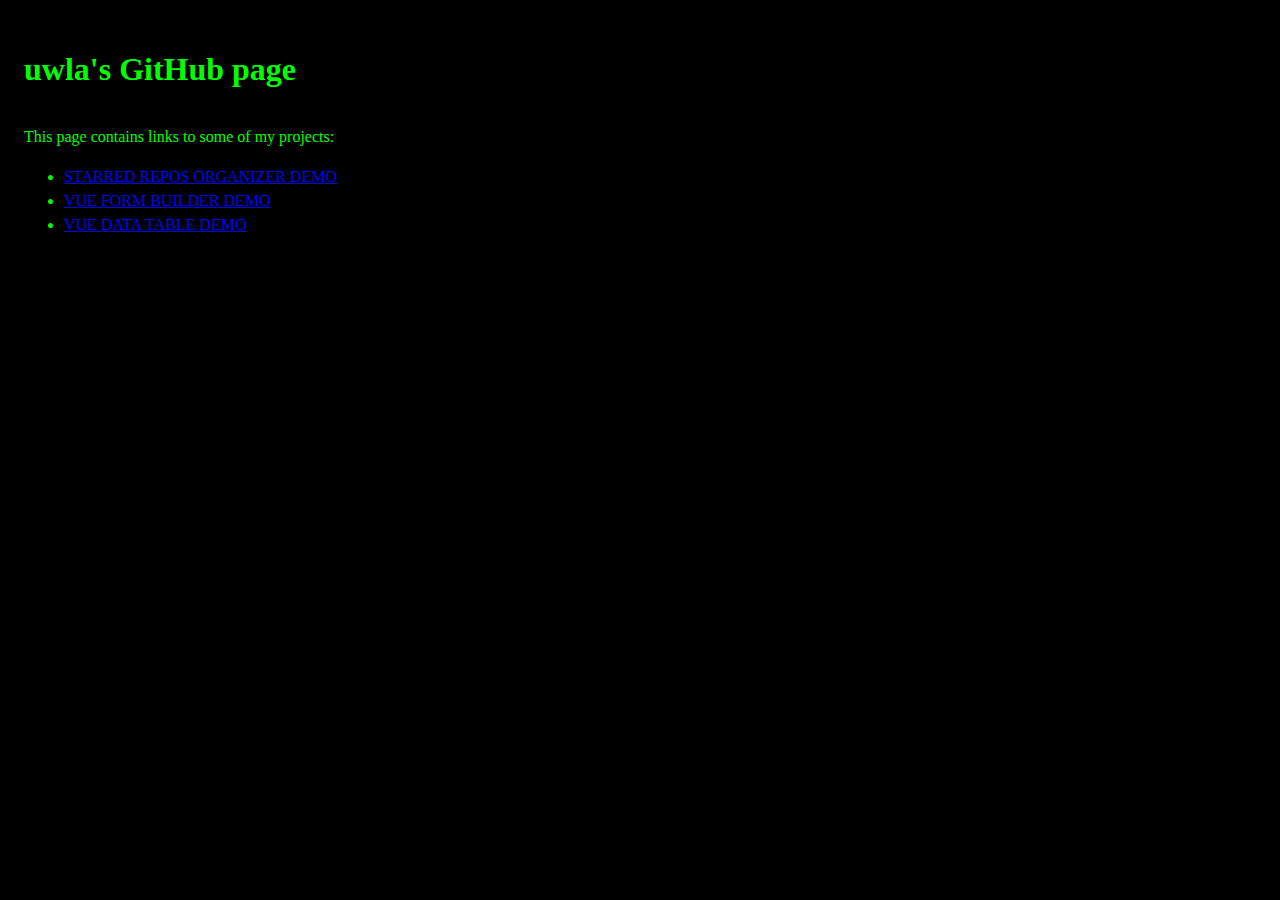
<file: index.html>
<!DOCTYPE html>
<html lang="en">

<head>
  <meta charset="UTF-8" />
  <meta name="viewport" content="width=device-width, initial-scale=1.0" />
  <title>uwla.github.io</title>
  <link rel="stylesheet" href="/app.css" />
</head>

<body>
  <div id="app">
    <h1>uwla's GitHub page</h1>
    <p>This page contains links to some of my projects:</p>
    <ul>
      <li>
        <a href="/starred_repos_organizer/">STARRED REPOS ORGANIZER DEMO</a>
      </li>
      <li>
        <a href="/vue-form-builder/demo/">VUE FORM BUILDER DEMO</a>
      </li>
      <li>
        <a href="/vue-data-table/demo/">VUE DATA TABLE DEMO</a>
      </li>
    </ul>
  </div>
</body>

</html>
</file>
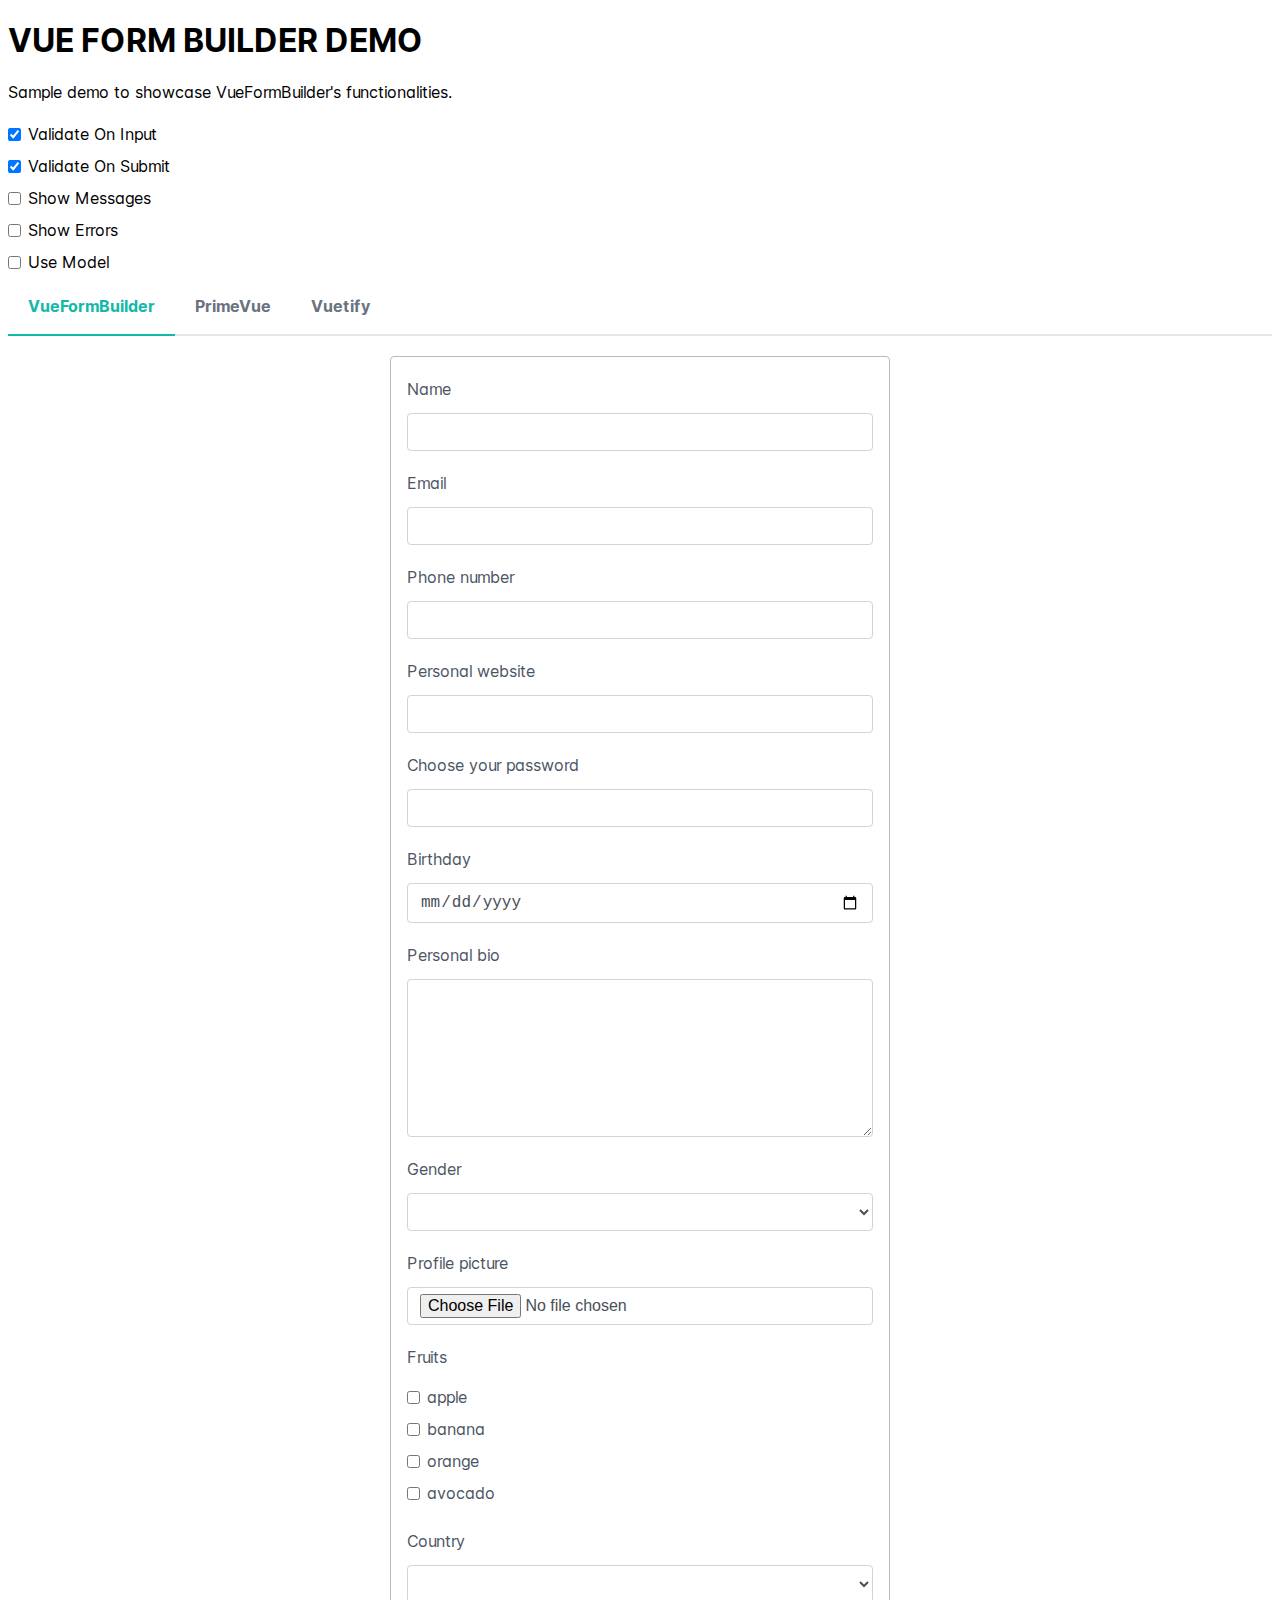
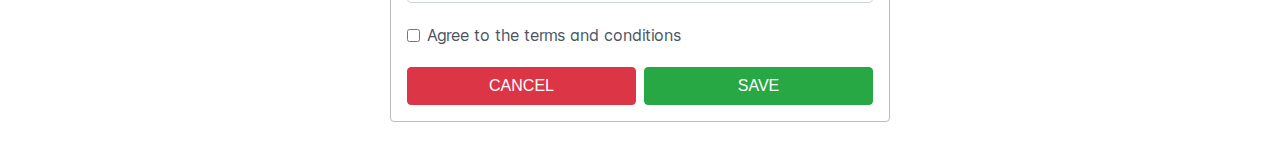
<file: vue-form-builder/demo/index.html>
<!doctype html>
<html lang="en">
  <head>
    <meta charset="UTF-8" />
    <link rel="icon" type="image/svg+xml" href="/vite.svg" />
    <meta name="viewport" content="width=device-width, initial-scale=1.0" />
    <title>Vue Form Builder Demo</title>
    <script type="module" crossorigin src="/vue-form-builder/demo/assets/index-59746e9c.js"></script>
    <link rel="stylesheet" href="/vue-form-builder/demo/assets/index-0dfb506c.css">
  </head>
  <body>
    <div id="app"></div>
    
  </body>
</html>
</file>
<file: app.css>
* {
    box-sizing: border-box;
}

body, html {
    margin: 0;
    padding: 0;
    width: 100%;
}

body {
    background-color: black;
    color: rgb(0, 255, 0);
}

#app {
    max-width: 800px;
    padding: 24px;
    line-height: 1.5;
}

h1 {
    margin-bottom: 1em;
}

a {
    color: rgb(0, 0, 255);
}

a:visited {
    color: rgb(212, 0, 255);
}
</file>
<file: vue-form-builder/demo/assets/index-0dfb506c.css>
:root{font-family:Inter var,sans-serif;font-feature-settings:"cv02","cv03","cv04","cv11";font-variation-settings:normal;--font-family:"Inter var", sans-serif;--font-feature-settings: "cv02","cv03","cv04","cv11";--surface-a:#ffffff;--surface-b:#f9fafb;--surface-c:#f3f4f6;--surface-d:#e5e7eb;--surface-e:#ffffff;--surface-f:#ffffff;--text-color:#4b5563;--text-color-secondary:#6b7280;--primary-color:#14b8a6;--primary-color-text:#ffffff;--surface-0: #ffffff;--surface-50: #f9fafb;--surface-100: #f3f4f6;--surface-200: #e5e7eb;--surface-300: #d1d5db;--surface-400: #9ca3af;--surface-500: #6b7280;--surface-600: #4b5563;--surface-700: #374151;--surface-800: #1f2937;--surface-900: #111827;--gray-50: #f9fafb;--gray-100: #f3f4f6;--gray-200: #e5e7eb;--gray-300: #d1d5db;--gray-400: #9ca3af;--gray-500: #6b7280;--gray-600: #4b5563;--gray-700: #374151;--gray-800: #1f2937;--gray-900: #111827;--content-padding:1.25rem;--inline-spacing:.5rem;--border-radius:6px;--surface-ground:#f9fafb;--surface-section:#ffffff;--surface-card:#ffffff;--surface-overlay:#ffffff;--surface-border:#dfe7ef;--surface-hover:#f6f9fc;--focus-ring: 0 0 0 .2rem #99f6e4;--maskbg: rgba(0, 0, 0, .4);--highlight-bg: #f0fdfa;--highlight-text-color: #0f766e;color-scheme:light}@font-face{font-family:Inter var;font-weight:100 900;font-display:swap;font-style:normal;font-named-instance:"Regular";src:url(/vue-form-builder/demo/assets/Inter-roman.var-17fe38ab.woff2?v=3.19) format("woff2")}@font-face{font-family:Inter var;font-weight:100 900;font-display:swap;font-style:italic;font-named-instance:"Italic";src:url(/vue-form-builder/demo/assets/Inter-italic.var-d1401419.woff2?v=3.19) format("woff2")}:root{--blue-50:#f5f9ff;--blue-100:#d0e1fd;--blue-200:#abc9fb;--blue-300:#85b2f9;--blue-400:#609af8;--blue-500:#3b82f6;--blue-600:#326fd1;--blue-700:#295bac;--blue-800:#204887;--blue-900:#183462;--green-50:#f4fcf7;--green-100:#caf1d8;--green-200:#a0e6ba;--green-300:#76db9b;--green-400:#4cd07d;--green-500:#22c55e;--green-600:#1da750;--green-700:#188a42;--green-800:#136c34;--green-900:#0e4f26;--yellow-50:#fefbf3;--yellow-100:#faedc4;--yellow-200:#f6de95;--yellow-300:#f2d066;--yellow-400:#eec137;--yellow-500:#eab308;--yellow-600:#c79807;--yellow-700:#a47d06;--yellow-800:#816204;--yellow-900:#5e4803;--cyan-50:#f3fbfd;--cyan-100:#c3edf5;--cyan-200:#94e0ed;--cyan-300:#65d2e4;--cyan-400:#35c4dc;--cyan-500:#06b6d4;--cyan-600:#059bb4;--cyan-700:#047f94;--cyan-800:#036475;--cyan-900:#024955;--pink-50:#fef6fa;--pink-100:#fad3e7;--pink-200:#f7b0d3;--pink-300:#f38ec0;--pink-400:#f06bac;--pink-500:#ec4899;--pink-600:#c93d82;--pink-700:#a5326b;--pink-800:#822854;--pink-900:#5e1d3d;--indigo-50:#f7f7fe;--indigo-100:#dadafc;--indigo-200:#bcbdf9;--indigo-300:#9ea0f6;--indigo-400:#8183f4;--indigo-500:#6366f1;--indigo-600:#5457cd;--indigo-700:#4547a9;--indigo-800:#363885;--indigo-900:#282960;--teal-50:#f3fbfb;--teal-100:#c7eeea;--teal-200:#9ae0d9;--teal-300:#6dd3c8;--teal-400:#41c5b7;--teal-500:#14b8a6;--teal-600:#119c8d;--teal-700:#0e8174;--teal-800:#0b655b;--teal-900:#084a42;--orange-50:#fff8f3;--orange-100:#feddc7;--orange-200:#fcc39b;--orange-300:#fba86f;--orange-400:#fa8e42;--orange-500:#f97316;--orange-600:#d46213;--orange-700:#ae510f;--orange-800:#893f0c;--orange-900:#642e09;--bluegray-50:#f7f8f9;--bluegray-100:#dadee3;--bluegray-200:#bcc3cd;--bluegray-300:#9fa9b7;--bluegray-400:#818ea1;--bluegray-500:#64748b;--bluegray-600:#556376;--bluegray-700:#465161;--bluegray-800:#37404c;--bluegray-900:#282e38;--purple-50:#fbf7ff;--purple-100:#ead6fd;--purple-200:#dab6fc;--purple-300:#c996fa;--purple-400:#b975f9;--purple-500:#a855f7;--purple-600:#8f48d2;--purple-700:#763cad;--purple-800:#5c2f88;--purple-900:#432263;--red-50:#fff5f5;--red-100:#ffd0ce;--red-200:#ffaca7;--red-300:#ff8780;--red-400:#ff6259;--red-500:#ff3d32;--red-600:#d9342b;--red-700:#b32b23;--red-800:#8c221c;--red-900:#661814;--primary-50:#f3fbfb;--primary-100:#c7eeea;--primary-200:#9ae0d9;--primary-300:#6dd3c8;--primary-400:#41c5b7;--primary-500:#14b8a6;--primary-600:#119c8d;--primary-700:#0e8174;--primary-800:#0b655b;--primary-900:#084a42}.p-editor-container .p-editor-toolbar{background:#f9fafb;border-top-right-radius:6px;border-top-left-radius:6px}.p-editor-container .p-editor-toolbar.ql-snow{border:1px solid #e5e7eb}.p-editor-container .p-editor-toolbar.ql-snow .ql-stroke{stroke:#6b7280}.p-editor-container .p-editor-toolbar.ql-snow .ql-fill{fill:#6b7280}.p-editor-container .p-editor-toolbar.ql-snow .ql-picker .ql-picker-label{border:0 none;color:#6b7280}.p-editor-container .p-editor-toolbar.ql-snow .ql-picker .ql-picker-label:hover{color:#4b5563}.p-editor-container .p-editor-toolbar.ql-snow .ql-picker .ql-picker-label:hover .ql-stroke{stroke:#4b5563}.p-editor-container .p-editor-toolbar.ql-snow .ql-picker .ql-picker-label:hover .ql-fill{fill:#4b5563}.p-editor-container .p-editor-toolbar.ql-snow .ql-picker.ql-expanded .ql-picker-label{color:#4b5563}.p-editor-container .p-editor-toolbar.ql-snow .ql-picker.ql-expanded .ql-picker-label .ql-stroke{stroke:#4b5563}.p-editor-container .p-editor-toolbar.ql-snow .ql-picker.ql-expanded .ql-picker-label .ql-fill{fill:#4b5563}.p-editor-container .p-editor-toolbar.ql-snow .ql-picker.ql-expanded .ql-picker-options{background:#ffffff;border:0 none;box-shadow:0 2px 12px #0000001a;border-radius:6px;padding:.75rem 0}.p-editor-container .p-editor-toolbar.ql-snow .ql-picker.ql-expanded .ql-picker-options .ql-picker-item{color:#4b5563}.p-editor-container .p-editor-toolbar.ql-snow .ql-picker.ql-expanded .ql-picker-options .ql-picker-item:hover{color:#4b5563;background:#f3f4f6}.p-editor-container .p-editor-toolbar.ql-snow .ql-picker.ql-expanded:not(.ql-icon-picker) .ql-picker-item{padding:.75rem 1.25rem}.p-editor-container .p-editor-content{border-bottom-right-radius:6px;border-bottom-left-radius:6px}.p-editor-container .p-editor-content.ql-snow{border:1px solid #e5e7eb}.p-editor-container .p-editor-content .ql-editor{background:#ffffff;color:#4b5563;border-bottom-right-radius:6px;border-bottom-left-radius:6px}.p-editor-container .ql-snow.ql-toolbar button:hover,.p-editor-container .ql-snow.ql-toolbar button:focus{color:#4b5563}.p-editor-container .ql-snow.ql-toolbar button:hover .ql-stroke,.p-editor-container .ql-snow.ql-toolbar button:focus .ql-stroke{stroke:#4b5563}.p-editor-container .ql-snow.ql-toolbar button:hover .ql-fill,.p-editor-container .ql-snow.ql-toolbar button:focus .ql-fill{fill:#4b5563}.p-editor-container .ql-snow.ql-toolbar button.ql-active,.p-editor-container .ql-snow.ql-toolbar .ql-picker-label.ql-active,.p-editor-container .ql-snow.ql-toolbar .ql-picker-item.ql-selected{color:#14b8a6}.p-editor-container .ql-snow.ql-toolbar button.ql-active .ql-stroke,.p-editor-container .ql-snow.ql-toolbar .ql-picker-label.ql-active .ql-stroke,.p-editor-container .ql-snow.ql-toolbar .ql-picker-item.ql-selected .ql-stroke{stroke:#14b8a6}.p-editor-container .ql-snow.ql-toolbar button.ql-active .ql-fill,.p-editor-container .ql-snow.ql-toolbar .ql-picker-label.ql-active .ql-fill,.p-editor-container .ql-snow.ql-toolbar .ql-picker-item.ql-selected .ql-fill{fill:#14b8a6}.p-editor-container .ql-snow.ql-toolbar button.ql-active .ql-picker-label,.p-editor-container .ql-snow.ql-toolbar .ql-picker-label.ql-active .ql-picker-label,.p-editor-container .ql-snow.ql-toolbar .ql-picker-item.ql-selected .ql-picker-label{color:#14b8a6}@layer primevue{.p-component,.p-component *{box-sizing:border-box}.p-hidden-space{visibility:hidden}.p-reset{margin:0;padding:0;border:0;outline:0;text-decoration:none;font-size:100%;list-style:none}.p-disabled,.p-disabled *{cursor:default;pointer-events:none;-webkit-user-select:none;user-select:none}.p-component-overlay{position:fixed;top:0;left:0;width:100%;height:100%}.p-unselectable-text{-webkit-user-select:none;user-select:none}.p-sr-only{border:0;clip:rect(1px,1px,1px,1px);clip-path:inset(50%);height:1px;margin:-1px;overflow:hidden;padding:0;position:absolute;width:1px;word-wrap:normal}.p-link{text-align:left;background-color:transparent;margin:0;padding:0;border:none;cursor:pointer;-webkit-user-select:none;user-select:none}.p-link:disabled{cursor:default}.p-connected-overlay{opacity:0;transform:scaleY(.8);transition:transform .12s cubic-bezier(0,0,.2,1),opacity .12s cubic-bezier(0,0,.2,1)}.p-connected-overlay-visible{opacity:1;transform:scaleY(1)}.p-connected-overlay-hidden{opacity:0;transform:scaleY(1);transition:opacity .1s linear}.p-connected-overlay-enter-from{opacity:0;transform:scaleY(.8)}.p-connected-overlay-leave-to{opacity:0}.p-connected-overlay-enter-active{transition:transform .12s cubic-bezier(0,0,.2,1),opacity .12s cubic-bezier(0,0,.2,1)}.p-connected-overlay-leave-active{transition:opacity .1s linear}.p-toggleable-content-enter-from,.p-toggleable-content-leave-to{max-height:0}.p-toggleable-content-enter-to,.p-toggleable-content-leave-from{max-height:1000px}.p-toggleable-content-leave-active{overflow:hidden;transition:max-height .45s cubic-bezier(0,1,0,1)}.p-toggleable-content-enter-active{overflow:hidden;transition:max-height 1s ease-in-out}*{box-sizing:border-box}.p-component{font-family:var(--font-family);font-feature-settings:var(--font-feature-settings, normal);font-size:1rem;font-weight:400}.p-component-overlay{background-color:#0006;transition-duration:.2s}.p-disabled,.p-component:disabled{opacity:.6}.p-error{color:#e24c4c}.p-text-secondary{color:#6b7280}.pi{font-size:1rem}.p-icon{width:1rem;height:1rem}.p-link{font-family:var(--font-family);font-feature-settings:var(--font-feature-settings, normal);font-size:1rem;border-radius:6px;outline-color:transparent}.p-link:focus-visible{outline:0 none;outline-offset:0;box-shadow:0 0 0 .2rem #99f6e4}.p-component-overlay-enter{animation:p-component-overlay-enter-animation .15s forwards}.p-component-overlay-leave{animation:p-component-overlay-leave-animation .15s forwards}@keyframes p-component-overlay-enter-animation{0%{background-color:transparent}to{background-color:var(--maskbg)}}@keyframes p-component-overlay-leave-animation{0%{background-color:var(--maskbg)}to{background-color:transparent}}.p-autocomplete{display:inline-flex}.p-autocomplete-loader{position:absolute;top:50%;margin-top:-.5rem}.p-autocomplete-dd .p-autocomplete-input{flex:1 1 auto;width:1%}.p-autocomplete-dd .p-autocomplete-input,.p-autocomplete-dd .p-autocomplete-multiple-container{border-top-right-radius:0;border-bottom-right-radius:0}.p-autocomplete-dd .p-autocomplete-dropdown{border-top-left-radius:0;border-bottom-left-radius:0}.p-autocomplete .p-autocomplete-panel{min-width:100%}.p-autocomplete-panel{position:absolute;overflow:auto;top:0;left:0}.p-autocomplete-items{margin:0;padding:0;list-style-type:none}.p-autocomplete-item{cursor:pointer;white-space:nowrap;position:relative;overflow:hidden}.p-autocomplete-multiple-container{margin:0;padding:0;list-style-type:none;cursor:text;overflow:hidden;display:flex;align-items:center;flex-wrap:wrap}.p-autocomplete-token{cursor:default;display:inline-flex;align-items:center;flex:0 0 auto}.p-autocomplete-token-icon{cursor:pointer}.p-autocomplete-input-token{flex:1 1 auto;display:inline-flex}.p-autocomplete-input-token input{border:0 none;outline:0 none;background-color:transparent;margin:0;padding:0;box-shadow:none;border-radius:0;width:100%}.p-fluid .p-autocomplete{display:flex}.p-fluid .p-autocomplete-dd .p-autocomplete-input{width:1%}.p-autocomplete .p-autocomplete-loader{right:.75rem}.p-autocomplete.p-autocomplete-dd .p-autocomplete-loader{right:3.75rem}.p-autocomplete:not(.p-disabled):hover .p-autocomplete-multiple-container{border-color:#14b8a6}.p-autocomplete:not(.p-disabled).p-focus .p-autocomplete-multiple-container{outline:0 none;outline-offset:0;box-shadow:0 0 0 .2rem #99f6e4;border-color:#14b8a6}.p-autocomplete .p-autocomplete-multiple-container{padding:.375rem .75rem;gap:.5rem;outline-color:transparent}.p-autocomplete .p-autocomplete-multiple-container .p-autocomplete-input-token{padding:.375rem 0}.p-autocomplete .p-autocomplete-multiple-container .p-autocomplete-input-token input{font-family:var(--font-family);font-feature-settings:var(--font-feature-settings, normal);font-size:1rem;color:#4b5563;padding:0;margin:0}.p-autocomplete .p-autocomplete-multiple-container .p-autocomplete-token{padding:.375rem .75rem;background:#e5e7eb;color:#4b5563;border-radius:16px}.p-autocomplete .p-autocomplete-multiple-container .p-autocomplete-token .p-autocomplete-token-icon{margin-left:.5rem}.p-autocomplete .p-autocomplete-multiple-container .p-autocomplete-token.p-focus{background:#e5e7eb;color:#4b5563}.p-autocomplete.p-invalid.p-component>.p-inputtext{border-color:#e24c4c}.p-autocomplete-panel{background:#ffffff;color:#4b5563;border:0 none;border-radius:6px;box-shadow:0 2px 12px #0000001a}.p-autocomplete-panel .p-autocomplete-items{padding:.75rem 0}.p-autocomplete-panel .p-autocomplete-items .p-autocomplete-item{margin:0;padding:.75rem 1.25rem;border:0 none;color:#4b5563;background:transparent;transition:box-shadow .2s;border-radius:0}.p-autocomplete-panel .p-autocomplete-items .p-autocomplete-item:first-child{margin-top:0}.p-autocomplete-panel .p-autocomplete-items .p-autocomplete-item:last-child{margin-bottom:0}.p-autocomplete-panel .p-autocomplete-items .p-autocomplete-item.p-highlight{color:#0f766e;background:#f0fdfa}.p-autocomplete-panel .p-autocomplete-items .p-autocomplete-item.p-highlight.p-focus{background:rgba(20,184,166,.24)}.p-autocomplete-panel .p-autocomplete-items .p-autocomplete-item:not(.p-highlight):not(.p-disabled).p-focus{color:#4b5563;background:#f3f4f6}.p-autocomplete-panel .p-autocomplete-items .p-autocomplete-item-group{margin:0;padding:.75rem 1.25rem;color:#374151;background:#ffffff;font-weight:700}.p-calendar{display:inline-flex;max-width:100%}.p-calendar .p-inputtext{flex:1 1 auto;width:1%}.p-calendar-w-btn .p-inputtext{border-top-right-radius:0;border-bottom-right-radius:0}.p-calendar-w-btn .p-datepicker-trigger{border-top-left-radius:0;border-bottom-left-radius:0}.p-calendar .p-datepicker-trigger-icon{cursor:pointer}.p-fluid .p-calendar{display:flex}.p-fluid .p-calendar .p-inputtext{width:1%}.p-calendar .p-datepicker{min-width:100%}.p-datepicker{width:auto}.p-datepicker-inline{display:inline-block;overflow-x:auto}.p-datepicker-header{display:flex;align-items:center;justify-content:space-between}.p-datepicker-header .p-datepicker-title{margin:0 auto}.p-datepicker-prev,.p-datepicker-next{cursor:pointer;display:inline-flex;justify-content:center;align-items:center;overflow:hidden;position:relative}.p-datepicker-multiple-month .p-datepicker-group-container{display:flex}.p-datepicker-multiple-month .p-datepicker-group-container .p-datepicker-group{flex:1 1 auto}.p-datepicker table{width:100%;border-collapse:collapse}.p-datepicker td>span{display:flex;justify-content:center;align-items:center;cursor:pointer;margin:0 auto;overflow:hidden;position:relative}.p-monthpicker-month{width:33.3%;display:inline-flex;align-items:center;justify-content:center;cursor:pointer;overflow:hidden;position:relative}.p-yearpicker-year{width:50%;display:inline-flex;align-items:center;justify-content:center;cursor:pointer;overflow:hidden;position:relative}.p-datepicker-buttonbar{display:flex;justify-content:space-between;align-items:center}.p-timepicker{display:flex;justify-content:center;align-items:center}.p-timepicker button{display:flex;align-items:center;justify-content:center;cursor:pointer;overflow:hidden;position:relative}.p-timepicker>div{display:flex;align-items:center;flex-direction:column}.p-datepicker-touch-ui,.p-calendar .p-datepicker-touch-ui{min-width:80vw}.p-calendar.p-invalid.p-component>.p-inputtext{border-color:#e24c4c}.p-calendar:not(.p-calendar-disabled).p-focus>.p-inputtext{outline:0 none;outline-offset:0;box-shadow:0 0 0 .2rem #99f6e4;border-color:#14b8a6}.p-datepicker{padding:.5rem;background:#ffffff;color:#4b5563;border:1px solid #d1d5db;border-radius:6px}.p-datepicker:not(.p-datepicker-inline){background:#ffffff;border:0 none;box-shadow:0 2px 12px #0000001a}.p-datepicker:not(.p-datepicker-inline) .p-datepicker-header{background:#ffffff}.p-datepicker .p-datepicker-header{padding:.5rem;color:#4b5563;background:#ffffff;font-weight:600;margin:0;border-bottom:1px solid #e5e7eb;border-top-right-radius:6px;border-top-left-radius:6px}.p-datepicker .p-datepicker-header .p-datepicker-prev,.p-datepicker .p-datepicker-header .p-datepicker-next{width:2rem;height:2rem;color:#6b7280;border:0 none;background:transparent;border-radius:50%;transition:background-color .2s,color .2s,box-shadow .2s;outline-color:transparent}.p-datepicker .p-datepicker-header .p-datepicker-prev:enabled:hover,.p-datepicker .p-datepicker-header .p-datepicker-next:enabled:hover{color:#374151;border-color:transparent;background:#f3f4f6}.p-datepicker .p-datepicker-header .p-datepicker-prev:focus-visible,.p-datepicker .p-datepicker-header .p-datepicker-next:focus-visible{outline:0 none;outline-offset:0;box-shadow:0 0 0 .2rem #99f6e4}.p-datepicker .p-datepicker-header .p-datepicker-title{line-height:2rem}.p-datepicker .p-datepicker-header .p-datepicker-title .p-datepicker-year,.p-datepicker .p-datepicker-header .p-datepicker-title .p-datepicker-month{color:#4b5563;transition:background-color .2s,color .2s,box-shadow .2s;font-weight:600;padding:.5rem}.p-datepicker .p-datepicker-header .p-datepicker-title .p-datepicker-year:enabled:hover,.p-datepicker .p-datepicker-header .p-datepicker-title .p-datepicker-month:enabled:hover{color:#14b8a6}.p-datepicker .p-datepicker-header .p-datepicker-title .p-datepicker-month{margin-right:.5rem}.p-datepicker table{font-size:1rem;margin:.5rem 0}.p-datepicker table th{padding:.5rem}.p-datepicker table th>span{width:2.5rem;height:2.5rem}.p-datepicker table td{padding:.5rem}.p-datepicker table td>span{width:2.5rem;height:2.5rem;border-radius:50%;transition:box-shadow .2s;border:1px solid transparent;outline-color:transparent}.p-datepicker table td>span.p-highlight{color:#0f766e;background:#f0fdfa}.p-datepicker table td>span:focus{outline:0 none;outline-offset:0;box-shadow:0 0 0 .2rem #99f6e4}.p-datepicker table td.p-datepicker-today>span{background:#d1d5db;color:#4b5563;border-color:transparent}.p-datepicker table td.p-datepicker-today>span.p-highlight{color:#0f766e;background:#f0fdfa}.p-datepicker .p-datepicker-buttonbar{padding:1rem 0;border-top:1px solid #e5e7eb}.p-datepicker .p-datepicker-buttonbar .p-button{width:auto}.p-datepicker .p-timepicker{border-top:1px solid #e5e7eb;padding:.5rem}.p-datepicker .p-timepicker button{width:2rem;height:2rem;color:#6b7280;border:0 none;background:transparent;border-radius:50%;transition:background-color .2s,color .2s,box-shadow .2s;outline-color:transparent}.p-datepicker .p-timepicker button:enabled:hover{color:#374151;border-color:transparent;background:#f3f4f6}.p-datepicker .p-timepicker button:focus-visible{outline:0 none;outline-offset:0;box-shadow:0 0 0 .2rem #99f6e4}.p-datepicker .p-timepicker button:last-child{margin-top:.2em}.p-datepicker .p-timepicker span{font-size:1.25rem}.p-datepicker .p-timepicker>div{padding:0 .5rem}.p-datepicker.p-datepicker-timeonly .p-timepicker{border-top:0 none}.p-datepicker .p-monthpicker{margin:.5rem 0}.p-datepicker .p-monthpicker .p-monthpicker-month{padding:.5rem;transition:box-shadow .2s;border-radius:6px}.p-datepicker .p-monthpicker .p-monthpicker-month.p-highlight{color:#0f766e;background:#f0fdfa}.p-datepicker .p-yearpicker{margin:.5rem 0}.p-datepicker .p-yearpicker .p-yearpicker-year{padding:.5rem;transition:box-shadow .2s;border-radius:6px}.p-datepicker .p-yearpicker .p-yearpicker-year.p-highlight{color:#0f766e;background:#f0fdfa}.p-datepicker.p-datepicker-multiple-month .p-datepicker-group{border-left:1px solid #e5e7eb;padding-right:.5rem;padding-left:.5rem;padding-top:0;padding-bottom:0}.p-datepicker.p-datepicker-multiple-month .p-datepicker-group:first-child{padding-left:0;border-left:0 none}.p-datepicker.p-datepicker-multiple-month .p-datepicker-group:last-child{padding-right:0}.p-datepicker.p-datepicker-mobile table th,.p-datepicker.p-datepicker-mobile table td{padding:0}.p-datepicker:not(.p-disabled) table td span:not(.p-highlight):not(.p-disabled){outline-color:transparent}.p-datepicker:not(.p-disabled) table td span:not(.p-highlight):not(.p-disabled):hover{background:#f3f4f6}.p-datepicker:not(.p-disabled) table td span:not(.p-highlight):not(.p-disabled):focus{outline:0 none;outline-offset:0;box-shadow:0 0 0 .2rem #99f6e4}.p-datepicker:not(.p-disabled) .p-monthpicker .p-monthpicker-month:not(.p-disabled){outline-color:transparent}.p-datepicker:not(.p-disabled) .p-monthpicker .p-monthpicker-month:not(.p-disabled):not(.p-highlight):hover{background:#f3f4f6}.p-datepicker:not(.p-disabled) .p-monthpicker .p-monthpicker-month:not(.p-disabled):focus{outline:0 none;outline-offset:0;box-shadow:0 0 0 .2rem #99f6e4}.p-datepicker:not(.p-disabled) .p-yearpicker .p-yearpicker-year:not(.p-disabled){outline-color:transparent}.p-datepicker:not(.p-disabled) .p-yearpicker .p-yearpicker-year:not(.p-disabled):not(.p-highlight):hover{background:#f3f4f6}.p-datepicker:not(.p-disabled) .p-yearpicker .p-yearpicker-year:not(.p-disabled):focus{outline:0 none;outline-offset:0;box-shadow:0 0 0 .2rem #99f6e4}.p-cascadeselect{display:inline-flex;cursor:pointer;-webkit-user-select:none;user-select:none}.p-cascadeselect-trigger{display:flex;align-items:center;justify-content:center;flex-shrink:0}.p-cascadeselect-label{display:block;white-space:nowrap;overflow:hidden;flex:1 1 auto;width:1%;text-overflow:ellipsis;cursor:pointer}.p-cascadeselect-label-empty{overflow:hidden;visibility:hidden}.p-cascadeselect .p-cascadeselect-panel{min-width:100%}.p-cascadeselect-item{cursor:pointer;font-weight:400;white-space:nowrap}.p-cascadeselect-item-content{display:flex;align-items:center;overflow:hidden;position:relative}.p-cascadeselect-group-icon{margin-left:auto}.p-cascadeselect-items{margin:0;padding:0;list-style-type:none;min-width:100%}.p-fluid .p-cascadeselect{display:flex}.p-fluid .p-cascadeselect .p-cascadeselect-label{width:1%}.p-cascadeselect-sublist{position:absolute;min-width:100%;z-index:1;display:none}.p-cascadeselect-item-active{overflow:visible}.p-cascadeselect-item-active>.p-cascadeselect-sublist{display:block;left:100%;top:0}.p-cascadeselect-enter-from,.p-cascadeselect-leave-active{opacity:0}.p-cascadeselect-enter-active{transition:opacity .15s}.p-cascadeselect{background:#ffffff;border:1px solid #d1d5db;transition:background-color .2s,color .2s,border-color .2s,box-shadow .2s;border-radius:6px;outline-color:transparent}.p-cascadeselect:not(.p-disabled):hover{border-color:#14b8a6}.p-cascadeselect:not(.p-disabled).p-focus{outline:0 none;outline-offset:0;box-shadow:0 0 0 .2rem #99f6e4;border-color:#14b8a6}.p-cascadeselect.p-variant-filled{background-color:#f3f4f6}.p-cascadeselect.p-variant-filled:enabled:hover{background-color:#f3f4f6}.p-cascadeselect.p-variant-filled:enabled:focus{background-color:#fff}.p-cascadeselect .p-cascadeselect-label{background:transparent;border:0 none;padding:.75rem}.p-cascadeselect .p-cascadeselect-label.p-placeholder{color:#6b7280}.p-cascadeselect .p-cascadeselect-label:enabled:focus{outline:0 none;box-shadow:none}.p-cascadeselect .p-cascadeselect-trigger{background:transparent;color:#6b7280;width:3rem;border-top-right-radius:6px;border-bottom-right-radius:6px}.p-cascadeselect.p-invalid.p-component{border-color:#e24c4c}.p-cascadeselect-panel{background:#ffffff;color:#4b5563;border:0 none;border-radius:6px;box-shadow:0 2px 12px #0000001a}.p-cascadeselect-panel .p-cascadeselect-items{padding:.75rem 0}.p-cascadeselect-panel .p-cascadeselect-items .p-cascadeselect-item{margin:0;border:0 none;color:#4b5563;background:transparent;transition:box-shadow .2s;border-radius:0}.p-cascadeselect-panel .p-cascadeselect-items .p-cascadeselect-item:first-child{margin-top:0}.p-cascadeselect-panel .p-cascadeselect-items .p-cascadeselect-item:last-child{margin-bottom:0}.p-cascadeselect-panel .p-cascadeselect-items .p-cascadeselect-item.p-highlight{color:#0f766e;background:#f0fdfa}.p-cascadeselect-panel .p-cascadeselect-items .p-cascadeselect-item.p-highlight.p-focus{background:rgba(20,184,166,.24)}.p-cascadeselect-panel .p-cascadeselect-items .p-cascadeselect-item:not(.p-highlight):not(.p-disabled).p-focus{color:#4b5563;background:#f3f4f6}.p-cascadeselect-panel .p-cascadeselect-items .p-cascadeselect-item .p-cascadeselect-item-content{padding:.75rem 1.25rem}.p-cascadeselect-panel .p-cascadeselect-items .p-cascadeselect-item .p-cascadeselect-group-icon{font-size:.875rem}.p-checkbox{position:relative;display:inline-flex;-webkit-user-select:none;user-select:none;vertical-align:bottom}.p-checkbox-input{cursor:pointer}.p-checkbox-box{display:flex;justify-content:center;align-items:center}.p-checkbox{width:22px;height:22px}.p-checkbox .p-checkbox-input{-webkit-appearance:none;-moz-appearance:none;appearance:none;position:absolute;top:0;left:0;width:100%;height:100%;padding:0;margin:0;opacity:0;z-index:1;outline:0 none;border:2px solid #d1d5db;border-radius:6px}.p-checkbox .p-checkbox-box{border:2px solid #d1d5db;background:#ffffff;width:22px;height:22px;color:#4b5563;border-radius:6px;transition:background-color .2s,color .2s,border-color .2s,box-shadow .2s;outline-color:transparent}.p-checkbox .p-checkbox-box .p-checkbox-icon{transition-duration:.2s;color:#fff;font-size:14px}.p-checkbox .p-checkbox-box .p-checkbox-icon.p-icon{width:14px;height:14px}.p-checkbox.p-highlight .p-checkbox-box{border-color:#14b8a6;background:#14b8a6}.p-checkbox:not(.p-disabled):has(.p-checkbox-input:hover) .p-checkbox-box{border-color:#14b8a6}.p-checkbox:not(.p-disabled):has(.p-checkbox-input:hover).p-highlight .p-checkbox-box{border-color:#0f766e;background:#0f766e;color:#fff}.p-checkbox:not(.p-disabled):has(.p-checkbox-input:focus-visible) .p-checkbox-box{outline:0 none;outline-offset:0;box-shadow:0 0 0 .2rem #99f6e4;border-color:#14b8a6}.p-checkbox.p-invalid>.p-checkbox-box{border-color:#e24c4c}.p-checkbox.p-variant-filled .p-checkbox-box{background-color:#f3f4f6}.p-checkbox.p-variant-filled.p-highlight .p-checkbox-box{background:#14b8a6}.p-checkbox.p-variant-filled:not(.p-disabled):has(.p-checkbox-input:hover) .p-checkbox-box{background-color:#f3f4f6}.p-checkbox.p-variant-filled:not(.p-disabled):has(.p-checkbox-input:hover).p-highlight .p-checkbox-box{background:#0f766e}.p-input-filled .p-checkbox .p-checkbox-box{background-color:#f3f4f6}.p-input-filled .p-checkbox.p-highlight .p-checkbox-box{background:#14b8a6}.p-input-filled .p-checkbox:not(.p-disabled):has(.p-checkbox-input:hover) .p-checkbox-box{background-color:#f3f4f6}.p-input-filled .p-checkbox:not(.p-disabled):has(.p-checkbox-input:hover).p-highlight .p-checkbox-box{background:#0f766e}.p-chips{display:inline-flex}.p-chips-multiple-container{margin:0;padding:0;list-style-type:none;cursor:text;overflow:hidden;display:flex;align-items:center;flex-wrap:wrap}.p-chips-token{cursor:default;display:inline-flex;align-items:center;flex:0 0 auto}.p-chips-input-token{flex:1 1 auto;display:inline-flex}.p-chips-token-icon{cursor:pointer}.p-chips-input-token input{border:0 none;outline:0 none;background-color:transparent;margin:0;padding:0;box-shadow:none;border-radius:0;width:100%}.p-fluid .p-chips{display:flex}.p-chips:not(.p-disabled):hover .p-chips-multiple-container{border-color:#14b8a6}.p-chips:not(.p-disabled).p-focus .p-chips-multiple-container{outline:0 none;outline-offset:0;box-shadow:0 0 0 .2rem #99f6e4;border-color:#14b8a6}.p-chips .p-chips-multiple-container{padding:.375rem .75rem;outline-color:transparent}.p-chips .p-chips-multiple-container .p-chips-token{padding:.375rem .75rem;margin-right:.5rem;background:#e5e7eb;color:#4b5563;border-radius:16px}.p-chips .p-chips-multiple-container .p-chips-token.p-focus{background:#e5e7eb;color:#4b5563}.p-chips .p-chips-multiple-container .p-chips-token .p-chips-token-icon{margin-left:.5rem}.p-chips .p-chips-multiple-container .p-chips-input-token{padding:.375rem 0}.p-chips .p-chips-multiple-container .p-chips-input-token input{font-family:var(--font-family);font-feature-settings:var(--font-feature-settings, normal);font-size:1rem;color:#4b5563;padding:0;margin:0}.p-chips.p-invalid.p-component>.p-inputtext{border-color:#e24c4c}.p-colorpicker-panel .p-colorpicker-color{background:linear-gradient(to top,#000 0%,rgba(0,0,0,0) 100%),linear-gradient(to right,#fff 0%,rgba(255,255,255,0) 100%)}.p-colorpicker-panel .p-colorpicker-hue{background:linear-gradient(0deg,red 0,#ff0 17%,#0f0 33%,#0ff 50%,#00f 67%,#f0f 83%,red)}.p-colorpicker-preview{width:2rem;height:2rem}.p-colorpicker-panel{background:#323232;border:1px solid #191919}.p-colorpicker-panel .p-colorpicker-color-handle,.p-colorpicker-panel .p-colorpicker-hue-handle{border-color:#fff}.p-colorpicker-overlay-panel{box-shadow:0 2px 12px #0000001a}.p-dropdown{display:inline-flex;cursor:pointer;position:relative;-webkit-user-select:none;user-select:none}.p-dropdown-clear-icon{position:absolute;top:50%;margin-top:-.5rem}.p-dropdown-trigger{display:flex;align-items:center;justify-content:center;flex-shrink:0}.p-dropdown-label{display:block;white-space:nowrap;overflow:hidden;flex:1 1 auto;width:1%;text-overflow:ellipsis;cursor:pointer}.p-dropdown-label-empty{overflow:hidden;opacity:0}input.p-dropdown-label{cursor:default}.p-dropdown .p-dropdown-panel{min-width:100%}.p-dropdown-panel{position:absolute;top:0;left:0}.p-dropdown-items-wrapper{overflow:auto}.p-dropdown-item{cursor:pointer;font-weight:400;white-space:nowrap;position:relative;overflow:hidden;display:flex;align-items:center}.p-dropdown-item-group{cursor:auto}.p-dropdown-items{margin:0;padding:0;list-style-type:none}.p-dropdown-filter{width:100%}.p-dropdown-filter-container{position:relative}.p-dropdown-filter-icon{position:absolute;top:50%;margin-top:-.5rem}.p-fluid .p-dropdown{display:flex}.p-fluid .p-dropdown .p-dropdown-label{width:1%}.p-dropdown{background:#ffffff;border:1px solid #d1d5db;transition:background-color .2s,color .2s,border-color .2s,box-shadow .2s;border-radius:6px;outline-color:transparent}.p-dropdown:not(.p-disabled):hover{border-color:#14b8a6}.p-dropdown:not(.p-disabled).p-focus{outline:0 none;outline-offset:0;box-shadow:0 0 0 .2rem #99f6e4;border-color:#14b8a6}.p-dropdown.p-variant-filled{background:#f3f4f6}.p-dropdown.p-variant-filled:not(.p-disabled):hover{background-color:#f3f4f6}.p-dropdown.p-variant-filled:not(.p-disabled).p-focus{background-color:#fff}.p-dropdown.p-variant-filled:not(.p-disabled).p-focus .p-inputtext{background-color:transparent}.p-dropdown.p-dropdown-clearable .p-dropdown-label{padding-right:1.75rem}.p-dropdown .p-dropdown-label{background:transparent;border:0 none}.p-dropdown .p-dropdown-label.p-placeholder{color:#6b7280}.p-dropdown .p-dropdown-label:focus,.p-dropdown .p-dropdown-label:enabled:focus{outline:0 none;box-shadow:none}.p-dropdown .p-dropdown-trigger{background:transparent;color:#6b7280;width:3rem;border-top-right-radius:6px;border-bottom-right-radius:6px}.p-dropdown .p-dropdown-clear-icon{color:#6b7280;right:3rem}.p-dropdown.p-invalid.p-component{border-color:#e24c4c}.p-dropdown-panel{background:#ffffff;color:#4b5563;border:0 none;border-radius:6px;box-shadow:0 2px 12px #0000001a}.p-dropdown-panel .p-dropdown-header{padding:.75rem 1.25rem;border-bottom:1px solid #e5e7eb;color:#374151;background:#f9fafb;margin:0;border-top-right-radius:6px;border-top-left-radius:6px}.p-dropdown-panel .p-dropdown-header .p-dropdown-filter{padding-right:1.75rem;margin-right:-1.75rem}.p-dropdown-panel .p-dropdown-header .p-dropdown-filter-icon{right:.75rem;color:#6b7280}.p-dropdown-panel .p-dropdown-items{padding:.75rem 0}.p-dropdown-panel .p-dropdown-items .p-dropdown-item{margin:0;padding:.75rem 1.25rem;border:0 none;color:#4b5563;background:transparent;transition:box-shadow .2s;border-radius:0}.p-dropdown-panel .p-dropdown-items .p-dropdown-item:first-child{margin-top:0}.p-dropdown-panel .p-dropdown-items .p-dropdown-item:last-child{margin-bottom:0}.p-dropdown-panel .p-dropdown-items .p-dropdown-item.p-highlight{color:#0f766e;background:#f0fdfa}.p-dropdown-panel .p-dropdown-items .p-dropdown-item.p-highlight.p-focus{background:rgba(20,184,166,.24)}.p-dropdown-panel .p-dropdown-items .p-dropdown-item:not(.p-highlight):not(.p-disabled).p-focus{color:#4b5563;background:#f3f4f6}.p-dropdown-panel .p-dropdown-items .p-dropdown-item .p-dropdown-check-icon{position:relative;margin-left:-.5rem;margin-right:.5rem}.p-dropdown-panel .p-dropdown-items .p-dropdown-item-group{margin:0;padding:.75rem 1.25rem;color:#374151;background:#ffffff;font-weight:700}.p-dropdown-panel .p-dropdown-items .p-dropdown-empty-message{padding:.75rem 1.25rem;color:#4b5563;background:transparent}.p-float-label{display:block;position:relative}.p-float-label label{position:absolute;pointer-events:none;top:50%;margin-top:-.5rem;transition-property:all;transition-timing-function:ease;line-height:1}.p-float-label:has(textarea) label{top:1rem}.p-float-label:has(input:focus) label,.p-float-label:has(input.p-filled) label,.p-float-label:has(input:-webkit-autofill) label,.p-float-label:has(textarea:focus) label,.p-float-label:has(textarea.p-filled) label,.p-float-label:has(.p-inputwrapper-focus) label,.p-float-label:has(.p-inputwrapper-filled) label{top:-.75rem;font-size:12px}.p-float-label .p-placeholder,.p-float-label input::placeholder,.p-float-label .p-inputtext::placeholder{opacity:0;transition-property:all;transition-timing-function:ease}.p-float-label .p-focus .p-placeholder,.p-float-label input:focus::placeholder,.p-float-label .p-inputtext:focus::placeholder{opacity:1;transition-property:all;transition-timing-function:ease}.p-icon-field{position:relative}.p-icon-field>.p-input-icon{position:absolute;top:50%;margin-top:-.5rem}.p-inputotp{display:flex;align-items:center;gap:.5rem}.p-inputotp-input{text-align:center;width:2.5rem}.p-inputgroup{display:flex;align-items:stretch;width:100%}.p-inputgroup-addon{display:flex;align-items:center;justify-content:center}.p-inputgroup .p-float-label{display:flex;align-items:stretch;width:100%}.p-inputgroup .p-inputtext,.p-fluid .p-inputgroup .p-inputtext,.p-inputgroup .p-inputwrapper,.p-fluid .p-inputgroup .p-input{flex:1 1 auto;width:1%}.p-inputgroup-addon{background:#f3f4f6;color:#6b7280;border-top:1px solid #d1d5db;border-left:1px solid #d1d5db;border-bottom:1px solid #d1d5db;padding:.75rem;min-width:3rem}.p-inputgroup-addon:last-child{border-right:1px solid #d1d5db}.p-inputgroup>.p-component,.p-inputgroup>.p-inputwrapper>.p-inputtext,.p-inputgroup>.p-float-label>.p-component{border-radius:0;margin:0}.p-inputgroup>.p-component+.p-inputgroup-addon,.p-inputgroup>.p-inputwrapper>.p-inputtext+.p-inputgroup-addon,.p-inputgroup>.p-float-label>.p-component+.p-inputgroup-addon{border-left:0 none}.p-inputgroup>.p-component:focus,.p-inputgroup>.p-inputwrapper>.p-inputtext:focus,.p-inputgroup>.p-float-label>.p-component:focus{z-index:1}.p-inputgroup>.p-component:focus~label,.p-inputgroup>.p-inputwrapper>.p-inputtext:focus~label,.p-inputgroup>.p-float-label>.p-component:focus~label{z-index:1}.p-inputgroup-addon:first-child,.p-inputgroup button:first-child,.p-inputgroup input:first-child,.p-inputgroup>.p-inputwrapper:first-child,.p-inputgroup>.p-inputwrapper:first-child>.p-inputtext{border-top-left-radius:6px;border-bottom-left-radius:6px}.p-inputgroup .p-float-label:first-child input{border-top-left-radius:6px;border-bottom-left-radius:6px}.p-inputgroup-addon:last-child,.p-inputgroup button:last-child,.p-inputgroup input:last-child,.p-inputgroup>.p-inputwrapper:last-child,.p-inputgroup>.p-inputwrapper:last-child>.p-inputtext{border-top-right-radius:6px;border-bottom-right-radius:6px}.p-inputgroup .p-float-label:last-child input{border-top-right-radius:6px;border-bottom-right-radius:6px}.p-fluid .p-inputgroup .p-button{width:auto}.p-fluid .p-inputgroup .p-button.p-button-icon-only{width:3rem}.p-fluid .p-icon-field-left,.p-fluid .p-icon-field-right{width:100%}.p-icon-field-left>.p-input-icon:first-of-type{left:.75rem;color:#6b7280}.p-icon-field-right>.p-input-icon:last-of-type{right:.75rem;color:#6b7280}.p-inputnumber{display:inline-flex}.p-inputnumber-button{display:flex;align-items:center;justify-content:center;flex:0 0 auto}.p-inputnumber-buttons-stacked .p-button.p-inputnumber-button .p-button-label,.p-inputnumber-buttons-horizontal .p-button.p-inputnumber-button .p-button-label{display:none}.p-inputnumber-buttons-stacked .p-button.p-inputnumber-button-up{border-top-left-radius:0;border-bottom-left-radius:0;border-bottom-right-radius:0;padding:0}.p-inputnumber-buttons-stacked .p-inputnumber-input{border-top-right-radius:0;border-bottom-right-radius:0}.p-inputnumber-buttons-stacked .p-button.p-inputnumber-button-down{border-top-left-radius:0;border-top-right-radius:0;border-bottom-left-radius:0;padding:0}.p-inputnumber-buttons-stacked .p-inputnumber-button-group{display:flex;flex-direction:column}.p-inputnumber-buttons-stacked .p-inputnumber-button-group .p-button.p-inputnumber-button{flex:1 1 auto}.p-inputnumber-buttons-horizontal .p-button.p-inputnumber-button-up{order:3;border-top-left-radius:0;border-bottom-left-radius:0}.p-inputnumber-buttons-horizontal .p-inputnumber-input{order:2;border-radius:0}.p-inputnumber-buttons-horizontal .p-button.p-inputnumber-button-down{order:1;border-top-right-radius:0;border-bottom-right-radius:0}.p-inputnumber-buttons-vertical{flex-direction:column}.p-inputnumber-buttons-vertical .p-button.p-inputnumber-button-up{order:1;border-bottom-left-radius:0;border-bottom-right-radius:0;width:100%}.p-inputnumber-buttons-vertical .p-inputnumber-input{order:2;border-radius:0;text-align:center}.p-inputnumber-buttons-vertical .p-button.p-inputnumber-button-down{order:3;border-top-left-radius:0;border-top-right-radius:0;width:100%}.p-inputnumber-input{flex:1 1 auto}.p-fluid .p-inputnumber{width:100%}.p-fluid .p-inputnumber .p-inputnumber-input{width:1%}.p-fluid .p-inputnumber-buttons-vertical .p-inputnumber-input{width:100%}.p-inputnumber.p-invalid.p-component>.p-inputtext{border-color:#e24c4c}.p-inputnumber.p-variant-filled>.p-inputnumber-input{background-color:#f3f4f6}.p-inputnumber.p-variant-filled>.p-inputnumber-input:enabled:hover{background-color:#f3f4f6}.p-inputnumber.p-variant-filled>.p-inputnumber-input:enabled:focus{background-color:#fff}.p-inputswitch{display:inline-block}.p-inputswitch-input{cursor:pointer}.p-inputswitch-slider{position:absolute;cursor:pointer;top:0;left:0;right:0;bottom:0;border:1px solid transparent}.p-inputswitch-slider:before{position:absolute;content:"";top:50%}.p-inputswitch{width:3rem;height:1.75rem}.p-inputswitch .p-inputswitch-input{-webkit-appearance:none;-moz-appearance:none;appearance:none;position:absolute;top:0;left:0;width:100%;height:100%;padding:0;margin:0;opacity:0;z-index:1;outline:0 none;border-radius:30px}.p-inputswitch .p-inputswitch-slider{background:#d1d5db;transition:background-color .2s,color .2s,border-color .2s,box-shadow .2s;border-radius:30px;outline-color:transparent}.p-inputswitch .p-inputswitch-slider:before{background:#ffffff;width:1.25rem;height:1.25rem;left:.25rem;margin-top:-.625rem;border-radius:50%;transition-duration:.2s}.p-inputswitch.p-highlight .p-inputswitch-slider{background:#14b8a6}.p-inputswitch.p-highlight .p-inputswitch-slider:before{background:#ffffff;transform:translate(1.25rem)}.p-inputswitch:not(.p-disabled):has(.p-inputswitch-input:hover) .p-inputswitch-slider{background:#b7bcc5}.p-inputswitch:not(.p-disabled):has(.p-inputswitch-input:hover).p-highlight .p-inputswitch-slider{background:#0d9488}.p-inputswitch:not(.p-disabled):has(.p-inputswitch-input:focus-visible) .p-inputswitch-slider{outline:0 none;outline-offset:0;box-shadow:0 0 0 .2rem #99f6e4}.p-inputswitch.p-invalid>.p-inputswitch-slider{border-color:#e24c4c}.p-fluid .p-inputtext{width:100%}.p-inputtext{font-family:var(--font-family);font-feature-settings:var(--font-feature-settings, normal);font-size:1rem;color:#4b5563;background:#ffffff;padding:.75rem;border:1px solid #d1d5db;transition:background-color .2s,color .2s,border-color .2s,box-shadow .2s;-webkit-appearance:none;-moz-appearance:none;appearance:none;border-radius:6px;outline-color:transparent}.p-inputtext:enabled:hover{border-color:#14b8a6}.p-inputtext:enabled:focus{outline:0 none;outline-offset:0;box-shadow:0 0 0 .2rem #99f6e4;border-color:#14b8a6}.p-inputtext.p-invalid.p-component{border-color:#e24c4c}.p-inputtext.p-variant-filled{background-color:#f3f4f6}.p-inputtext.p-variant-filled:enabled:hover{background-color:#f3f4f6}.p-inputtext.p-variant-filled:enabled:focus{background-color:#fff}.p-inputtext.p-inputtext-sm{font-size:.875rem;padding:.65625rem}.p-inputtext.p-inputtext-lg{font-size:1.25rem;padding:.9375rem}.p-float-label>label{left:.75rem;color:#6b7280;transition-duration:.2s}.p-float-label>.p-invalid+label{color:#e24c4c}.p-icon-field-left>.p-inputtext{padding-left:2.5rem}.p-icon-field-left.p-float-label>label{left:2.5rem}.p-icon-field-right>.p-inputtext{padding-right:2.5rem}::-webkit-input-placeholder{color:#6b7280}:-moz-placeholder{color:#6b7280}::-moz-placeholder{color:#6b7280}:-ms-input-placeholder{color:#6b7280}.p-input-filled .p-inputtext{background-color:#f3f4f6}.p-input-filled .p-inputtext:enabled:hover{background-color:#f3f4f6}.p-input-filled .p-inputtext:enabled:focus{background-color:#fff}.p-inputtext-sm .p-inputtext{font-size:.875rem;padding:.65625rem}.p-inputtext-lg .p-inputtext{font-size:1.25rem;padding:.9375rem}.p-knob-range{fill:none;transition:stroke .1s ease-in}.p-knob-value{animation-name:dash-frame;animation-fill-mode:forwards;fill:none}.p-knob-text{font-size:1.3rem;text-align:center}@keyframes dash-frame{to{stroke-dashoffset:0}}.p-listbox-list-wrapper{overflow:auto}.p-listbox-list{list-style-type:none;margin:0;padding:0}.p-listbox-item{cursor:pointer;position:relative;overflow:hidden}.p-listbox-item-group{cursor:auto}.p-listbox-filter-container{position:relative}.p-listbox-filter-icon{position:absolute;top:50%;margin-top:-.5rem}.p-listbox-filter{width:100%}.p-listbox{background:#ffffff;color:#4b5563;border:1px solid #d1d5db;border-radius:6px;transition:background-color .2s,color .2s,border-color .2s,box-shadow .2s;outline-color:transparent}.p-listbox .p-listbox-header{padding:.75rem 1.25rem;border-bottom:1px solid #e5e7eb;color:#374151;background:#f9fafb;margin:0;border-top-right-radius:6px;border-top-left-radius:6px}.p-listbox .p-listbox-header .p-listbox-filter{padding-right:1.75rem}.p-listbox .p-listbox-header .p-listbox-filter-icon{right:.75rem;color:#6b7280}.p-listbox .p-listbox-list{padding:.75rem 0;outline:0 none}.p-listbox .p-listbox-list .p-listbox-item{margin:0;padding:.75rem 1.25rem;border:0 none;color:#4b5563;transition:box-shadow .2s;border-radius:0}.p-listbox .p-listbox-list .p-listbox-item:first-child{margin-top:0}.p-listbox .p-listbox-list .p-listbox-item:last-child{margin-bottom:0}.p-listbox .p-listbox-list .p-listbox-item.p-highlight{color:#0f766e;background:#f0fdfa}.p-listbox .p-listbox-list .p-listbox-item-group{margin:0;padding:.75rem 1.25rem;color:#374151;background:#ffffff;font-weight:700}.p-listbox .p-listbox-list .p-listbox-empty-message{padding:.75rem 1.25rem;color:#4b5563;background:transparent}.p-listbox:not(.p-disabled) .p-listbox-item.p-highlight.p-focus{background:rgba(20,184,166,.24)}.p-listbox:not(.p-disabled) .p-listbox-item:not(.p-highlight):not(.p-disabled).p-focus{color:#4b5563;background:#f3f4f6}.p-listbox:not(.p-disabled) .p-listbox-item:not(.p-highlight):not(.p-disabled):hover{color:#4b5563;background:#f3f4f6}.p-listbox:not(.p-disabled) .p-listbox-item:not(.p-highlight):not(.p-disabled):hover.p-focus{color:#4b5563;background:#f3f4f6}.p-listbox.p-focus{outline:0 none;outline-offset:0;box-shadow:0 0 0 .2rem #99f6e4;border-color:#14b8a6}.p-listbox.p-invalid{border-color:#e24c4c}.p-multiselect{display:inline-flex;cursor:pointer;-webkit-user-select:none;user-select:none}.p-multiselect-trigger{display:flex;align-items:center;justify-content:center;flex-shrink:0}.p-multiselect-label-container{overflow:hidden;flex:1 1 auto;cursor:pointer}.p-multiselect-label{display:block;white-space:nowrap;cursor:pointer;overflow:hidden;text-overflow:ellipsis}.p-multiselect-label-empty{overflow:hidden;visibility:hidden}.p-multiselect-token{cursor:default;display:inline-flex;align-items:center;flex:0 0 auto}.p-multiselect-token-icon{cursor:pointer}.p-multiselect .p-multiselect-panel{min-width:100%}.p-multiselect-items-wrapper{overflow:auto}.p-multiselect-items{margin:0;padding:0;list-style-type:none}.p-multiselect-item{cursor:pointer;display:flex;align-items:center;font-weight:400;white-space:nowrap;position:relative;overflow:hidden}.p-multiselect-item-group{cursor:auto}.p-multiselect-header{display:flex;align-items:center;justify-content:space-between}.p-multiselect-filter-container{position:relative;flex:1 1 auto}.p-multiselect-filter-icon{position:absolute;top:50%;margin-top:-.5rem}.p-multiselect-filter-container .p-inputtext{width:100%}.p-multiselect-close{display:flex;align-items:center;justify-content:center;flex-shrink:0;overflow:hidden;position:relative;margin-left:auto}.p-fluid .p-multiselect{display:flex}.p-multiselect{background:#ffffff;border:1px solid #d1d5db;transition:background-color .2s,color .2s,border-color .2s,box-shadow .2s;border-radius:6px;outline-color:transparent}.p-multiselect:not(.p-disabled):hover{border-color:#14b8a6}.p-multiselect:not(.p-disabled).p-focus{outline:0 none;outline-offset:0;box-shadow:0 0 0 .2rem #99f6e4;border-color:#14b8a6}.p-multiselect.p-variant-filled{background:#f3f4f6}.p-multiselect.p-variant-filled:not(.p-disabled):hover{background-color:#f3f4f6}.p-multiselect.p-variant-filled:not(.p-disabled).p-focus{background-color:#fff}.p-multiselect .p-multiselect-label{padding:.75rem;transition:background-color .2s,color .2s,border-color .2s,box-shadow .2s}.p-multiselect .p-multiselect-label.p-placeholder{color:#6b7280}.p-multiselect.p-multiselect-chip .p-multiselect-token{padding:.375rem .75rem;margin-right:.5rem;background:#e5e7eb;color:#4b5563;border-radius:16px}.p-multiselect.p-multiselect-chip .p-multiselect-token .p-multiselect-token-icon{margin-left:.5rem}.p-multiselect .p-multiselect-trigger{background:transparent;color:#6b7280;width:3rem;border-top-right-radius:6px;border-bottom-right-radius:6px}.p-multiselect.p-invalid.p-component{border-color:#e24c4c}.p-inputwrapper-filled.p-multiselect.p-multiselect-chip .p-multiselect-label{padding:.375rem .75rem}.p-multiselect-panel{background:#ffffff;color:#4b5563;border:0 none;border-radius:6px;box-shadow:0 2px 12px #0000001a}.p-multiselect-panel .p-multiselect-header{padding:.75rem 1.25rem;border-bottom:1px solid #e5e7eb;color:#374151;background:#f9fafb;margin:0;border-top-right-radius:6px;border-top-left-radius:6px}.p-multiselect-panel .p-multiselect-header .p-multiselect-filter-container .p-inputtext{padding-right:1.75rem}.p-multiselect-panel .p-multiselect-header .p-multiselect-filter-container .p-multiselect-filter-icon{right:.75rem;color:#6b7280}.p-multiselect-panel .p-multiselect-header .p-checkbox{margin-right:.5rem}.p-multiselect-panel .p-multiselect-header .p-multiselect-close{margin-left:.5rem;width:2rem;height:2rem;color:#6b7280;border:0 none;background:transparent;border-radius:50%;transition:background-color .2s,color .2s,box-shadow .2s;outline-color:transparent}.p-multiselect-panel .p-multiselect-header .p-multiselect-close:enabled:hover{color:#374151;border-color:transparent;background:#f3f4f6}.p-multiselect-panel .p-multiselect-header .p-multiselect-close:focus-visible{outline:0 none;outline-offset:0;box-shadow:0 0 0 .2rem #99f6e4}.p-multiselect-panel .p-multiselect-items{padding:.75rem 0}.p-multiselect-panel .p-multiselect-items .p-multiselect-item{margin:0;padding:.75rem 1.25rem;border:0 none;color:#4b5563;background:transparent;transition:box-shadow .2s;border-radius:0}.p-multiselect-panel .p-multiselect-items .p-multiselect-item:first-child{margin-top:0}.p-multiselect-panel .p-multiselect-items .p-multiselect-item:last-child{margin-bottom:0}.p-multiselect-panel .p-multiselect-items .p-multiselect-item.p-highlight{color:#0f766e;background:#f0fdfa}.p-multiselect-panel .p-multiselect-items .p-multiselect-item.p-highlight.p-focus{background:rgba(20,184,166,.24)}.p-multiselect-panel .p-multiselect-items .p-multiselect-item:not(.p-highlight):not(.p-disabled).p-focus{color:#4b5563;background:#f3f4f6}.p-multiselect-panel .p-multiselect-items .p-multiselect-item .p-checkbox{margin-right:.5rem}.p-multiselect-panel .p-multiselect-items .p-multiselect-item-group{margin:0;padding:.75rem 1.25rem;color:#374151;background:#ffffff;font-weight:700}.p-multiselect-panel .p-multiselect-items .p-multiselect-empty-message{padding:.75rem 1.25rem;color:#4b5563;background:transparent}.p-password{display:inline-flex}.p-password .p-password-panel{min-width:100%}.p-password-meter{height:10px}.p-password-strength{height:100%;width:0;transition:width 1s ease-in-out}.p-fluid .p-password{display:flex}.p-password-input::-ms-reveal,.p-password-input::-ms-clear{display:none}.p-password.p-invalid.p-component>.p-inputtext{border-color:#e24c4c}.p-password-panel{padding:1.25rem;background:#ffffff;color:#4b5563;border:0 none;box-shadow:0 2px 12px #0000001a;border-radius:6px}.p-password-panel .p-password-meter{margin-bottom:.5rem;background:#e5e7eb}.p-password-panel .p-password-meter .p-password-strength.weak{background:#ea5455}.p-password-panel .p-password-meter .p-password-strength.medium{background:#ff9f42}.p-password-panel .p-password-meter .p-password-strength.strong{background:#29c76f}.p-radiobutton{position:relative;display:inline-flex;-webkit-user-select:none;user-select:none;vertical-align:bottom}.p-radiobutton-input{cursor:pointer}.p-radiobutton-box{display:flex;justify-content:center;align-items:center}.p-radiobutton-icon{-webkit-backface-visibility:hidden;backface-visibility:hidden;transform:translateZ(0) scale(.1);border-radius:50%;visibility:hidden}.p-radiobutton.p-highlight .p-radiobutton-icon{transform:translateZ(0) scale(1);visibility:visible}.p-radiobutton{width:22px;height:22px}.p-radiobutton .p-radiobutton-input{-webkit-appearance:none;-moz-appearance:none;appearance:none;position:absolute;top:0;left:0;width:100%;height:100%;padding:0;margin:0;opacity:0;z-index:1;outline:0 none;border:2px solid #d1d5db;border-radius:50%}.p-radiobutton .p-radiobutton-box{border:2px solid #d1d5db;background:#ffffff;width:22px;height:22px;color:#4b5563;border-radius:50%;transition:background-color .2s,color .2s,border-color .2s,box-shadow .2s;outline-color:transparent}.p-radiobutton .p-radiobutton-box .p-radiobutton-icon{width:12px;height:12px;transition-duration:.2s;background-color:#fff}.p-radiobutton.p-highlight .p-radiobutton-box{border-color:#14b8a6;background:#14b8a6}.p-radiobutton:not(.p-disabled):has(.p-radiobutton-input:hover) .p-radiobutton-box{border-color:#14b8a6}.p-radiobutton:not(.p-disabled):has(.p-radiobutton-input:hover).p-highlight .p-radiobutton-box{border-color:#0f766e;background:#0f766e}.p-radiobutton:not(.p-disabled):has(.p-radiobutton-input:hover).p-highlight .p-radiobutton-box .p-radiobutton-icon{background-color:#fff}.p-radiobutton:not(.p-disabled):has(.p-radiobutton-input:focus-visible) .p-radiobutton-box{outline:0 none;outline-offset:0;box-shadow:0 0 0 .2rem #99f6e4;border-color:#14b8a6}.p-radiobutton.p-invalid>.p-radiobutton-box{border-color:#e24c4c}.p-radiobutton.p-variant-filled .p-radiobutton-box{background-color:#f3f4f6}.p-radiobutton.p-variant-filled.p-highlight .p-radiobutton-box{background:#14b8a6}.p-radiobutton.p-variant-filled:not(.p-disabled):has(.p-radiobutton-input:hover) .p-radiobutton-box{background-color:#f3f4f6}.p-radiobutton.p-variant-filled:not(.p-disabled):has(.p-radiobutton-input:hover).p-highlight .p-radiobutton-box{background:#0f766e}.p-input-filled .p-radiobutton .p-radiobutton-box{background-color:#f3f4f6}.p-input-filled .p-radiobutton.p-highlight .p-radiobutton-box{background:#14b8a6}.p-input-filled .p-radiobutton:not(.p-disabled):has(.p-radiobutton-input:hover) .p-radiobutton-box{background-color:#f3f4f6}.p-input-filled .p-radiobutton:not(.p-disabled):has(.p-radiobutton-input:hover).p-highlight .p-radiobutton-box{background:#0f766e}.p-rating{position:relative;display:flex;align-items:center}.p-rating-item{display:inline-flex;align-items:center;cursor:pointer}.p-rating.p-readonly .p-rating-item{cursor:default}.p-rating{gap:.5rem}.p-rating .p-rating-item{outline-color:transparent;border-radius:50%}.p-rating .p-rating-item .p-rating-icon{color:#4b5563;transition:background-color .2s,color .2s,border-color .2s,box-shadow .2s;font-size:1.143rem}.p-rating .p-rating-item .p-rating-icon.p-icon{width:1.143rem;height:1.143rem}.p-rating .p-rating-item .p-rating-icon.p-rating-cancel{color:#ea5455}.p-rating .p-rating-item.p-focus{outline:0 none;outline-offset:0;box-shadow:0 0 0 .2rem #99f6e4}.p-rating .p-rating-item.p-rating-item-active .p-rating-icon{color:#14b8a6}.p-rating:not(.p-disabled):not(.p-readonly) .p-rating-item:hover .p-rating-icon{color:#14b8a6}.p-rating:not(.p-disabled):not(.p-readonly) .p-rating-item:hover .p-rating-icon.p-rating-cancel{color:#e73d3e}.p-selectbutton .p-button{background:#ffffff;border:1px solid #d1d5db;color:#4b5563;transition:background-color .2s,color .2s,border-color .2s,box-shadow .2s}.p-selectbutton .p-button .p-button-icon-left,.p-selectbutton .p-button .p-button-icon-right{color:#6b7280}.p-selectbutton .p-button:not(.p-disabled):not(.p-highlight):hover{background:#f3f4f6;border-color:#d1d5db;color:#4b5563}.p-selectbutton .p-button:not(.p-disabled):not(.p-highlight):hover .p-button-icon-left,.p-selectbutton .p-button:not(.p-disabled):not(.p-highlight):hover .p-button-icon-right{color:#374151}.p-selectbutton .p-button.p-highlight{background:#14b8a6;border-color:#14b8a6;color:#fff}.p-selectbutton .p-button.p-highlight .p-button-icon-left,.p-selectbutton .p-button.p-highlight .p-button-icon-right{color:#fff}.p-selectbutton .p-button.p-highlight:hover{background:#0d9488;border-color:#0d9488;color:#fff}.p-selectbutton .p-button.p-highlight:hover .p-button-icon-left,.p-selectbutton .p-button.p-highlight:hover .p-button-icon-right{color:#fff}.p-selectbutton.p-invalid>.p-button{border-color:#e24c4c}.p-slider{position:relative}.p-slider .p-slider-handle{cursor:grab;touch-action:none;display:block}.p-slider-range{display:block}.p-slider-horizontal .p-slider-range{top:0;left:0;height:100%}.p-slider-horizontal .p-slider-handle{top:50%}.p-slider-vertical{height:100px}.p-slider-vertical .p-slider-handle{left:50%}.p-slider-vertical .p-slider-range{bottom:0;left:0;width:100%}.p-slider{background:#e5e7eb;border:0 none;border-radius:6px}.p-slider.p-slider-horizontal{height:.286rem}.p-slider.p-slider-horizontal .p-slider-handle{margin-top:-.5715rem;margin-left:-.5715rem}.p-slider.p-slider-vertical{width:.286rem}.p-slider.p-slider-vertical .p-slider-handle{margin-left:-.5715rem;margin-bottom:-.5715rem}.p-slider .p-slider-handle{height:1.143rem;width:1.143rem;background:#ffffff;border:2px solid #14b8a6;border-radius:50%;transition:background-color .2s,color .2s,border-color .2s,box-shadow .2s;outline-color:transparent}.p-slider .p-slider-handle:focus-visible{outline:0 none;outline-offset:0;box-shadow:0 0 0 .2rem #99f6e4}.p-slider .p-slider-range{background:#14b8a6;border-radius:6px}.p-slider:not(.p-disabled) .p-slider-handle:hover{background:#14b8a6;border-color:#14b8a6}.p-inputtextarea-resizable{overflow:hidden;resize:none}.p-fluid .p-inputtextarea{width:100%}.p-treeselect{display:inline-flex;cursor:pointer;-webkit-user-select:none;user-select:none}.p-treeselect-trigger{display:flex;align-items:center;justify-content:center;flex-shrink:0}.p-treeselect-label-container{overflow:hidden;flex:1 1 auto;cursor:pointer}.p-treeselect-label{display:block;white-space:nowrap;cursor:pointer;overflow:hidden;text-overflow:ellipsis}.p-treeselect-label-empty{overflow:hidden;visibility:hidden}.p-treeselect-token{cursor:default;display:inline-flex;align-items:center;flex:0 0 auto}.p-treeselect .p-treeselect-panel{min-width:100%}.p-treeselect-items-wrapper{overflow:auto}.p-fluid .p-treeselect{display:flex}.p-treeselect{background:#ffffff;border:1px solid #d1d5db;transition:background-color .2s,color .2s,border-color .2s,box-shadow .2s;border-radius:6px;outline-color:transparent}.p-treeselect:not(.p-disabled):hover{border-color:#14b8a6}.p-treeselect:not(.p-disabled).p-focus{outline:0 none;outline-offset:0;box-shadow:0 0 0 .2rem #99f6e4;border-color:#14b8a6}.p-treeselect.p-variant-filled{background:#f3f4f6}.p-treeselect.p-variant-filled:not(.p-disabled):hover{background-color:#f3f4f6}.p-treeselect.p-variant-filled:not(.p-disabled).p-focus{background-color:#fff}.p-treeselect .p-treeselect-label{padding:.75rem;transition:background-color .2s,color .2s,border-color .2s,box-shadow .2s}.p-treeselect .p-treeselect-label.p-placeholder{color:#6b7280}.p-treeselect.p-treeselect-chip .p-treeselect-token{padding:.375rem .75rem;margin-right:.5rem;background:#e5e7eb;color:#4b5563;border-radius:16px}.p-treeselect .p-treeselect-trigger{background:transparent;color:#6b7280;width:3rem;border-top-right-radius:6px;border-bottom-right-radius:6px}.p-treeselect.p-invalid.p-component{border-color:#e24c4c}.p-inputwrapper-filled.p-treeselect.p-treeselect-chip .p-treeselect-label{padding:.375rem .75rem}.p-treeselect-panel{background:#ffffff;color:#4b5563;border:0 none;border-radius:6px;box-shadow:0 2px 12px #0000001a}.p-treeselect-panel .p-treeselect-items-wrapper .p-tree{border:0 none}.p-treeselect-panel .p-treeselect-items-wrapper .p-treeselect-empty-message{padding:.75rem 1.25rem;color:#4b5563;background:transparent}.p-input-filled .p-treeselect{background:#f3f4f6}.p-input-filled .p-treeselect:not(.p-disabled):hover{background-color:#f3f4f6}.p-input-filled .p-treeselect:not(.p-disabled).p-focus{background-color:#fff}.p-togglebutton{position:relative;display:inline-flex;-webkit-user-select:none;user-select:none;vertical-align:bottom}.p-togglebutton-input{cursor:pointer}.p-togglebutton .p-button{flex:1 1 auto}.p-togglebutton .p-togglebutton-input{-webkit-appearance:none;-moz-appearance:none;appearance:none;position:absolute;top:0;left:0;width:100%;height:100%;padding:0;margin:0;opacity:0;z-index:1;outline:0 none;border:1px solid #d1d5db;border-radius:6px}.p-togglebutton .p-button{background:#ffffff;border:1px solid #d1d5db;color:#4b5563;transition:background-color .2s,color .2s,border-color .2s,box-shadow .2s;outline-color:transparent}.p-togglebutton .p-button .p-button-icon-left,.p-togglebutton .p-button .p-button-icon-right{color:#6b7280}.p-togglebutton.p-highlight .p-button{background:#14b8a6;border-color:#14b8a6;color:#fff}.p-togglebutton.p-highlight .p-button .p-button-icon-left,.p-togglebutton.p-highlight .p-button .p-button-icon-right{color:#fff}.p-togglebutton:not(.p-disabled):has(.p-togglebutton-input:hover):not(.p-highlight) .p-button{background:#f3f4f6;border-color:#d1d5db;color:#4b5563}.p-togglebutton:not(.p-disabled):has(.p-togglebutton-input:hover):not(.p-highlight) .p-button .p-button-icon-left,.p-togglebutton:not(.p-disabled):has(.p-togglebutton-input:hover):not(.p-highlight) .p-button .p-button-icon-right{color:#374151}.p-togglebutton:not(.p-disabled):has(.p-togglebutton-input:hover).p-highlight .p-button{background:#0d9488;border-color:#0d9488;color:#fff}.p-togglebutton:not(.p-disabled):has(.p-togglebutton-input:hover).p-highlight .p-button .p-button-icon-left,.p-togglebutton:not(.p-disabled):has(.p-togglebutton-input:hover).p-highlight .p-button .p-button-icon-right{color:#fff}.p-togglebutton:not(.p-disabled):has(.p-togglebutton-input:focus-visible) .p-button{outline:0 none;outline-offset:0;box-shadow:0 0 0 .2rem #99f6e4;border-color:#14b8a6}.p-togglebutton.p-invalid>.p-button{border-color:#e24c4c}.p-button{display:inline-flex;cursor:pointer;-webkit-user-select:none;user-select:none;align-items:center;vertical-align:bottom;text-align:center;overflow:hidden;position:relative}.p-button-label{flex:1 1 auto}.p-button-icon-right{order:1}.p-button:disabled{cursor:default}.p-button-icon-only{justify-content:center}.p-button-icon-only .p-button-label{visibility:hidden;width:0;flex:0 0 auto}.p-button-vertical{flex-direction:column}.p-button-icon-bottom{order:2}.p-button-group .p-button{margin:0}.p-button-group .p-button:not(:last-child),.p-button-group .p-button:not(:last-child):hover{border-right:0 none}.p-button-group .p-button:not(:first-of-type):not(:last-of-type){border-radius:0}.p-button-group .p-button:first-of-type:not(:only-of-type){border-top-right-radius:0;border-bottom-right-radius:0}.p-button-group .p-button:last-of-type:not(:only-of-type){border-top-left-radius:0;border-bottom-left-radius:0}.p-button-group .p-button:focus{position:relative;z-index:1}.p-button{color:#fff;background:#14b8a6;border:1px solid #14b8a6;padding:.75rem 1.25rem;font-size:1rem;transition:background-color .2s,color .2s,border-color .2s,box-shadow .2s;border-radius:6px;outline-color:transparent}.p-button:not(:disabled):hover{background:#0d9488;color:#fff;border-color:#0d9488}.p-button:not(:disabled):active{background:#0f766e;color:#fff;border-color:#0f766e}.p-button.p-button-outlined{background-color:transparent;color:#14b8a6;border:1px solid}.p-button.p-button-outlined:not(:disabled):hover{background:rgba(20,184,166,.04);color:#14b8a6;border:1px solid}.p-button.p-button-outlined:not(:disabled):active{background:rgba(20,184,166,.16);color:#14b8a6;border:1px solid}.p-button.p-button-outlined.p-button-plain{color:#6b7280;border-color:#6b7280}.p-button.p-button-outlined.p-button-plain:not(:disabled):hover{background:#f3f4f6;color:#6b7280}.p-button.p-button-outlined.p-button-plain:not(:disabled):active{background:#e5e7eb;color:#6b7280}.p-button.p-button-text{background-color:transparent;color:#14b8a6;border-color:transparent}.p-button.p-button-text:not(:disabled):hover{background:rgba(20,184,166,.04);color:#14b8a6;border-color:transparent}.p-button.p-button-text:not(:disabled):active{background:rgba(20,184,166,.16);color:#14b8a6;border-color:transparent}.p-button.p-button-text.p-button-plain{color:#6b7280}.p-button.p-button-text.p-button-plain:not(:disabled):hover{background:#f3f4f6;color:#6b7280}.p-button.p-button-text.p-button-plain:not(:disabled):active{background:#e5e7eb;color:#6b7280}.p-button:focus-visible{outline:0 none;outline-offset:0;box-shadow:0 0 0 .2rem #99f6e4}.p-button .p-button-label{transition-duration:.2s}.p-button .p-button-icon-left{margin-right:.5rem}.p-button .p-button-icon-right{margin-left:.5rem}.p-button .p-button-icon-bottom{margin-top:.5rem}.p-button .p-button-icon-top{margin-bottom:.5rem}.p-button .p-badge{margin-left:.5rem;min-width:1rem;height:1rem;line-height:1rem;color:#14b8a6;background-color:#fff}.p-button.p-button-raised{box-shadow:0 3px 1px -2px #0003,0 2px 2px #00000024,0 1px 5px #0000001f}.p-button.p-button-rounded{border-radius:2rem}.p-button.p-button-icon-only{width:3rem;padding:.75rem 0}.p-button.p-button-icon-only .p-button-icon-left,.p-button.p-button-icon-only .p-button-icon-right{margin:0}.p-button.p-button-icon-only.p-button-rounded{border-radius:50%;height:3rem}.p-button.p-button-sm{font-size:.875rem;padding:.65625rem 1.09375rem}.p-button.p-button-sm .p-button-icon{font-size:.875rem}.p-button.p-button-lg{font-size:1.25rem;padding:.9375rem 1.5625rem}.p-button.p-button-lg .p-button-icon{font-size:1.25rem}.p-button.p-button-loading-label-only .p-button-label{margin-left:.5rem}.p-button.p-button-loading-label-only .p-button-loading-icon{margin-right:0}.p-fluid .p-button{width:100%}.p-fluid .p-button-icon-only{width:3rem}.p-fluid .p-button-group{display:flex}.p-fluid .p-button-group .p-button{flex:1}.p-button.p-button-secondary,.p-button-group.p-button-secondary>.p-button,.p-splitbutton.p-button-secondary>.p-button{color:#fff;background:#64748B;border:1px solid #64748B}.p-button.p-button-secondary:not(:disabled):hover,.p-button-group.p-button-secondary>.p-button:not(:disabled):hover,.p-splitbutton.p-button-secondary>.p-button:not(:disabled):hover{background:#475569;color:#fff;border-color:#475569}.p-button.p-button-secondary:not(:disabled):focus,.p-button-group.p-button-secondary>.p-button:not(:disabled):focus,.p-splitbutton.p-button-secondary>.p-button:not(:disabled):focus{box-shadow:0 0 0 .2rem #e2e8f0}.p-button.p-button-secondary:not(:disabled):active,.p-button-group.p-button-secondary>.p-button:not(:disabled):active,.p-splitbutton.p-button-secondary>.p-button:not(:disabled):active{background:#334155;color:#fff;border-color:#334155}.p-button.p-button-secondary.p-button-outlined,.p-button-group.p-button-secondary>.p-button.p-button-outlined,.p-splitbutton.p-button-secondary>.p-button.p-button-outlined{background-color:transparent;color:#64748b;border:1px solid}.p-button.p-button-secondary.p-button-outlined:not(:disabled):hover,.p-button-group.p-button-secondary>.p-button.p-button-outlined:not(:disabled):hover,.p-splitbutton.p-button-secondary>.p-button.p-button-outlined:not(:disabled):hover{background:rgba(100,116,139,.04);color:#64748b;border:1px solid}.p-button.p-button-secondary.p-button-outlined:not(:disabled):active,.p-button-group.p-button-secondary>.p-button.p-button-outlined:not(:disabled):active,.p-splitbutton.p-button-secondary>.p-button.p-button-outlined:not(:disabled):active{background:rgba(100,116,139,.16);color:#64748b;border:1px solid}.p-button.p-button-secondary.p-button-text,.p-button-group.p-button-secondary>.p-button.p-button-text,.p-splitbutton.p-button-secondary>.p-button.p-button-text{background-color:transparent;color:#64748b;border-color:transparent}.p-button.p-button-secondary.p-button-text:not(:disabled):hover,.p-button-group.p-button-secondary>.p-button.p-button-text:not(:disabled):hover,.p-splitbutton.p-button-secondary>.p-button.p-button-text:not(:disabled):hover{background:rgba(100,116,139,.04);border-color:transparent;color:#64748b}.p-button.p-button-secondary.p-button-text:not(:disabled):active,.p-button-group.p-button-secondary>.p-button.p-button-text:not(:disabled):active,.p-splitbutton.p-button-secondary>.p-button.p-button-text:not(:disabled):active{background:rgba(100,116,139,.16);border-color:transparent;color:#64748b}.p-button.p-button-info,.p-button-group.p-button-info>.p-button,.p-splitbutton.p-button-info>.p-button{color:#fff;background:#0ea5e9;border:1px solid #0ea5e9}.p-button.p-button-info:not(:disabled):hover,.p-button-group.p-button-info>.p-button:not(:disabled):hover,.p-splitbutton.p-button-info>.p-button:not(:disabled):hover{background:#0284c7;color:#fff;border-color:#0284c7}.p-button.p-button-info:not(:disabled):focus,.p-button-group.p-button-info>.p-button:not(:disabled):focus,.p-splitbutton.p-button-info>.p-button:not(:disabled):focus{box-shadow:0 0 0 .2rem #bfdbfe}.p-button.p-button-info:not(:disabled):active,.p-button-group.p-button-info>.p-button:not(:disabled):active,.p-splitbutton.p-button-info>.p-button:not(:disabled):active{background:#0369a1;color:#fff;border-color:#0369a1}.p-button.p-button-info.p-button-outlined,.p-button-group.p-button-info>.p-button.p-button-outlined,.p-splitbutton.p-button-info>.p-button.p-button-outlined{background-color:transparent;color:#0ea5e9;border:1px solid}.p-button.p-button-info.p-button-outlined:not(:disabled):hover,.p-button-group.p-button-info>.p-button.p-button-outlined:not(:disabled):hover,.p-splitbutton.p-button-info>.p-button.p-button-outlined:not(:disabled):hover{background:rgba(14,165,233,.04);color:#0ea5e9;border:1px solid}.p-button.p-button-info.p-button-outlined:not(:disabled):active,.p-button-group.p-button-info>.p-button.p-button-outlined:not(:disabled):active,.p-splitbutton.p-button-info>.p-button.p-button-outlined:not(:disabled):active{background:rgba(14,165,233,.16);color:#0ea5e9;border:1px solid}.p-button.p-button-info.p-button-text,.p-button-group.p-button-info>.p-button.p-button-text,.p-splitbutton.p-button-info>.p-button.p-button-text{background-color:transparent;color:#0ea5e9;border-color:transparent}.p-button.p-button-info.p-button-text:not(:disabled):hover,.p-button-group.p-button-info>.p-button.p-button-text:not(:disabled):hover,.p-splitbutton.p-button-info>.p-button.p-button-text:not(:disabled):hover{background:rgba(14,165,233,.04);border-color:transparent;color:#0ea5e9}.p-button.p-button-info.p-button-text:not(:disabled):active,.p-button-group.p-button-info>.p-button.p-button-text:not(:disabled):active,.p-splitbutton.p-button-info>.p-button.p-button-text:not(:disabled):active{background:rgba(14,165,233,.16);border-color:transparent;color:#0ea5e9}.p-button.p-button-success,.p-button-group.p-button-success>.p-button,.p-splitbutton.p-button-success>.p-button{color:#fff;background:#22C55E;border:1px solid #22C55E}.p-button.p-button-success:not(:disabled):hover,.p-button-group.p-button-success>.p-button:not(:disabled):hover,.p-splitbutton.p-button-success>.p-button:not(:disabled):hover{background:#16A34A;color:#fff;border-color:#16a34a}.p-button.p-button-success:not(:disabled):focus,.p-button-group.p-button-success>.p-button:not(:disabled):focus,.p-splitbutton.p-button-success>.p-button:not(:disabled):focus{box-shadow:0 0 0 .2rem #bbf7d0}.p-button.p-button-success:not(:disabled):active,.p-button-group.p-button-success>.p-button:not(:disabled):active,.p-splitbutton.p-button-success>.p-button:not(:disabled):active{background:#15803D;color:#fff;border-color:#15803d}.p-button.p-button-success.p-button-outlined,.p-button-group.p-button-success>.p-button.p-button-outlined,.p-splitbutton.p-button-success>.p-button.p-button-outlined{background-color:transparent;color:#22c55e;border:1px solid}.p-button.p-button-success.p-button-outlined:not(:disabled):hover,.p-button-group.p-button-success>.p-button.p-button-outlined:not(:disabled):hover,.p-splitbutton.p-button-success>.p-button.p-button-outlined:not(:disabled):hover{background:rgba(34,197,94,.04);color:#22c55e;border:1px solid}.p-button.p-button-success.p-button-outlined:not(:disabled):active,.p-button-group.p-button-success>.p-button.p-button-outlined:not(:disabled):active,.p-splitbutton.p-button-success>.p-button.p-button-outlined:not(:disabled):active{background:rgba(34,197,94,.16);color:#22c55e;border:1px solid}.p-button.p-button-success.p-button-text,.p-button-group.p-button-success>.p-button.p-button-text,.p-splitbutton.p-button-success>.p-button.p-button-text{background-color:transparent;color:#22c55e;border-color:transparent}.p-button.p-button-success.p-button-text:not(:disabled):hover,.p-button-group.p-button-success>.p-button.p-button-text:not(:disabled):hover,.p-splitbutton.p-button-success>.p-button.p-button-text:not(:disabled):hover{background:rgba(34,197,94,.04);border-color:transparent;color:#22c55e}.p-button.p-button-success.p-button-text:not(:disabled):active,.p-button-group.p-button-success>.p-button.p-button-text:not(:disabled):active,.p-splitbutton.p-button-success>.p-button.p-button-text:not(:disabled):active{background:rgba(34,197,94,.16);border-color:transparent;color:#22c55e}.p-button.p-button-warning,.p-button-group.p-button-warning>.p-button,.p-splitbutton.p-button-warning>.p-button{color:#fff;background:#f97316;border:1px solid #f97316}.p-button.p-button-warning:not(:disabled):hover,.p-button-group.p-button-warning>.p-button:not(:disabled):hover,.p-splitbutton.p-button-warning>.p-button:not(:disabled):hover{background:#ea580c;color:#fff;border-color:#ea580c}.p-button.p-button-warning:not(:disabled):focus,.p-button-group.p-button-warning>.p-button:not(:disabled):focus,.p-splitbutton.p-button-warning>.p-button:not(:disabled):focus{box-shadow:0 0 0 .2rem #fde68a}.p-button.p-button-warning:not(:disabled):active,.p-button-group.p-button-warning>.p-button:not(:disabled):active,.p-splitbutton.p-button-warning>.p-button:not(:disabled):active{background:#c2410c;color:#fff;border-color:#c2410c}.p-button.p-button-warning.p-button-outlined,.p-button-group.p-button-warning>.p-button.p-button-outlined,.p-splitbutton.p-button-warning>.p-button.p-button-outlined{background-color:transparent;color:#f97316;border:1px solid}.p-button.p-button-warning.p-button-outlined:not(:disabled):hover,.p-button-group.p-button-warning>.p-button.p-button-outlined:not(:disabled):hover,.p-splitbutton.p-button-warning>.p-button.p-button-outlined:not(:disabled):hover{background:rgba(249,115,22,.04);color:#f97316;border:1px solid}.p-button.p-button-warning.p-button-outlined:not(:disabled):active,.p-button-group.p-button-warning>.p-button.p-button-outlined:not(:disabled):active,.p-splitbutton.p-button-warning>.p-button.p-button-outlined:not(:disabled):active{background:rgba(249,115,22,.16);color:#f97316;border:1px solid}.p-button.p-button-warning.p-button-text,.p-button-group.p-button-warning>.p-button.p-button-text,.p-splitbutton.p-button-warning>.p-button.p-button-text{background-color:transparent;color:#f97316;border-color:transparent}.p-button.p-button-warning.p-button-text:not(:disabled):hover,.p-button-group.p-button-warning>.p-button.p-button-text:not(:disabled):hover,.p-splitbutton.p-button-warning>.p-button.p-button-text:not(:disabled):hover{background:rgba(249,115,22,.04);border-color:transparent;color:#f97316}.p-button.p-button-warning.p-button-text:not(:disabled):active,.p-button-group.p-button-warning>.p-button.p-button-text:not(:disabled):active,.p-splitbutton.p-button-warning>.p-button.p-button-text:not(:disabled):active{background:rgba(249,115,22,.16);border-color:transparent;color:#f97316}.p-button.p-button-help,.p-button-group.p-button-help>.p-button,.p-splitbutton.p-button-help>.p-button{color:#fff;background:#A855F7;border:1px solid #A855F7}.p-button.p-button-help:not(:disabled):hover,.p-button-group.p-button-help>.p-button:not(:disabled):hover,.p-splitbutton.p-button-help>.p-button:not(:disabled):hover{background:#9333EA;color:#fff;border-color:#9333ea}.p-button.p-button-help:not(:disabled):focus,.p-button-group.p-button-help>.p-button:not(:disabled):focus,.p-splitbutton.p-button-help>.p-button:not(:disabled):focus{box-shadow:0 0 0 .2rem #e9d5ff}.p-button.p-button-help:not(:disabled):active,.p-button-group.p-button-help>.p-button:not(:disabled):active,.p-splitbutton.p-button-help>.p-button:not(:disabled):active{background:#7E22CE;color:#fff;border-color:#7e22ce}.p-button.p-button-help.p-button-outlined,.p-button-group.p-button-help>.p-button.p-button-outlined,.p-splitbutton.p-button-help>.p-button.p-button-outlined{background-color:transparent;color:#a855f7;border:1px solid}.p-button.p-button-help.p-button-outlined:not(:disabled):hover,.p-button-group.p-button-help>.p-button.p-button-outlined:not(:disabled):hover,.p-splitbutton.p-button-help>.p-button.p-button-outlined:not(:disabled):hover{background:rgba(168,85,247,.04);color:#a855f7;border:1px solid}.p-button.p-button-help.p-button-outlined:not(:disabled):active,.p-button-group.p-button-help>.p-button.p-button-outlined:not(:disabled):active,.p-splitbutton.p-button-help>.p-button.p-button-outlined:not(:disabled):active{background:rgba(168,85,247,.16);color:#a855f7;border:1px solid}.p-button.p-button-help.p-button-text,.p-button-group.p-button-help>.p-button.p-button-text,.p-splitbutton.p-button-help>.p-button.p-button-text{background-color:transparent;color:#a855f7;border-color:transparent}.p-button.p-button-help.p-button-text:not(:disabled):hover,.p-button-group.p-button-help>.p-button.p-button-text:not(:disabled):hover,.p-splitbutton.p-button-help>.p-button.p-button-text:not(:disabled):hover{background:rgba(168,85,247,.04);border-color:transparent;color:#a855f7}.p-button.p-button-help.p-button-text:not(:disabled):active,.p-button-group.p-button-help>.p-button.p-button-text:not(:disabled):active,.p-splitbutton.p-button-help>.p-button.p-button-text:not(:disabled):active{background:rgba(168,85,247,.16);border-color:transparent;color:#a855f7}.p-button.p-button-danger,.p-button-group.p-button-danger>.p-button,.p-splitbutton.p-button-danger>.p-button{color:#fff;background:#EF4444;border:1px solid #EF4444}.p-button.p-button-danger:not(:disabled):hover,.p-button-group.p-button-danger>.p-button:not(:disabled):hover,.p-splitbutton.p-button-danger>.p-button:not(:disabled):hover{background:#DC2626;color:#fff;border-color:#dc2626}.p-button.p-button-danger:not(:disabled):focus,.p-button-group.p-button-danger>.p-button:not(:disabled):focus,.p-splitbutton.p-button-danger>.p-button:not(:disabled):focus{box-shadow:0 0 0 .2rem #fecaca}.p-button.p-button-danger:not(:disabled):active,.p-button-group.p-button-danger>.p-button:not(:disabled):active,.p-splitbutton.p-button-danger>.p-button:not(:disabled):active{background:#B91C1C;color:#fff;border-color:#b91c1c}.p-button.p-button-danger.p-button-outlined,.p-button-group.p-button-danger>.p-button.p-button-outlined,.p-splitbutton.p-button-danger>.p-button.p-button-outlined{background-color:transparent;color:#ef4444;border:1px solid}.p-button.p-button-danger.p-button-outlined:not(:disabled):hover,.p-button-group.p-button-danger>.p-button.p-button-outlined:not(:disabled):hover,.p-splitbutton.p-button-danger>.p-button.p-button-outlined:not(:disabled):hover{background:rgba(239,68,68,.04);color:#ef4444;border:1px solid}.p-button.p-button-danger.p-button-outlined:not(:disabled):active,.p-button-group.p-button-danger>.p-button.p-button-outlined:not(:disabled):active,.p-splitbutton.p-button-danger>.p-button.p-button-outlined:not(:disabled):active{background:rgba(239,68,68,.16);color:#ef4444;border:1px solid}.p-button.p-button-danger.p-button-text,.p-button-group.p-button-danger>.p-button.p-button-text,.p-splitbutton.p-button-danger>.p-button.p-button-text{background-color:transparent;color:#ef4444;border-color:transparent}.p-button.p-button-danger.p-button-text:not(:disabled):hover,.p-button-group.p-button-danger>.p-button.p-button-text:not(:disabled):hover,.p-splitbutton.p-button-danger>.p-button.p-button-text:not(:disabled):hover{background:rgba(239,68,68,.04);border-color:transparent;color:#ef4444}.p-button.p-button-danger.p-button-text:not(:disabled):active,.p-button-group.p-button-danger>.p-button.p-button-text:not(:disabled):active,.p-splitbutton.p-button-danger>.p-button.p-button-text:not(:disabled):active{background:rgba(239,68,68,.16);border-color:transparent;color:#ef4444}.p-button.p-button-contrast,.p-button-group.p-button-contrast>.p-button,.p-splitbutton.p-button-contrast>.p-button{color:#fff;background:#1f2937;border:1px solid #1f2937}.p-button.p-button-contrast:not(:disabled):hover,.p-button-group.p-button-contrast>.p-button:not(:disabled):hover,.p-splitbutton.p-button-contrast>.p-button:not(:disabled):hover{background:#374151;color:#fff;border-color:#374151}.p-button.p-button-contrast:not(:disabled):focus,.p-button-group.p-button-contrast>.p-button:not(:disabled):focus,.p-splitbutton.p-button-contrast>.p-button:not(:disabled):focus{box-shadow:none}.p-button.p-button-contrast:not(:disabled):active,.p-button-group.p-button-contrast>.p-button:not(:disabled):active,.p-splitbutton.p-button-contrast>.p-button:not(:disabled):active{background:#4b5563;color:#fff;border-color:#4b5563}.p-button.p-button-contrast.p-button-outlined,.p-button-group.p-button-contrast>.p-button.p-button-outlined,.p-splitbutton.p-button-contrast>.p-button.p-button-outlined{background-color:transparent;color:#1f2937;border:1px solid}.p-button.p-button-contrast.p-button-outlined:not(:disabled):hover,.p-button-group.p-button-contrast>.p-button.p-button-outlined:not(:disabled):hover,.p-splitbutton.p-button-contrast>.p-button.p-button-outlined:not(:disabled):hover{background:rgba(31,41,55,.04);color:#1f2937;border:1px solid}.p-button.p-button-contrast.p-button-outlined:not(:disabled):active,.p-button-group.p-button-contrast>.p-button.p-button-outlined:not(:disabled):active,.p-splitbutton.p-button-contrast>.p-button.p-button-outlined:not(:disabled):active{background:rgba(31,41,55,.16);color:#1f2937;border:1px solid}.p-button.p-button-contrast.p-button-text,.p-button-group.p-button-contrast>.p-button.p-button-text,.p-splitbutton.p-button-contrast>.p-button.p-button-text{background-color:transparent;color:#1f2937;border-color:transparent}.p-button.p-button-contrast.p-button-text:not(:disabled):hover,.p-button-group.p-button-contrast>.p-button.p-button-text:not(:disabled):hover,.p-splitbutton.p-button-contrast>.p-button.p-button-text:not(:disabled):hover{background:rgba(31,41,55,.04);border-color:transparent;color:#1f2937}.p-button.p-button-contrast.p-button-text:not(:disabled):active,.p-button-group.p-button-contrast>.p-button.p-button-text:not(:disabled):active,.p-splitbutton.p-button-contrast>.p-button.p-button-text:not(:disabled):active{background:rgba(31,41,55,.16);border-color:transparent;color:#1f2937}.p-button.p-button-link{color:#0f766e;background:transparent;border:transparent}.p-button.p-button-link:not(:disabled):hover{background:transparent;color:#0f766e;border-color:transparent}.p-button.p-button-link:not(:disabled):hover .p-button-label{text-decoration:underline}.p-button.p-button-link:not(:disabled):focus{background:transparent;box-shadow:0 0 0 .2rem #99f6e4;border-color:transparent}.p-button.p-button-link:not(:disabled):active{background:transparent;color:#0f766e;border-color:transparent}.p-speeddial{position:absolute;display:flex}.p-speeddial-button{z-index:1}.p-speeddial-list{margin:0;padding:0;list-style:none;display:flex;align-items:center;justify-content:center;transition:top 0s linear .2s;pointer-events:none;z-index:2}.p-speeddial-item{transform:scale(0);opacity:0;transition:transform .2s cubic-bezier(.4,0,.2,1) 0ms,opacity .8s;will-change:transform}.p-speeddial-action{display:flex;align-items:center;justify-content:center;border-radius:50%;position:relative;overflow:hidden}.p-speeddial-circle .p-speeddial-item,.p-speeddial-semi-circle .p-speeddial-item,.p-speeddial-quarter-circle .p-speeddial-item{position:absolute}.p-speeddial-rotate{transition:transform .25s cubic-bezier(.4,0,.2,1) 0ms;will-change:transform}.p-speeddial-mask{position:absolute;left:0;top:0;width:100%;height:100%;opacity:0;transition:opacity .25s cubic-bezier(.25,.8,.25,1)}.p-speeddial-mask-visible{pointer-events:none;opacity:1;transition:opacity .4s cubic-bezier(.25,.8,.25,1)}.p-speeddial-opened .p-speeddial-list{pointer-events:auto}.p-speeddial-opened .p-speeddial-item{transform:scale(1);opacity:1}.p-speeddial-opened .p-speeddial-rotate{transform:rotate(45deg)}.p-speeddial-button.p-button.p-button-icon-only{width:4rem;height:4rem}.p-speeddial-button.p-button.p-button-icon-only .p-button-icon{font-size:1.3rem}.p-speeddial-button.p-button.p-button-icon-only .p-icon{width:1.3rem;height:1.3rem}.p-speeddial-list{outline:0 none}.p-speeddial-item.p-focus>.p-speeddial-action{outline:0 none;outline-offset:0;box-shadow:0 0 0 .2rem #99f6e4}.p-speeddial-action{width:3rem;height:3rem;background:#4b5563;color:#fff;outline-color:transparent;transition:background-color .2s,color .2s,box-shadow .2s}.p-speeddial-action:hover{background:#022354;color:#fff}.p-speeddial-direction-up .p-speeddial-item{margin:.25rem 0}.p-speeddial-direction-up .p-speeddial-item:first-child{margin-bottom:.5rem}.p-speeddial-direction-down .p-speeddial-item{margin:.25rem 0}.p-speeddial-direction-down .p-speeddial-item:first-child{margin-top:.5rem}.p-speeddial-direction-left .p-speeddial-item{margin:0 .25rem}.p-speeddial-direction-left .p-speeddial-item:first-child{margin-right:.5rem}.p-speeddial-direction-right .p-speeddial-item{margin:0 .25rem}.p-speeddial-direction-right .p-speeddial-item:first-child{margin-left:.5rem}.p-speeddial-circle .p-speeddial-item,.p-speeddial-semi-circle .p-speeddial-item,.p-speeddial-quarter-circle .p-speeddial-item{margin:0}.p-speeddial-circle .p-speeddial-item:first-child,.p-speeddial-circle .p-speeddial-item:last-child,.p-speeddial-semi-circle .p-speeddial-item:first-child,.p-speeddial-semi-circle .p-speeddial-item:last-child,.p-speeddial-quarter-circle .p-speeddial-item:first-child,.p-speeddial-quarter-circle .p-speeddial-item:last-child{margin:0}.p-speeddial-mask{background-color:#0006;border-radius:6px}.p-splitbutton{display:inline-flex;position:relative}.p-splitbutton .p-splitbutton-defaultbutton,.p-splitbutton.p-button-rounded>.p-splitbutton-defaultbutton.p-button,.p-splitbutton.p-button-outlined>.p-splitbutton-defaultbutton.p-button,.p-splitbutton.p-button-outlined>.p-splitbutton-defaultbutton.p-button-outlined.p-button:hover{flex:1 1 auto;border-top-right-radius:0;border-bottom-right-radius:0;border-right:0 none}.p-splitbutton-menubutton,.p-splitbutton.p-button-rounded>.p-splitbutton-menubutton.p-button,.p-splitbutton.p-button-outlined>.p-splitbutton-menubutton.p-button{display:flex;align-items:center;justify-content:center;border-top-left-radius:0;border-bottom-left-radius:0}.p-splitbutton .p-menu{min-width:100%}.p-fluid .p-splitbutton{display:flex}.p-splitbutton{border-radius:6px}.p-splitbutton.p-button-rounded{border-radius:2rem}.p-splitbutton.p-button-rounded>.p-button{border-radius:2rem}.p-splitbutton.p-button-raised{box-shadow:0 3px 1px -2px #0003,0 2px 2px #00000024,0 1px 5px #0000001f}.p-carousel{display:flex;flex-direction:column}.p-carousel-content{display:flex;flex-direction:column;overflow:auto}.p-carousel-prev,.p-carousel-next{align-self:center;flex-grow:0;flex-shrink:0;display:flex;justify-content:center;align-items:center;overflow:hidden;position:relative}.p-carousel-container{display:flex;flex-direction:row}.p-carousel-items-content{overflow:hidden;width:100%}.p-carousel-items-container{display:flex;flex-direction:row}.p-carousel-indicators{display:flex;flex-direction:row;justify-content:center;flex-wrap:wrap}.p-carousel-indicator>button{display:flex;align-items:center;justify-content:center}.p-carousel-vertical .p-carousel-container{flex-direction:column}.p-carousel-vertical .p-carousel-items-container{flex-direction:column;height:100%}.p-items-hidden .p-carousel-item{visibility:hidden}.p-items-hidden .p-carousel-item.p-carousel-item-active{visibility:visible}.p-carousel .p-carousel-content .p-carousel-prev,.p-carousel .p-carousel-content .p-carousel-next{width:2rem;height:2rem;color:#6b7280;border:0 none;background:transparent;border-radius:50%;transition:background-color .2s,color .2s,box-shadow .2s;outline-color:transparent;margin:.5rem}.p-carousel .p-carousel-content .p-carousel-prev:enabled:hover,.p-carousel .p-carousel-content .p-carousel-next:enabled:hover{color:#374151;border-color:transparent;background:#f3f4f6}.p-carousel .p-carousel-content .p-carousel-prev:focus-visible,.p-carousel .p-carousel-content .p-carousel-next:focus-visible{outline:0 none;outline-offset:0;box-shadow:0 0 0 .2rem #99f6e4}.p-carousel .p-carousel-indicators{padding:1rem}.p-carousel .p-carousel-indicators .p-carousel-indicator{margin-right:.5rem;margin-bottom:.5rem}.p-carousel .p-carousel-indicators .p-carousel-indicator button{background-color:#d1d5db;width:2rem;height:.5rem;transition:background-color .2s,color .2s,box-shadow .2s;border-radius:0}.p-carousel .p-carousel-indicators .p-carousel-indicator button:hover{background:#9ca3af}.p-carousel .p-carousel-indicators .p-carousel-indicator.p-highlight button{background:#f0fdfa;color:#0f766e}.p-datatable{position:relative}.p-datatable-table{border-spacing:0px;width:100%}.p-datatable .p-sortable-column{cursor:pointer;-webkit-user-select:none;user-select:none}.p-datatable .p-sortable-column .p-column-title,.p-datatable .p-sortable-column .p-sortable-column-icon,.p-datatable .p-sortable-column .p-sortable-column-badge{vertical-align:middle}.p-datatable .p-sortable-column .p-sortable-column-badge{display:inline-flex;align-items:center;justify-content:center}.p-datatable-hoverable-rows .p-selectable-row{cursor:pointer}.p-datatable-scrollable>.p-datatable-wrapper{position:relative}.p-datatable-scrollable-table>.p-datatable-thead{top:0;z-index:1}.p-datatable-scrollable-table>.p-datatable-frozen-tbody{position:sticky;z-index:1}.p-datatable-scrollable-table>.p-datatable-tfoot{bottom:0;z-index:1}.p-datatable-scrollable .p-frozen-column{position:sticky;background:inherit}.p-datatable-scrollable th.p-frozen-column{z-index:1}.p-datatable-flex-scrollable{display:flex;flex-direction:column;height:100%}.p-datatable-flex-scrollable>.p-datatable-wrapper{display:flex;flex-direction:column;flex:1;height:100%}.p-datatable-scrollable-table>.p-datatable-tbody>.p-rowgroup-header{position:sticky;z-index:1}.p-datatable-resizable-table>.p-datatable-thead>tr>th,.p-datatable-resizable-table>.p-datatable-tfoot>tr>td,.p-datatable-resizable-table>.p-datatable-tbody>tr>td{overflow:hidden;white-space:nowrap}.p-datatable-resizable-table>.p-datatable-thead>tr>th.p-resizable-column:not(.p-frozen-column){background-clip:padding-box;position:relative}.p-datatable-resizable-table-fit>.p-datatable-thead>tr>th.p-resizable-column:last-child .p-column-resizer{display:none}.p-datatable .p-column-resizer{display:block;position:absolute;top:0;right:0;margin:0;width:.5rem;height:100%;padding:0;cursor:col-resize;border:1px solid transparent}.p-datatable .p-column-header-content{display:flex;align-items:center}.p-datatable .p-column-resizer-helper{width:1px;position:absolute;z-index:10;display:none}.p-datatable .p-row-editor-init,.p-datatable .p-row-editor-save,.p-datatable .p-row-editor-cancel,.p-datatable .p-row-toggler{display:inline-flex;align-items:center;justify-content:center;overflow:hidden;position:relative}.p-datatable-reorder-indicator-up,.p-datatable-reorder-indicator-down{position:absolute;display:none}.p-reorderable-column,.p-datatable-reorderablerow-handle{cursor:move}.p-datatable .p-datatable-loading-overlay{position:absolute;display:flex;align-items:center;justify-content:center;z-index:2}.p-column-filter-row{display:flex;align-items:center;width:100%}.p-column-filter-menu{display:inline-flex;margin-left:auto}.p-column-filter-row .p-column-filter-element{flex:1 1 auto;width:1%}.p-column-filter-menu-button,.p-column-filter-clear-button{display:inline-flex;justify-content:center;align-items:center;cursor:pointer;text-decoration:none;overflow:hidden;position:relative}.p-column-filter-row-items{margin:0;padding:0;list-style:none}.p-column-filter-row-item{cursor:pointer}.p-column-filter-add-button,.p-column-filter-remove-button{justify-content:center}.p-column-filter-add-button .p-button-label,.p-column-filter-remove-button .p-button-label{flex-grow:0}.p-column-filter-buttonbar{display:flex;align-items:center;justify-content:space-between}.p-column-filter-buttonbar .p-button:not(.p-button-icon-only){width:auto}.p-datatable .p-datatable-tbody>tr>td>.p-column-title{display:none}.p-datatable-virtualscroller-spacer{display:flex}.p-datatable .p-virtualscroller .p-virtualscroller-loading{transform:none!important;min-height:0;position:sticky;top:0;left:0}.p-datatable .p-paginator-top,.p-datatable .p-paginator-bottom{border-width:0 0 1px 0;border-radius:0}.p-datatable .p-datatable-header{background:#f9fafb;color:#374151;border:1px solid #e5e7eb;border-width:1px 0 1px 0;padding:1rem;font-weight:700}.p-datatable .p-datatable-footer{background:#f9fafb;color:#374151;border:1px solid #e5e7eb;border-width:0 0 1px 0;padding:1rem;font-weight:700}.p-datatable .p-datatable-thead>tr>th{text-align:left;padding:1rem;border:1px solid #e5e7eb;border-width:0 0 1px 0;font-weight:700;color:#374151;background:#f9fafb;transition:box-shadow .2s}.p-datatable .p-datatable-tfoot>tr>td{text-align:left;padding:1rem;border:1px solid #e5e7eb;border-width:0 0 1px 0;font-weight:700;color:#374151;background:#f9fafb}.p-datatable .p-sortable-column .p-sortable-column-icon{color:#374151;margin-left:.5rem}.p-datatable .p-sortable-column .p-sortable-column-badge{border-radius:50%;height:1.143rem;min-width:1.143rem;line-height:1.143rem;color:#0f766e;background:#f0fdfa;margin-left:.5rem}.p-datatable .p-sortable-column:not(.p-highlight):hover{background:#f3f4f6;color:#374151}.p-datatable .p-sortable-column:not(.p-highlight):hover .p-sortable-column-icon{color:#374151}.p-datatable .p-sortable-column.p-highlight{background:#f0fdfa;color:#0f766e}.p-datatable .p-sortable-column.p-highlight .p-sortable-column-icon{color:#0f766e}.p-datatable .p-sortable-column.p-highlight:hover{background:#f0fdfa;color:#0f766e}.p-datatable .p-sortable-column.p-highlight:hover .p-sortable-column-icon{color:#0f766e}.p-datatable .p-sortable-column:focus-visible{box-shadow:inset 0 0 0 .15rem #99f6e4;outline:0 none}.p-datatable .p-datatable-tbody>tr{background:#ffffff;color:#4b5563;transition:box-shadow .2s}.p-datatable .p-datatable-tbody>tr>td{text-align:left;border:1px solid #e5e7eb;border-width:0 0 1px 0;padding:1rem}.p-datatable .p-datatable-tbody>tr>td .p-row-toggler,.p-datatable .p-datatable-tbody>tr>td .p-row-editor-init,.p-datatable .p-datatable-tbody>tr>td .p-row-editor-save,.p-datatable .p-datatable-tbody>tr>td .p-row-editor-cancel{width:2rem;height:2rem;color:#6b7280;border:0 none;background:transparent;border-radius:50%;transition:background-color .2s,color .2s,box-shadow .2s;outline-color:transparent}.p-datatable .p-datatable-tbody>tr>td .p-row-toggler:enabled:hover,.p-datatable .p-datatable-tbody>tr>td .p-row-editor-init:enabled:hover,.p-datatable .p-datatable-tbody>tr>td .p-row-editor-save:enabled:hover,.p-datatable .p-datatable-tbody>tr>td .p-row-editor-cancel:enabled:hover{color:#374151;border-color:transparent;background:#f3f4f6}.p-datatable .p-datatable-tbody>tr>td .p-row-toggler:focus-visible,.p-datatable .p-datatable-tbody>tr>td .p-row-editor-init:focus-visible,.p-datatable .p-datatable-tbody>tr>td .p-row-editor-save:focus-visible,.p-datatable .p-datatable-tbody>tr>td .p-row-editor-cancel:focus-visible{outline:0 none;outline-offset:0;box-shadow:0 0 0 .2rem #99f6e4}.p-datatable .p-datatable-tbody>tr>td .p-row-editor-save{margin-right:.5rem}.p-datatable .p-datatable-tbody>tr>td>.p-column-title{font-weight:700}.p-datatable .p-datatable-tbody>tr:focus-visible{outline:.15rem solid #99f6e4;outline-offset:-.15rem}.p-datatable .p-datatable-tbody>tr.p-highlight{background:#f0fdfa;color:#0f766e}.p-datatable .p-datatable-tbody>tr.p-highlight-contextmenu{outline:.15rem solid #99f6e4;outline-offset:-.15rem}.p-datatable .p-datatable-tbody>tr.p-datatable-dragpoint-top>td{box-shadow:inset 0 2px #f0fdfa}.p-datatable .p-datatable-tbody>tr.p-datatable-dragpoint-bottom>td{box-shadow:inset 0 -2px #f0fdfa}.p-datatable.p-datatable-hoverable-rows .p-datatable-tbody>tr:not(.p-highlight):hover{background:#f3f4f6;color:#4b5563}.p-datatable .p-column-resizer-helper{background:#14b8a6}.p-datatable.p-datatable-scrollable>.p-datatable-wrapper>.p-datatable-table>.p-datatable-thead,.p-datatable.p-datatable-scrollable>.p-datatable-wrapper>.p-datatable-table>.p-datatable-tfoot,.p-datatable.p-datatable-scrollable>.p-datatable-wrapper>.p-virtualscroller>.p-datatable-table>.p-datatable-thead,.p-datatable.p-datatable-scrollable>.p-datatable-wrapper>.p-virtualscroller>.p-datatable-table>.p-datatable-tfoot{background-color:#f9fafb}.p-datatable .p-datatable-loading-icon{font-size:2rem}.p-datatable .p-datatable-loading-icon.p-icon{width:2rem;height:2rem}.p-datatable.p-datatable-gridlines .p-datatable-header{border-width:1px 1px 0 1px}.p-datatable.p-datatable-gridlines .p-datatable-footer{border-width:0 1px 1px 1px}.p-datatable.p-datatable-gridlines .p-paginator-top{border-width:0 1px 0 1px}.p-datatable.p-datatable-gridlines .p-paginator-bottom{border-width:0 1px 1px 1px}.p-datatable.p-datatable-gridlines .p-datatable-thead>tr>th{border-width:1px 0 1px 1px}.p-datatable.p-datatable-gridlines .p-datatable-thead>tr>th:last-child{border-width:1px}.p-datatable.p-datatable-gridlines .p-datatable-tbody>tr>td{border-width:1px 0 0 1px}.p-datatable.p-datatable-gridlines .p-datatable-tbody>tr>td:last-child{border-width:1px 1px 0 1px}.p-datatable.p-datatable-gridlines .p-datatable-tbody>tr:last-child>td{border-width:1px 0 1px 1px}.p-datatable.p-datatable-gridlines .p-datatable-tbody>tr:last-child>td:last-child{border-width:1px}.p-datatable.p-datatable-gridlines .p-datatable-tfoot>tr>td{border-width:1px 0 1px 1px}.p-datatable.p-datatable-gridlines .p-datatable-tfoot>tr>td:last-child{border-width:1px 1px 1px 1px}.p-datatable.p-datatable-gridlines .p-datatable-thead+.p-datatable-tfoot>tr>td{border-width:0 0 1px 1px}.p-datatable.p-datatable-gridlines .p-datatable-thead+.p-datatable-tfoot>tr>td:last-child{border-width:0 1px 1px 1px}.p-datatable.p-datatable-gridlines:has(.p-datatable-thead):has(.p-datatable-tbody) .p-datatable-tbody>tr>td{border-width:0 0 1px 1px}.p-datatable.p-datatable-gridlines:has(.p-datatable-thead):has(.p-datatable-tbody) .p-datatable-tbody>tr>td:last-child{border-width:0 1px 1px 1px}.p-datatable.p-datatable-gridlines:has(.p-datatable-tbody):has(.p-datatable-tfoot) .p-datatable-tbody>tr:last-child>td{border-width:0 0 0 1px}.p-datatable.p-datatable-gridlines:has(.p-datatable-tbody):has(.p-datatable-tfoot) .p-datatable-tbody>tr:last-child>td:last-child{border-width:0 1px 0 1px}.p-datatable.p-datatable-striped .p-datatable-tbody>tr.p-row-odd{background:#f8f8fa}.p-datatable.p-datatable-striped .p-datatable-tbody>tr.p-row-odd.p-highlight{background:#f0fdfa;color:#0f766e}.p-datatable.p-datatable-striped .p-datatable-tbody>tr.p-row-odd.p-highlight .p-row-toggler{color:#0f766e}.p-datatable.p-datatable-striped .p-datatable-tbody>tr.p-row-odd.p-highlight .p-row-toggler:hover{color:#0f766e}.p-datatable.p-datatable-sm .p-datatable-header{padding:.5rem}.p-datatable.p-datatable-sm .p-datatable-thead>tr>th{padding:.5rem}.p-datatable.p-datatable-sm .p-datatable-tbody>tr>td{padding:.5rem}.p-datatable.p-datatable-sm .p-datatable-tfoot>tr>td{padding:.5rem}.p-datatable.p-datatable-sm .p-datatable-footer{padding:.5rem}.p-datatable.p-datatable-lg .p-datatable-header{padding:1.25rem}.p-datatable.p-datatable-lg .p-datatable-thead>tr>th{padding:1.25rem}.p-datatable.p-datatable-lg .p-datatable-tbody>tr>td{padding:1.25rem}.p-datatable.p-datatable-lg .p-datatable-tfoot>tr>td{padding:1.25rem}.p-datatable.p-datatable-lg .p-datatable-footer{padding:1.25rem}.p-dataview .p-paginator-top,.p-dataview .p-paginator-bottom{border-width:0 0 1px 0;border-radius:0}.p-dataview .p-dataview-header{background:#f9fafb;color:#374151;border:1px solid #e5e7eb;border-width:1px 0 1px 0;padding:1rem;font-weight:700}.p-dataview .p-dataview-content{background:#ffffff;color:#4b5563;border:0 none;padding:0}.p-dataview .p-dataview-footer{background:#f9fafb;color:#374151;border:1px solid #e5e7eb;border-width:0 0 1px 0;padding:1rem;font-weight:700;border-bottom-left-radius:6px;border-bottom-right-radius:6px}.p-column-filter-row .p-column-filter-menu-button,.p-column-filter-row .p-column-filter-clear-button{margin-left:.5rem}.p-column-filter-menu-button{width:2rem;height:2rem;color:#6b7280;border:0 none;background:transparent;border-radius:50%;transition:background-color .2s,color .2s,box-shadow .2s;outline-color:transparent}.p-column-filter-menu-button:hover{color:#374151;border-color:transparent;background:#f3f4f6}.p-column-filter-menu-button.p-column-filter-menu-button-open,.p-column-filter-menu-button.p-column-filter-menu-button-open:hover{background:#f3f4f6;color:#374151}.p-column-filter-menu-button.p-column-filter-menu-button-active,.p-column-filter-menu-button.p-column-filter-menu-button-active:hover{background:#f0fdfa;color:#0f766e}.p-column-filter-menu-button:focus-visible{outline:0 none;outline-offset:0;box-shadow:0 0 0 .2rem #99f6e4}.p-column-filter-clear-button{width:2rem;height:2rem;color:#6b7280;border:0 none;background:transparent;border-radius:50%;transition:background-color .2s,color .2s,box-shadow .2s;outline-color:transparent}.p-column-filter-clear-button:hover{color:#374151;border-color:transparent;background:#f3f4f6}.p-column-filter-clear-button:focus-visible{outline:0 none;outline-offset:0;box-shadow:0 0 0 .2rem #99f6e4}.p-column-filter-overlay{background:#ffffff;color:#4b5563;border:0 none;border-radius:6px;box-shadow:0 2px 12px #0000001a;min-width:12.5rem}.p-column-filter-overlay .p-column-filter-row-items{padding:.75rem 0}.p-column-filter-overlay .p-column-filter-row-items .p-column-filter-row-item{margin:0;padding:.75rem 1.25rem;border:0 none;color:#4b5563;background:transparent;transition:box-shadow .2s;border-radius:0}.p-column-filter-overlay .p-column-filter-row-items .p-column-filter-row-item:first-child{margin-top:0}.p-column-filter-overlay .p-column-filter-row-items .p-column-filter-row-item:last-child{margin-bottom:0}.p-column-filter-overlay .p-column-filter-row-items .p-column-filter-row-item.p-highlight{color:#0f766e;background:#f0fdfa}.p-column-filter-overlay .p-column-filter-row-items .p-column-filter-row-item:not(.p-highlight):not(.p-disabled):hover{color:#4b5563;background:#f3f4f6}.p-column-filter-overlay .p-column-filter-row-items .p-column-filter-row-item:focus-visible{outline:0 none;outline-offset:0;box-shadow:inset 0 0 0 .15rem #99f6e4}.p-column-filter-overlay .p-column-filter-row-items .p-column-filter-separator{border-top:1px solid #e5e7eb;margin:.25rem 0}.p-column-filter-overlay-menu .p-column-filter-operator{padding:.75rem 1.25rem;border-bottom:1px solid #e5e7eb;color:#374151;background:#f9fafb;margin:0;border-top-right-radius:6px;border-top-left-radius:6px}.p-column-filter-overlay-menu .p-column-filter-constraint{padding:1.25rem;border-bottom:1px solid #e5e7eb}.p-column-filter-overlay-menu .p-column-filter-constraint .p-column-filter-matchmode-dropdown{margin-bottom:.5rem}.p-column-filter-overlay-menu .p-column-filter-constraint .p-column-filter-remove-button{margin-top:.5rem}.p-column-filter-overlay-menu .p-column-filter-constraint:last-child{border-bottom:0 none}.p-column-filter-overlay-menu .p-column-filter-add-rule{padding:.75rem 1.25rem}.p-column-filter-overlay-menu .p-column-filter-buttonbar{padding:1.25rem}.p-orderlist{display:flex}.p-orderlist-controls{display:flex;flex-direction:column;justify-content:center}.p-orderlist-list-container{flex:1 1 auto}.p-orderlist-list{list-style-type:none;margin:0;padding:0;overflow:auto;min-height:12rem;max-height:24rem}.p-orderlist-item{cursor:pointer;overflow:hidden;position:relative}.p-orderlist.p-state-disabled .p-orderlist-item,.p-orderlist.p-state-disabled .p-button{cursor:default}.p-orderlist.p-state-disabled .p-orderlist-list{overflow:hidden}.p-orderlist .p-orderlist-controls{padding:1.25rem}.p-orderlist .p-orderlist-controls .p-button{margin-bottom:.5rem}.p-orderlist .p-orderlist-list-container{background:#ffffff;border:1px solid #e5e7eb;border-radius:6px;transition:background-color .2s,color .2s,border-color .2s,box-shadow .2s;outline-color:transparent}.p-orderlist .p-orderlist-list-container.p-focus{outline:0 none;outline-offset:0;box-shadow:0 0 0 .2rem #99f6e4;border-color:#14b8a6}.p-orderlist .p-orderlist-header{color:#374151;padding:1.25rem;font-weight:700}.p-orderlist .p-orderlist-list{color:#4b5563;padding:.75rem 0;outline:0 none}.p-orderlist .p-orderlist-list:not(:first-child){border-top:1px solid #e5e7eb}.p-orderlist .p-orderlist-list .p-orderlist-item{padding:.75rem 1.25rem;margin:0;border:0 none;color:#4b5563;background:transparent;transition:transform .2s,box-shadow .2s}.p-orderlist .p-orderlist-list .p-orderlist-item:first-child{margin-top:0}.p-orderlist .p-orderlist-list .p-orderlist-item:last-child{margin-bottom:0}.p-orderlist .p-orderlist-list .p-orderlist-item:not(.p-highlight):hover{background:#f3f4f6;color:#4b5563}.p-orderlist .p-orderlist-list .p-orderlist-item:not(.p-highlight):hover.p-focus{color:#4b5563;background:#f3f4f6}.p-orderlist .p-orderlist-list .p-orderlist-item.p-focus{color:#4b5563;background:#f3f4f6}.p-orderlist .p-orderlist-list .p-orderlist-item.p-highlight{color:#0f766e;background:#f0fdfa}.p-orderlist .p-orderlist-list .p-orderlist-item.p-highlight.p-focus{background:rgba(20,184,166,.24)}.p-orderlist.p-orderlist-striped .p-orderlist-list .p-orderlist-item:nth-child(2n){background:#f8f8fa}.p-orderlist.p-orderlist-striped .p-orderlist-list .p-orderlist-item:nth-child(2n):hover{background:#f3f4f6}.p-organizationchart-table{border-spacing:0;border-collapse:separate;margin:0 auto}.p-organizationchart-table>tbody>tr>td{text-align:center;vertical-align:top;padding:0 .75rem}.p-organizationchart-node-content{display:inline-block;position:relative}.p-organizationchart-node-content .p-node-toggler{position:absolute;bottom:-.75rem;margin-left:-.75rem;z-index:2;left:50%;-webkit-user-select:none;user-select:none;cursor:pointer;width:1.5rem;height:1.5rem;text-decoration:none}.p-organizationchart-node-content .p-node-toggler .p-node-toggler-icon{position:relative;top:.25rem}.p-organizationchart-line-down{margin:0 auto;height:20px;width:1px}.p-organizationchart-line-right,.p-organizationchart-line-left{border-radius:0}.p-organizationchart-selectable-node{cursor:pointer}.p-organizationchart .p-organizationchart-node-content.p-organizationchart-selectable-node:not(.p-highlight):hover{background:#f3f4f6;color:#4b5563}.p-organizationchart .p-organizationchart-node-content.p-highlight{background:#f0fdfa;color:#0f766e}.p-organizationchart .p-organizationchart-node-content.p-highlight .p-node-toggler i{color:#80eed5}.p-organizationchart .p-organizationchart-line-down{background:#e5e7eb}.p-organizationchart .p-organizationchart-line-left{border-right:1px solid #e5e7eb;border-color:#e5e7eb}.p-organizationchart .p-organizationchart-line-top{border-top:1px solid #e5e7eb;border-color:#e5e7eb}.p-organizationchart .p-organizationchart-node-content{border:1px solid #e5e7eb;background:#ffffff;color:#4b5563;padding:1.25rem}.p-organizationchart .p-organizationchart-node-content .p-node-toggler{background:inherit;color:inherit;border-radius:50%;outline-color:transparent}.p-organizationchart .p-organizationchart-node-content .p-node-toggler:focus-visible{outline:0 none;outline-offset:0;box-shadow:0 0 0 .2rem #99f6e4}.p-paginator-default{display:flex}.p-paginator{display:flex;align-items:center;justify-content:center;flex-wrap:wrap}.p-paginator-left-content{margin-right:auto}.p-paginator-right-content{margin-left:auto}.p-paginator-page,.p-paginator-next,.p-paginator-last,.p-paginator-first,.p-paginator-prev,.p-paginator-current{cursor:pointer;display:inline-flex;align-items:center;justify-content:center;line-height:1;-webkit-user-select:none;user-select:none;overflow:hidden;position:relative}.p-paginator-element:focus{z-index:1;position:relative}.p-paginator{background:#ffffff;color:#6b7280;border:solid #f3f4f6;border-width:0;padding:.5rem 1rem;border-radius:6px}.p-paginator .p-paginator-first,.p-paginator .p-paginator-prev,.p-paginator .p-paginator-next,.p-paginator .p-paginator-last{background-color:transparent;border:0 none;color:#6b7280;min-width:3rem;height:3rem;margin:.143rem;transition:box-shadow .2s;border-radius:50%}.p-paginator .p-paginator-first:not(.p-disabled):not(.p-highlight):hover,.p-paginator .p-paginator-prev:not(.p-disabled):not(.p-highlight):hover,.p-paginator .p-paginator-next:not(.p-disabled):not(.p-highlight):hover,.p-paginator .p-paginator-last:not(.p-disabled):not(.p-highlight):hover{background:#f3f4f6;border-color:transparent;color:#374151}.p-paginator .p-paginator-first{border-top-left-radius:50%;border-bottom-left-radius:50%}.p-paginator .p-paginator-last{border-top-right-radius:50%;border-bottom-right-radius:50%}.p-paginator .p-dropdown{margin-left:.5rem;margin-right:.5rem;height:3rem}.p-paginator .p-dropdown .p-dropdown-label{padding-right:0}.p-paginator .p-paginator-page-input{margin-left:.5rem;margin-right:.5rem}.p-paginator .p-paginator-page-input .p-inputtext{max-width:3rem}.p-paginator .p-paginator-current{background-color:transparent;border:0 none;color:#6b7280;min-width:3rem;height:3rem;margin:.143rem;padding:0 .5rem}.p-paginator .p-paginator-pages .p-paginator-page{background-color:transparent;border:0 none;color:#6b7280;min-width:3rem;height:3rem;margin:.143rem;transition:box-shadow .2s;border-radius:50%}.p-paginator .p-paginator-pages .p-paginator-page.p-highlight{background:#f0fdfa;border-color:#f0fdfa;color:#0f766e}.p-paginator .p-paginator-pages .p-paginator-page:not(.p-highlight):hover{background:#f3f4f6;border-color:transparent;color:#374151}.p-picklist{display:flex}.p-picklist-buttons{display:flex;flex-direction:column;justify-content:center}.p-picklist-list-wrapper{flex:1 1 50%}.p-picklist-list{list-style-type:none;margin:0;padding:0;overflow:auto;min-height:12rem;max-height:24rem}.p-picklist-item{cursor:pointer;overflow:hidden;position:relative}.p-picklist-item.p-picklist-flip-enter-active.p-picklist-flip-enter-to,.p-picklist-item.p-picklist-flip-leave-active.p-picklist-flip-leave-to{transition:none}.p-picklist .p-picklist-buttons{padding:1.25rem}.p-picklist .p-picklist-buttons .p-button{margin-bottom:.5rem}.p-picklist .p-picklist-list-wrapper{background:#ffffff;border:1px solid #e5e7eb;border-radius:6px;transition:background-color .2s,color .2s,border-color .2s,box-shadow .2s;outline-color:transparent}.p-picklist .p-picklist-list-wrapper.p-focus{outline:0 none;outline-offset:0;box-shadow:0 0 0 .2rem #99f6e4;border-color:#14b8a6}.p-picklist .p-picklist-header{color:#374151;padding:1.25rem;font-weight:700}.p-picklist .p-picklist-list{color:#4b5563;padding:.75rem 0;outline:0 none}.p-picklist .p-picklist-list:not(:first-child){border-top:1px solid #e5e7eb}.p-picklist .p-picklist-list .p-picklist-item{padding:.75rem 1.25rem;margin:0;border:0 none;color:#4b5563;background:transparent;transition:transform .2s,box-shadow .2s}.p-picklist .p-picklist-list .p-picklist-item:first-child{margin-top:0}.p-picklist .p-picklist-list .p-picklist-item:last-child{margin-bottom:0}.p-picklist .p-picklist-list .p-picklist-item:not(.p-highlight):hover{background:#f3f4f6;color:#4b5563}.p-picklist .p-picklist-list .p-picklist-item:not(.p-highlight):hover.p-focus{color:#4b5563;background:#f3f4f6}.p-picklist .p-picklist-list .p-picklist-item.p-focus{color:#4b5563;background:#f3f4f6}.p-picklist .p-picklist-list .p-picklist-item.p-highlight{color:#0f766e;background:#f0fdfa}.p-picklist .p-picklist-list .p-picklist-item.p-highlight.p-focus{background:rgba(20,184,166,.24)}.p-picklist.p-picklist-striped .p-picklist-list .p-picklist-item:nth-child(2n){background:#f8f8fa}.p-picklist.p-picklist-striped .p-picklist-list .p-picklist-item:nth-child(2n):hover{background:#f3f4f6}.p-timeline{display:flex;flex-grow:1;flex-direction:column}.p-timeline-left .p-timeline-event-opposite{text-align:right}.p-timeline-left .p-timeline-event-content{text-align:left}.p-timeline-right .p-timeline-event{flex-direction:row-reverse}.p-timeline-right .p-timeline-event-opposite{text-align:left}.p-timeline-right .p-timeline-event-content{text-align:right}.p-timeline-vertical.p-timeline-alternate .p-timeline-event:nth-child(2n){flex-direction:row-reverse}.p-timeline-vertical.p-timeline-alternate .p-timeline-event:nth-child(odd) .p-timeline-event-opposite{text-align:right}.p-timeline-vertical.p-timeline-alternate .p-timeline-event:nth-child(odd) .p-timeline-event-content{text-align:left}.p-timeline-vertical.p-timeline-alternate .p-timeline-event:nth-child(2n) .p-timeline-event-opposite{text-align:left}.p-timeline-vertical.p-timeline-alternate .p-timeline-event:nth-child(2n) .p-timeline-event-content{text-align:right}.p-timeline-event{display:flex;position:relative;min-height:70px}.p-timeline-event:last-child{min-height:0}.p-timeline-event-opposite,.p-timeline-event-content{flex:1;padding:0 1rem}.p-timeline-event-separator{flex:0;display:flex;align-items:center;flex-direction:column}.p-timeline-event-marker{display:flex;align-self:baseline}.p-timeline-event-connector{flex-grow:1}.p-timeline-horizontal{flex-direction:row}.p-timeline-horizontal .p-timeline-event{flex-direction:column;flex:1}.p-timeline-horizontal .p-timeline-event:last-child{flex:0}.p-timeline-horizontal .p-timeline-event-separator{flex-direction:row}.p-timeline-horizontal .p-timeline-event-connector{width:100%}.p-timeline-bottom .p-timeline-event{flex-direction:column-reverse}.p-timeline-horizontal.p-timeline-alternate .p-timeline-event:nth-child(2n){flex-direction:column-reverse}.p-timeline .p-timeline-event-marker{border:2px solid #14b8a6;border-radius:50%;width:1rem;height:1rem;background-color:#fff}.p-timeline .p-timeline-event-connector{background-color:#e5e7eb}.p-timeline.p-timeline-vertical .p-timeline-event-opposite,.p-timeline.p-timeline-vertical .p-timeline-event-content{padding:0 1rem}.p-timeline.p-timeline-vertical .p-timeline-event-connector{width:2px}.p-timeline.p-timeline-horizontal .p-timeline-event-opposite,.p-timeline.p-timeline-horizontal .p-timeline-event-content{padding:1rem 0}.p-timeline.p-timeline-horizontal .p-timeline-event-connector{height:2px}.p-tree-container{margin:0;padding:0;list-style-type:none;overflow:auto}.p-treenode-children{margin:0;padding:0;list-style-type:none}.p-tree-wrapper{overflow:auto}.p-treenode-selectable{cursor:pointer;-webkit-user-select:none;user-select:none}.p-tree-toggler{cursor:pointer;-webkit-user-select:none;user-select:none;display:inline-flex;align-items:center;justify-content:center;overflow:hidden;position:relative;flex-shrink:0}.p-treenode-leaf>.p-treenode-content .p-tree-toggler{visibility:hidden}.p-treenode-content{display:flex;align-items:center}.p-tree-filter{width:100%}.p-tree-filter-container{position:relative;display:block;width:100%}.p-tree-filter-icon{position:absolute;top:50%;margin-top:-.5rem}.p-tree-loading{position:relative;min-height:4rem}.p-tree .p-tree-loading-overlay{position:absolute;z-index:1;display:flex;align-items:center;justify-content:center}.p-tree-flex-scrollable{display:flex;flex:1;height:100%;flex-direction:column}.p-tree-flex-scrollable .p-tree-wrapper{flex:1}.p-tree{border:1px solid #e5e7eb;background:#ffffff;color:#4b5563;padding:1.25rem;border-radius:6px}.p-tree .p-tree-container .p-treenode{padding:.143rem;outline:0 none}.p-tree .p-tree-container .p-treenode:focus>.p-treenode-content{outline:0 none;outline-offset:0;box-shadow:inset 0 0 0 .15rem #99f6e4}.p-tree .p-tree-container .p-treenode .p-treenode-content{border-radius:6px;transition:box-shadow .2s;padding:.5rem}.p-tree .p-tree-container .p-treenode .p-treenode-content .p-tree-toggler{margin-right:.5rem;width:2rem;height:2rem;color:#6b7280;border:0 none;background:transparent;border-radius:50%;transition:background-color .2s,color .2s,box-shadow .2s;outline-color:transparent}.p-tree .p-tree-container .p-treenode .p-treenode-content .p-tree-toggler:enabled:hover{color:#374151;border-color:transparent;background:#f3f4f6}.p-tree .p-tree-container .p-treenode .p-treenode-content .p-tree-toggler:focus-visible{outline:0 none;outline-offset:0;box-shadow:0 0 0 .2rem #99f6e4}.p-tree .p-tree-container .p-treenode .p-treenode-content .p-treenode-icon{margin-right:.5rem;color:#6b7280}.p-tree .p-tree-container .p-treenode .p-treenode-content .p-checkbox{margin-right:.5rem}.p-tree .p-tree-container .p-treenode .p-treenode-content .p-checkbox.p-indeterminate .p-checkbox-icon{color:#4b5563}.p-tree .p-tree-container .p-treenode .p-treenode-content.p-highlight{background:#f0fdfa;color:#0f766e}.p-tree .p-tree-container .p-treenode .p-treenode-content.p-highlight .p-tree-toggler,.p-tree .p-tree-container .p-treenode .p-treenode-content.p-highlight .p-treenode-icon,.p-tree .p-tree-container .p-treenode .p-treenode-content.p-highlight .p-tree-toggler:hover,.p-tree .p-tree-container .p-treenode .p-treenode-content.p-highlight .p-treenode-icon:hover{color:#0f766e}.p-tree .p-tree-container .p-treenode .p-treenode-content.p-treenode-selectable:not(.p-highlight):hover{background:#f3f4f6;color:#4b5563}.p-tree .p-tree-filter-container{margin-bottom:.5rem}.p-tree .p-tree-filter-container .p-tree-filter{width:100%;padding-right:1.75rem}.p-tree .p-tree-filter-container .p-tree-filter-icon{right:.75rem;color:#6b7280}.p-tree .p-treenode-children{padding:0 0 0 1rem}.p-tree .p-tree-loading-icon{font-size:2rem}.p-tree .p-tree-loading-icon.p-icon{width:2rem;height:2rem}.p-treetable{position:relative}.p-treetable table{border-collapse:collapse;width:100%;table-layout:fixed}.p-treetable .p-sortable-column{cursor:pointer;-webkit-user-select:none;user-select:none}.p-treetable-responsive-scroll>.p-treetable-wrapper{overflow-x:auto}.p-treetable-responsive-scroll>.p-treetable-wrapper>table,.p-treetable-auto-layout>.p-treetable-wrapper>table{table-layout:auto}.p-treetable-hoverable-rows .p-treetable-tbody>tr{cursor:pointer}.p-treetable-toggler{cursor:pointer;-webkit-user-select:none;user-select:none;display:inline-flex;align-items:center;justify-content:center;vertical-align:middle;overflow:hidden;position:relative}.p-treetable-toggler+.p-checkbox{vertical-align:middle}.p-treetable-toggler+.p-checkbox+span{vertical-align:middle}.p-treetable-resizable>.p-treetable-wrapper{overflow-x:auto}.p-treetable-resizable .p-treetable-thead>tr>th,.p-treetable-resizable .p-treetable-tfoot>tr>td,.p-treetable-resizable .p-treetable-tbody>tr>td{overflow:hidden}.p-treetable-resizable .p-resizable-column:not(.p-frozen-column){background-clip:padding-box;position:relative}.p-treetable-resizable-fit .p-resizable-column:last-child .p-column-resizer{display:none}.p-treetable .p-column-resizer{display:block;position:absolute;top:0;right:0;margin:0;width:.5rem;height:100%;padding:0;cursor:col-resize;border:1px solid transparent}.p-treetable .p-column-resizer-helper{width:1px;position:absolute;z-index:10;display:none}.p-treetable .p-treetable-loading-overlay{position:absolute;display:flex;align-items:center;justify-content:center;z-index:2}.p-treetable-scrollable .p-treetable-wrapper{position:relative;overflow:auto}.p-treetable-scrollable .p-treetable-table,.p-treetable-scrollable .p-treetable-thead,.p-treetable-scrollable .p-treetable-tbody,.p-treetable-scrollable .p-treetable-tfoot{display:block}.p-treetable-scrollable .p-treetable-thead>tr,.p-treetable-scrollable .p-treetable-tbody>tr,.p-treetable-scrollable .p-treetable-tfoot>tr{display:flex;flex-wrap:nowrap;width:100%}.p-treetable-scrollable .p-treetable-thead>tr>th,.p-treetable-scrollable .p-treetable-tbody>tr>td,.p-treetable-scrollable .p-treetable-tfoot>tr>td{display:flex;flex:1 1 0;align-items:center}.p-treetable-scrollable .p-treetable-thead{position:sticky;top:0;z-index:1}.p-treetable-scrollable .p-treetable-tfoot{position:sticky;bottom:0;z-index:1}.p-treetable-scrollable .p-frozen-column{position:sticky;background:inherit}.p-treetable-scrollable th.p-frozen-column{z-index:1}.p-treetable-scrollable-both .p-treetable-thead>tr>th,.p-treetable-scrollable-both .p-treetable-tbody>tr>td,.p-treetable-scrollable-both .p-treetable-tfoot>tr>td,.p-treetable-scrollable-horizontal .p-treetable-thead>tr>th .p-treetable-scrollable-horizontal .p-treetable-tbody>tr>td,.p-treetable-scrollable-horizontal .p-treetable-tfoot>tr>td{flex:0 0 auto}.p-treetable-flex-scrollable{display:flex;flex-direction:column;height:100%}.p-treetable-flex-scrollable .p-treetable-wrapper{display:flex;flex-direction:column;flex:1;height:100%}.p-treetable .p-paginator-top,.p-treetable .p-paginator-bottom{border-width:0 0 1px 0;border-radius:0}.p-treetable .p-treetable-header{background:#f9fafb;color:#374151;border:1px solid #e5e7eb;border-width:1px 0 1px 0;padding:1rem;font-weight:700}.p-treetable .p-treetable-footer{background:#f9fafb;color:#374151;border:1px solid #e5e7eb;border-width:0 0 1px 0;padding:1rem;font-weight:700}.p-treetable .p-treetable-thead>tr>th{text-align:left;padding:1rem;border:1px solid #e5e7eb;border-width:0 0 1px 0;font-weight:700;color:#374151;background:#f9fafb;transition:box-shadow .2s}.p-treetable .p-treetable-tfoot>tr>td{text-align:left;padding:1rem;border:1px solid #e5e7eb;border-width:0 0 1px 0;font-weight:700;color:#374151;background:#f9fafb}.p-treetable .p-sortable-column{outline-color:#99f6e4}.p-treetable .p-sortable-column .p-sortable-column-icon{color:#374151;margin-left:.5rem}.p-treetable .p-sortable-column .p-sortable-column-badge{border-radius:50%;height:1.143rem;min-width:1.143rem;line-height:1.143rem;color:#0f766e;background:#f0fdfa;margin-left:.5rem}.p-treetable .p-sortable-column:not(.p-highlight):hover{background:#f3f4f6;color:#374151}.p-treetable .p-sortable-column:not(.p-highlight):hover .p-sortable-column-icon{color:#374151}.p-treetable .p-sortable-column.p-highlight{background:#f0fdfa;color:#0f766e}.p-treetable .p-sortable-column.p-highlight .p-sortable-column-icon{color:#0f766e}.p-treetable .p-treetable-tbody>tr{background:#ffffff;color:#4b5563;transition:box-shadow .2s}.p-treetable .p-treetable-tbody>tr>td{text-align:left;border:1px solid #e5e7eb;border-width:0 0 1px 0;padding:1rem}.p-treetable .p-treetable-tbody>tr>td .p-treetable-toggler{width:2rem;height:2rem;color:#6b7280;border:0 none;background:transparent;border-radius:50%;transition:background-color .2s,color .2s,box-shadow .2s;outline-color:transparent;margin-right:.5rem}.p-treetable .p-treetable-tbody>tr>td .p-treetable-toggler:enabled:hover{color:#374151;border-color:transparent;background:#f3f4f6}.p-treetable .p-treetable-tbody>tr>td .p-treetable-toggler:focus-visible{outline:0 none;outline-offset:0;box-shadow:0 0 0 .2rem #99f6e4}.p-treetable .p-treetable-tbody>tr>td .p-treetable-toggler+.p-checkbox{margin-right:.5rem}.p-treetable .p-treetable-tbody>tr>td .p-treetable-toggler+.p-checkbox.p-indeterminate .p-checkbox-icon{color:#4b5563}.p-treetable .p-treetable-tbody>tr:focus-visible{outline:.15rem solid #99f6e4;outline-offset:-.15rem}.p-treetable .p-treetable-tbody>tr.p-highlight{background:#f0fdfa;color:#0f766e}.p-treetable .p-treetable-tbody>tr.p-highlight .p-treetable-toggler{color:#0f766e}.p-treetable .p-treetable-tbody>tr.p-highlight .p-treetable-toggler:hover{color:#0f766e}.p-treetable.p-treetable-hoverable-rows .p-treetable-tbody>tr:not(.p-highlight):hover{background:#f3f4f6;color:#4b5563}.p-treetable.p-treetable-hoverable-rows .p-treetable-tbody>tr:not(.p-highlight):hover .p-treetable-toggler{color:#4b5563}.p-treetable .p-column-resizer-helper{background:#14b8a6}.p-treetable .p-treetable-scrollable-header,.p-treetable .p-treetable-scrollable-footer{background:#f9fafb}.p-treetable .p-treetable-loading-icon{font-size:2rem}.p-treetable .p-treetable-loading-icon.p-icon{width:2rem;height:2rem}.p-treetable.p-treetable-gridlines .p-datatable-header{border-width:1px 1px 0 1px}.p-treetable.p-treetable-gridlines .p-treetable-footer{border-width:0 1px 1px 1px}.p-treetable.p-treetable-gridlines .p-treetable-top{border-width:0 1px 0 1px}.p-treetable.p-treetable-gridlines .p-treetable-bottom{border-width:0 1px 1px 1px}.p-treetable.p-treetable-gridlines .p-treetable-thead>tr>th{border-width:1px}.p-treetable.p-treetable-gridlines .p-treetable-tbody>tr>td{border-width:1px}.p-treetable.p-treetable-gridlines .p-treetable-tfoot>tr>td{border-width:1px}.p-treetable.p-treetable-sm .p-treetable-header{padding:.875rem}.p-treetable.p-treetable-sm .p-treetable-thead>tr>th{padding:.5rem}.p-treetable.p-treetable-sm .p-treetable-tbody>tr>td{padding:.5rem}.p-treetable.p-treetable-sm .p-treetable-tfoot>tr>td{padding:.5rem}.p-treetable.p-treetable-sm .p-treetable-footer{padding:.5rem}.p-treetable.p-treetable-lg .p-treetable-header{padding:1.25rem}.p-treetable.p-treetable-lg .p-treetable-thead>tr>th{padding:1.25rem}.p-treetable.p-treetable-lg .p-treetable-tbody>tr>td{padding:1.25rem}.p-treetable.p-treetable-lg .p-treetable-tfoot>tr>td{padding:1.25rem}.p-treetable.p-treetable-lg .p-treetable-footer{padding:1.25rem}.p-accordion-header-action{cursor:pointer;display:flex;align-items:center;-webkit-user-select:none;user-select:none;position:relative;text-decoration:none}.p-accordion-header-action:focus{z-index:1}.p-accordion-header-text{line-height:1}.p-accordion .p-accordion-header .p-accordion-header-link{padding:1.25rem;border:1px solid #e5e7eb;color:#6b7280;background:#f9fafb;font-weight:700;border-radius:6px;transition:box-shadow .2s;outline-color:transparent}.p-accordion .p-accordion-header .p-accordion-header-link .p-accordion-toggle-icon{margin-right:.5rem}.p-accordion .p-accordion-header:not(.p-disabled) .p-accordion-header-link:focus-visible{outline:0 none;outline-offset:0;box-shadow:inset 0 0 0 .2rem #99f6e4}.p-accordion .p-accordion-header:not(.p-highlight):not(.p-disabled):hover .p-accordion-header-link{background:#f3f4f6;border-color:#e5e7eb;color:#374151}.p-accordion .p-accordion-header:not(.p-disabled).p-highlight .p-accordion-header-link{background:#f9fafb;border-color:#e5e7eb;color:#374151;border-bottom-right-radius:0;border-bottom-left-radius:0}.p-accordion .p-accordion-header:not(.p-disabled).p-highlight:hover .p-accordion-header-link{border-color:#e5e7eb;background:#f3f4f6;color:#374151}.p-accordion .p-accordion-content{padding:1.25rem;border:1px solid #e5e7eb;background:#ffffff;color:#4b5563;border-top:0;border-radius:0 0 6px 6px}.p-accordion .p-accordion-tab{margin-bottom:4px}.p-card{background:#ffffff;color:#4b5563;box-shadow:0 2px 1px -1px #0003,0 1px 1px #00000024,0 1px 3px #0000001f;border-radius:6px}.p-card .p-card-body{padding:1.25rem}.p-card .p-card-title{font-size:1.5rem;font-weight:700;margin-bottom:.5rem}.p-card .p-card-subtitle{font-weight:400;margin-bottom:.5rem;color:#6b7280}.p-card .p-card-content{padding:1.25rem 0}.p-card .p-card-footer{padding:1.25rem 0 0}.p-fieldset-legend>a,.p-fieldset-legend>span{display:flex;align-items:center;justify-content:center}.p-fieldset-toggleable .p-fieldset-legend a{cursor:pointer;-webkit-user-select:none;user-select:none;overflow:hidden;position:relative;text-decoration:none}.p-fieldset-legend-text{line-height:1}.p-fieldset{border:1px solid #e5e7eb;background:#ffffff;color:#4b5563;border-radius:6px}.p-fieldset .p-fieldset-legend{padding:1.25rem;border:1px solid #e5e7eb;color:#374151;background:#f9fafb;font-weight:700;border-radius:6px}.p-fieldset.p-fieldset-toggleable .p-fieldset-legend{padding:0;transition:background-color .2s,color .2s,box-shadow .2s}.p-fieldset.p-fieldset-toggleable .p-fieldset-legend a{padding:1.25rem;color:#374151;border-radius:6px;transition:box-shadow .2s;outline-color:transparent}.p-fieldset.p-fieldset-toggleable .p-fieldset-legend a .p-fieldset-toggler{margin-right:.5rem}.p-fieldset.p-fieldset-toggleable .p-fieldset-legend a:focus-visible{outline:0 none;outline-offset:0;box-shadow:0 0 0 .2rem #99f6e4}.p-fieldset.p-fieldset-toggleable .p-fieldset-legend a:hover{color:#374151}.p-fieldset.p-fieldset-toggleable .p-fieldset-legend:hover{background:#f3f4f6;border-color:#e5e7eb;color:#374151}.p-fieldset .p-fieldset-content{padding:1.25rem}.p-divider-horizontal{display:flex;width:100%;position:relative;align-items:center}.p-divider-horizontal:before{position:absolute;display:block;top:50%;left:0;width:100%;content:""}.p-divider-content{z-index:1}.p-divider-vertical{min-height:100%;margin:0 1rem;display:flex;position:relative;justify-content:center}.p-divider-vertical:before{position:absolute;display:block;top:0;left:50%;height:100%;content:""}.p-divider.p-divider-solid.p-divider-horizontal:before{border-top-style:solid}.p-divider.p-divider-solid.p-divider-vertical:before{border-left-style:solid}.p-divider.p-divider-dashed.p-divider-horizontal:before{border-top-style:dashed}.p-divider.p-divider-dashed.p-divider-vertical:before{border-left-style:dashed}.p-divider.p-divider-dotted.p-divider-horizontal:before{border-top-style:dotted}.p-divider.p-divider-dotted.p-divider-vertical:before{border-left-style:dotted}.p-divider .p-divider-content{background-color:#fff}.p-divider.p-divider-horizontal{margin:1.25rem 0;padding:0 1.25rem}.p-divider.p-divider-horizontal:before{border-top:1px solid #e5e7eb}.p-divider.p-divider-horizontal .p-divider-content{padding:0 .5rem}.p-divider.p-divider-vertical{margin:0 1.25rem;padding:1.25rem 0}.p-divider.p-divider-vertical:before{border-left:1px solid #e5e7eb}.p-divider.p-divider-vertical .p-divider-content{padding:.5rem 0}.p-panel-header{display:flex;justify-content:space-between;align-items:center}.p-panel-title{line-height:1}.p-panel-header-icon{display:inline-flex;justify-content:center;align-items:center;cursor:pointer;text-decoration:none;overflow:hidden;position:relative}.p-panel .p-panel-header{border:1px solid #e5e7eb;padding:1.25rem;background:#f9fafb;color:#374151;border-top-right-radius:6px;border-top-left-radius:6px}.p-panel .p-panel-header .p-panel-title{font-weight:700}.p-panel .p-panel-header .p-panel-header-icon{width:2rem;height:2rem;color:#6b7280;border:0 none;background:transparent;border-radius:50%;transition:background-color .2s,color .2s,box-shadow .2s;outline-color:transparent}.p-panel .p-panel-header .p-panel-header-icon:enabled:hover{color:#374151;border-color:transparent;background:#f3f4f6}.p-panel .p-panel-header .p-panel-header-icon:focus-visible{outline:0 none;outline-offset:0;box-shadow:0 0 0 .2rem #99f6e4}.p-panel.p-panel-toggleable .p-panel-header{padding:.75rem 1.25rem}.p-panel .p-panel-content{padding:1.25rem;border:1px solid #e5e7eb;background:#ffffff;color:#4b5563;border-top:0 none}.p-panel .p-panel-content:last-child{border-bottom-right-radius:6px;border-bottom-left-radius:6px}.p-panel .p-panel-footer{padding:.75rem 1.25rem;border:1px solid #e5e7eb;background:#ffffff;color:#4b5563;border-bottom-right-radius:6px;border-bottom-left-radius:6px;border-top:0 none}.p-scrollpanel-wrapper{overflow:hidden;width:100%;height:100%;position:relative;z-index:1;float:left}.p-scrollpanel-content{height:calc(100% + 18px);width:calc(100% + 18px);padding:0 18px 18px 0;position:relative;overflow:auto;box-sizing:border-box;scrollbar-width:none}.p-scrollpanel-content::-webkit-scrollbar{display:none}.p-scrollpanel-bar{position:relative;background:#c1c1c1;border-radius:3px;z-index:2;cursor:pointer;opacity:0;transition:opacity .25s linear}.p-scrollpanel-bar-y{width:9px;top:0}.p-scrollpanel-bar-x{height:9px;bottom:0}.p-scrollpanel-hidden{visibility:hidden}.p-scrollpanel:hover .p-scrollpanel-bar,.p-scrollpanel:active .p-scrollpanel-bar{opacity:1}.p-scrollpanel-grabbed{-webkit-user-select:none;user-select:none}.p-scrollpanel .p-scrollpanel-bar{background:#f9fafb;border:0 none;transition:background-color .2s,color .2s,border-color .2s,box-shadow .2s;outline-color:transparent}.p-scrollpanel .p-scrollpanel-bar:focus-visible{outline:0 none;outline-offset:0;box-shadow:0 0 0 .2rem #99f6e4}.p-splitter{display:flex;flex-wrap:nowrap}.p-splitter-vertical{flex-direction:column}.p-splitter-gutter{flex-grow:0;flex-shrink:0;display:flex;align-items:center;justify-content:center;cursor:col-resize}.p-splitter-horizontal.p-splitter-resizing{cursor:col-resize;-webkit-user-select:none;user-select:none}.p-splitter-horizontal>.p-splitter-gutter>.p-splitter-gutter-handle{height:24px;width:100%}.p-splitter-horizontal>.p-splitter-gutter{cursor:col-resize}.p-splitter-vertical.p-splitter-resizing{cursor:row-resize;-webkit-user-select:none;user-select:none}.p-splitter-vertical>.p-splitter-gutter{cursor:row-resize}.p-splitter-vertical>.p-splitter-gutter>.p-splitter-gutter-handle{width:24px;height:100%}.p-splitter-panel{flex-grow:1;overflow:hidden}.p-splitter-panel-nested{display:flex}.p-splitter-panel .p-splitter{flex-grow:1;border:0 none}.p-splitter{border:1px solid #e5e7eb;background:#ffffff;border-radius:6px;color:#4b5563}.p-splitter .p-splitter-gutter{transition:background-color .2s,color .2s,box-shadow .2s;background:#f9fafb}.p-splitter .p-splitter-gutter .p-splitter-gutter-handle{background:#e5e7eb;transition:background-color .2s,color .2s,border-color .2s,box-shadow .2s;outline-color:transparent}.p-splitter .p-splitter-gutter .p-splitter-gutter-handle:focus-visible{outline:0 none;outline-offset:0;box-shadow:0 0 0 .2rem #99f6e4}.p-splitter .p-splitter-gutter-resizing{background:#e5e7eb}.p-stepper .p-stepper-nav{position:relative;display:flex;justify-content:space-between;align-items:center;margin:0;padding:0;list-style-type:none;overflow-x:auto}.p-stepper-vertical .p-stepper-nav{flex-direction:column}.p-stepper-header{position:relative;display:flex;flex:1 1 auto;align-items:center}.p-stepper-header:last-of-type{flex:initial}.p-stepper-header .p-stepper-action{border:0 none;display:inline-flex;align-items:center;text-decoration:none;cursor:pointer}.p-stepper-header .p-stepper-action:focus-visible{outline:0 none;outline-offset:0;box-shadow:0 0 0 .2rem #99f6e4}.p-stepper.p-stepper-readonly .p-stepper-header{cursor:auto}.p-stepper-header.p-highlight .p-stepper-action{cursor:default}.p-stepper-title{display:block;white-space:nowrap;overflow:hidden;text-overflow:ellipsis;max-width:100%}.p-stepper-number{display:flex;align-items:center;justify-content:center}.p-stepper-separator{flex:1 1 0}.p-stepper .p-stepper-nav{display:flex;justify-content:space-between;margin:0;padding:0;list-style-type:none}.p-stepper .p-stepper-header{padding:.5rem}.p-stepper .p-stepper-header .p-stepper-action{transition:box-shadow .2s;border-radius:6px;background:#ffffff;outline-color:transparent}.p-stepper .p-stepper-header .p-stepper-action .p-stepper-number{color:#4b5563;border:1px solid #f3f4f6;border-width:2px;background:#ffffff;min-width:2rem;height:2rem;line-height:2rem;font-size:1.143rem;border-radius:50%;transition:background-color .2s,color .2s,box-shadow .2s}.p-stepper .p-stepper-header .p-stepper-action .p-stepper-title{margin-left:.5rem;color:#6b7280;font-weight:700;transition:background-color .2s,color .2s,box-shadow .2s}.p-stepper .p-stepper-header .p-stepper-action:not(.p-disabled):focus-visible{outline:0 none;outline-offset:0;box-shadow:0 0 0 .2rem #99f6e4}.p-stepper .p-stepper-header.p-highlight .p-stepper-number{background:#f0fdfa;color:#0f766e}.p-stepper .p-stepper-header.p-highlight .p-stepper-title{color:#4b5563}.p-stepper .p-stepper-header:not(.p-disabled):focus-visible{outline:0 none;outline-offset:0;box-shadow:0 0 0 .2rem #99f6e4}.p-stepper .p-stepper-header:has(~.p-highlight) .p-stepper-separator{background-color:#14b8a6}.p-stepper .p-stepper-panels{background:#ffffff;padding:1.25rem;color:#4b5563}.p-stepper .p-stepper-separator{background-color:#e5e7eb;width:100%;height:2px;margin-inline-start:1rem;transition:box-shadow .2s}.p-stepper.p-stepper-vertical{display:flex;flex-direction:column}.p-stepper.p-stepper-vertical .p-stepper-toggleable-content{display:flex;flex:1 1 auto;background:#ffffff;color:#4b5563}.p-stepper.p-stepper-vertical .p-stepper-panel{display:flex;flex-direction:column;flex:initial}.p-stepper.p-stepper-vertical .p-stepper-panel.p-stepper-panel-active{flex:1 1 auto}.p-stepper.p-stepper-vertical .p-stepper-panel .p-stepper-header{flex:initial}.p-stepper.p-stepper-vertical .p-stepper-panel .p-stepper-content{width:100%;padding-left:1rem}.p-stepper.p-stepper-vertical .p-stepper-panel .p-stepper-separator{flex:0 0 auto;width:2px;height:auto;margin-inline-start:calc(1.75rem + 2px)}.p-stepper.p-stepper-vertical .p-stepper-panel:has(~.p-stepper-panel-active) .p-stepper-separator{background-color:#14b8a6}.p-stepper.p-stepper-vertical .p-stepper-panel:last-of-type .p-stepper-content{padding-left:3rem}.p-tabview-nav-container{position:relative}.p-tabview-scrollable .p-tabview-nav-container{overflow:hidden}.p-tabview-nav-content{overflow-x:auto;overflow-y:hidden;scroll-behavior:smooth;scrollbar-width:none;overscroll-behavior:contain auto}.p-tabview-nav{display:flex;margin:0;padding:0;list-style-type:none;flex:1 1 auto}.p-tabview-header-action{cursor:pointer;-webkit-user-select:none;user-select:none;display:flex;align-items:center;position:relative;text-decoration:none;overflow:hidden}.p-tabview-ink-bar{display:none;z-index:1}.p-tabview-header-action:focus{z-index:1}.p-tabview-title{line-height:1;white-space:nowrap}.p-tabview-nav-btn{position:absolute;top:0;z-index:2;height:100%;display:flex;align-items:center;justify-content:center}.p-tabview-nav-prev{left:0}.p-tabview-nav-next{right:0}.p-tabview-nav-content::-webkit-scrollbar{display:none}.p-tabview .p-tabview-nav{background:#ffffff;border:1px solid #e5e7eb;border-width:0 0 2px 0}.p-tabview .p-tabview-nav li{margin-right:0}.p-tabview .p-tabview-nav li .p-tabview-nav-link{border:solid #e5e7eb;border-width:0 0 2px 0;border-color:transparent transparent #e5e7eb transparent;background:#ffffff;color:#6b7280;padding:1.25rem;font-weight:700;border-top-right-radius:6px;border-top-left-radius:6px;transition:box-shadow .2s;margin:0 0 -2px;outline-color:transparent}.p-tabview .p-tabview-nav li .p-tabview-nav-link:not(.p-disabled):focus-visible{outline:0 none;outline-offset:0;box-shadow:inset 0 0 0 .2rem #99f6e4}.p-tabview .p-tabview-nav li:not(.p-highlight):not(.p-disabled):hover .p-tabview-nav-link{background:#ffffff;border-color:#9ca3af;color:#6b7280}.p-tabview .p-tabview-nav li.p-highlight .p-tabview-nav-link{background:#ffffff;border-color:#14b8a6;color:#14b8a6}.p-tabview .p-tabview-nav-btn.p-link{background:#ffffff;color:#14b8a6;width:3rem;box-shadow:0 3px 1px -2px #0003,0 2px 2px #00000024,0 1px 5px #0000001f;border-radius:0;outline-color:transparent}.p-tabview .p-tabview-nav-btn.p-link:focus-visible{outline:0 none;outline-offset:0;box-shadow:inset 0 0 0 .2rem #99f6e4}.p-tabview .p-tabview-panels{background:#ffffff;padding:1.25rem;border:0 none;color:#4b5563;border-bottom-right-radius:6px;border-bottom-left-radius:6px}.p-toolbar{display:flex;align-items:center;justify-content:space-between;flex-wrap:wrap}.p-toolbar-group-start,.p-toolbar-group-center,.p-toolbar-group-end,.p-toolbar-group-left,.p-toolbar-group-right{display:flex;align-items:center}.p-toolbar{background:#f9fafb;border:1px solid #e5e7eb;padding:1.25rem;border-radius:6px;gap:.5rem}.p-toolbar .p-toolbar-separator{margin:0 .5rem}.p-confirm-popup{position:absolute;margin-top:10px;top:0;left:0}.p-confirm-popup-flipped{margin-top:-10px;margin-bottom:10px}.p-confirm-popup-enter-from{opacity:0;transform:scaleY(.8)}.p-confirm-popup-leave-to{opacity:0}.p-confirm-popup-enter-active{transition:transform .12s cubic-bezier(0,0,.2,1),opacity .12s cubic-bezier(0,0,.2,1)}.p-confirm-popup-leave-active{transition:opacity .1s linear}.p-confirm-popup:after,.p-confirm-popup:before{bottom:100%;left:calc(var(--overlayArrowLeft, 0) + 1.25rem);content:" ";height:0;width:0;position:absolute;pointer-events:none}.p-confirm-popup:after{border-width:8px;margin-left:-8px}.p-confirm-popup:before{border-width:10px;margin-left:-10px}.p-confirm-popup-flipped:after,.p-confirm-popup-flipped:before{bottom:auto;top:100%}.p-confirm-popup.p-confirm-popup-flipped:after{border-bottom-color:transparent}.p-confirm-popup.p-confirm-popup-flipped:before{border-bottom-color:transparent}.p-confirm-popup .p-confirm-popup-content{display:flex;align-items:center}.p-confirm-popup{background:#ffffff;color:#4b5563;border:0 none;border-radius:6px;box-shadow:0 1px 3px #0000004d}.p-confirm-popup .p-confirm-popup-content{padding:1.25rem}.p-confirm-popup .p-confirm-popup-footer{text-align:right;padding:0 1.25rem 1.25rem}.p-confirm-popup .p-confirm-popup-footer button{margin:0 .5rem 0 0;width:auto}.p-confirm-popup .p-confirm-popup-footer button:last-child{margin:0}.p-confirm-popup:after{border-style:solid;border-color:#fff0;border-bottom-color:#fff}.p-confirm-popup:before{border-style:solid;border-color:#fff0;border-bottom-color:#f2f2f2}.p-confirm-popup.p-confirm-popup-flipped:after{border-top-color:#fff}.p-confirm-popup.p-confirm-popup-flipped:before{border-top-color:#fff}.p-confirm-popup .p-confirm-popup-icon{font-size:1.5rem}.p-confirm-popup .p-confirm-popup-icon.p-icon{width:1.5rem;height:1.5rem}.p-confirm-popup .p-confirm-popup-message{margin-left:1rem}.p-dialog-mask.p-component-overlay{pointer-events:auto}.p-dialog{max-height:90%;transform:scale(1)}.p-dialog-content{overflow-y:auto}.p-dialog-header{display:flex;align-items:center;justify-content:space-between;flex-shrink:0}.p-dialog-footer{flex-shrink:0}.p-dialog .p-dialog-header-icons{display:flex;align-items:center}.p-dialog .p-dialog-header-icon{display:flex;align-items:center;justify-content:center;overflow:hidden;position:relative}.p-fluid .p-dialog-footer .p-button{width:auto}.p-dialog-enter-active{transition:all .15s cubic-bezier(0,0,.2,1)}.p-dialog-leave-active{transition:all .15s cubic-bezier(.4,0,.2,1)}.p-dialog-enter-from,.p-dialog-leave-to{opacity:0;transform:scale(.7)}.p-dialog-top .p-dialog,.p-dialog-bottom .p-dialog,.p-dialog-left .p-dialog,.p-dialog-right .p-dialog,.p-dialog-topleft .p-dialog,.p-dialog-topright .p-dialog,.p-dialog-bottomleft .p-dialog,.p-dialog-bottomright .p-dialog{margin:.75rem;transform:translateZ(0)}.p-dialog-top .p-dialog-enter-active,.p-dialog-top .p-dialog-leave-active,.p-dialog-bottom .p-dialog-enter-active,.p-dialog-bottom .p-dialog-leave-active,.p-dialog-left .p-dialog-enter-active,.p-dialog-left .p-dialog-leave-active,.p-dialog-right .p-dialog-enter-active,.p-dialog-right .p-dialog-leave-active,.p-dialog-topleft .p-dialog-enter-active,.p-dialog-topleft .p-dialog-leave-active,.p-dialog-topright .p-dialog-enter-active,.p-dialog-topright .p-dialog-leave-active,.p-dialog-bottomleft .p-dialog-enter-active,.p-dialog-bottomleft .p-dialog-leave-active,.p-dialog-bottomright .p-dialog-enter-active,.p-dialog-bottomright .p-dialog-leave-active{transition:all .3s ease-out}.p-dialog-top .p-dialog-enter-from,.p-dialog-top .p-dialog-leave-to{transform:translate3d(0,-100%,0)}.p-dialog-bottom .p-dialog-enter-from,.p-dialog-bottom .p-dialog-leave-to{transform:translate3d(0,100%,0)}.p-dialog-left .p-dialog-enter-from,.p-dialog-left .p-dialog-leave-to,.p-dialog-topleft .p-dialog-enter-from,.p-dialog-topleft .p-dialog-leave-to,.p-dialog-bottomleft .p-dialog-enter-from,.p-dialog-bottomleft .p-dialog-leave-to{transform:translate3d(-100%,0,0)}.p-dialog-right .p-dialog-enter-from,.p-dialog-right .p-dialog-leave-to,.p-dialog-topright .p-dialog-enter-from,.p-dialog-topright .p-dialog-leave-to,.p-dialog-bottomright .p-dialog-enter-from,.p-dialog-bottomright .p-dialog-leave-to{transform:translate3d(100%,0,0)}.p-dialog-maximized{width:100vw!important;height:100vh!important;top:0!important;left:0!important;max-height:100%;height:100%}.p-dialog-maximized .p-dialog-content{flex-grow:1}.p-confirm-dialog .p-dialog-content{display:flex;align-items:center}.p-dialog{border-radius:6px;box-shadow:0 1px 3px #0000004d;border:0 none}.p-dialog .p-dialog-header{border-bottom:0 none;background:#ffffff;color:#374151;padding:1.5rem;border-top-right-radius:6px;border-top-left-radius:6px}.p-dialog .p-dialog-header .p-dialog-title{font-weight:700;font-size:1.25rem}.p-dialog .p-dialog-header .p-dialog-header-icon{width:2rem;height:2rem;color:#6b7280;border:0 none;background:transparent;border-radius:50%;transition:background-color .2s,color .2s,box-shadow .2s;outline-color:transparent;margin-right:.5rem}.p-dialog .p-dialog-header .p-dialog-header-icon:enabled:hover{color:#374151;border-color:transparent;background:#f3f4f6}.p-dialog .p-dialog-header .p-dialog-header-icon:focus-visible{outline:0 none;outline-offset:0;box-shadow:0 0 0 .2rem #99f6e4}.p-dialog .p-dialog-header .p-dialog-header-icon:last-child{margin-right:0}.p-dialog .p-dialog-content{background:#ffffff;color:#4b5563;padding:0 1.5rem 2rem}.p-dialog .p-dialog-content:last-of-type{border-bottom-right-radius:6px;border-bottom-left-radius:6px}.p-dialog .p-dialog-footer{border-top:0 none;background:#ffffff;color:#4b5563;padding:0 1.5rem 1.5rem;display:flex;justify-content:flex-end;gap:.5rem;border-bottom-right-radius:6px;border-bottom-left-radius:6px}.p-dialog.p-confirm-dialog .p-confirm-dialog-icon{font-size:2rem}.p-dialog.p-confirm-dialog .p-confirm-dialog-message:not(:first-child){margin-left:1rem}.p-overlaypanel{margin-top:10px}.p-overlaypanel-flipped{margin-top:-10px;margin-bottom:10px}.p-overlaypanel-close{display:flex;justify-content:center;align-items:center;overflow:hidden;position:relative}.p-overlaypanel-enter-from{opacity:0;transform:scaleY(.8)}.p-overlaypanel-leave-to{opacity:0}.p-overlaypanel-enter-active{transition:transform .12s cubic-bezier(0,0,.2,1),opacity .12s cubic-bezier(0,0,.2,1)}.p-overlaypanel-leave-active{transition:opacity .1s linear}.p-overlaypanel:after,.p-overlaypanel:before{bottom:100%;left:calc(var(--overlayArrowLeft, 0) + 1.25rem);content:" ";height:0;width:0;position:absolute;pointer-events:none}.p-overlaypanel:after{border-width:8px;margin-left:-8px}.p-overlaypanel:before{border-width:10px;margin-left:-10px}.p-overlaypanel-flipped:after,.p-overlaypanel-flipped:before{bottom:auto;top:100%}.p-overlaypanel.p-overlaypanel-flipped:after{border-bottom-color:transparent}.p-overlaypanel.p-overlaypanel-flipped:before{border-bottom-color:transparent}.p-overlaypanel{background:#ffffff;color:#4b5563;border:0 none;border-radius:6px;box-shadow:0 1px 3px #0000004d}.p-overlaypanel .p-overlaypanel-content{padding:1.25rem}.p-overlaypanel .p-overlaypanel-close{background:#14b8a6;color:#fff;width:2rem;height:2rem;transition:background-color .2s,color .2s,box-shadow .2s;border-radius:50%;position:absolute;top:-1rem;right:-1rem}.p-overlaypanel .p-overlaypanel-close:enabled:hover{background:#0d9488;color:#fff}.p-overlaypanel:after{border-style:solid;border-color:#fff0;border-bottom-color:#fff}.p-overlaypanel:before{border-style:solid;border-color:#fff0;border-bottom-color:#f2f2f2}.p-overlaypanel.p-overlaypanel-flipped:after{border-top-color:#fff}.p-overlaypanel.p-overlaypanel-flipped:before{border-top-color:#fff}.p-sidebar-mask{display:none;pointer-events:none;background-color:transparent;transition-property:background-color}.p-sidebar-mask.p-component-overlay{pointer-events:auto}.p-sidebar-visible{display:flex}.p-sidebar{display:flex;flex-direction:column;pointer-events:auto;transform:translateZ(0);position:relative;transition:transform .3s}.p-sidebar-content{overflow-y:auto;flex-grow:1}.p-sidebar-header{display:flex;align-items:center;justify-content:space-between;flex-shrink:0}.p-sidebar-icon{display:flex;align-items:center;justify-content:center;overflow:hidden;position:relative}.p-sidebar-full .p-sidebar{transition:none;transform:none;width:100vw!important;height:100vh!important;max-height:100%;top:0!important;left:0!important}.p-sidebar-left .p-sidebar-enter-from,.p-sidebar-left .p-sidebar-leave-to{transform:translate(-100%)}.p-sidebar-right .p-sidebar-enter-from,.p-sidebar-right .p-sidebar-leave-to{transform:translate(100%)}.p-sidebar-top .p-sidebar-enter-from,.p-sidebar-top .p-sidebar-leave-to{transform:translateY(-100%)}.p-sidebar-bottom .p-sidebar-enter-from,.p-sidebar-bottom .p-sidebar-leave-to{transform:translateY(100%)}.p-sidebar-full .p-sidebar-enter-from,.p-sidebar-full .p-sidebar-leave-to{opacity:0}.p-sidebar-full .p-sidebar-enter-active,.p-sidebar-full .p-sidebar-leave-active{transition:opacity .4s cubic-bezier(.25,.8,.25,1)}.p-sidebar-left .p-sidebar,.p-sidebar-right .p-sidebar{width:20rem;height:100%}.p-sidebar-top .p-sidebar,.p-sidebar-bottom .p-sidebar{height:10rem;width:100%}.p-sidebar-left .p-sidebar-sm,.p-sidebar-right .p-sidebar-sm{width:20rem}.p-sidebar-left .p-sidebar-md,.p-sidebar-right .p-sidebar-md{width:40rem}.p-sidebar-left .p-sidebar-lg,.p-sidebar-right .p-sidebar-lg{width:60rem}.p-sidebar-top .p-sidebar-sm,.p-sidebar-bottom .p-sidebar-sm{height:10rem}.p-sidebar-top .p-sidebar-md,.p-sidebar-bottom .p-sidebar-md{height:20rem}.p-sidebar-top .p-sidebar-lg,.p-sidebar-bottom .p-sidebar-lg{height:30rem}.p-sidebar-left .p-sidebar-content,.p-sidebar-right .p-sidebar-content,.p-sidebar-top .p-sidebar-content,.p-sidebar-bottom .p-sidebar-content{width:100%;height:100%}@media screen and (max-width: 64em){.p-sidebar-left .p-sidebar-lg,.p-sidebar-left .p-sidebar-md,.p-sidebar-right .p-sidebar-lg,.p-sidebar-right .p-sidebar-md{width:20rem}}.p-sidebar{background:#ffffff;color:#4b5563;border:0 none;box-shadow:0 1px 3px #0000004d}.p-sidebar .p-sidebar-header{padding:1.25rem}.p-sidebar .p-sidebar-header .p-sidebar-header-content{font-weight:700;font-size:1.25rem}.p-sidebar .p-sidebar-header .p-sidebar-close,.p-sidebar .p-sidebar-header .p-sidebar-icon{width:2rem;height:2rem;color:#6b7280;border:0 none;background:transparent;border-radius:50%;transition:background-color .2s,color .2s,box-shadow .2s;outline-color:transparent}.p-sidebar .p-sidebar-header .p-sidebar-close:enabled:hover,.p-sidebar .p-sidebar-header .p-sidebar-icon:enabled:hover{color:#374151;border-color:transparent;background:#f3f4f6}.p-sidebar .p-sidebar-header .p-sidebar-close:focus-visible,.p-sidebar .p-sidebar-header .p-sidebar-icon:focus-visible{outline:0 none;outline-offset:0;box-shadow:0 0 0 .2rem #99f6e4}.p-sidebar .p-sidebar-header+.p-sidebar-content{padding-top:0}.p-sidebar .p-sidebar-content{padding:1.25rem}.p-tooltip{position:absolute;display:none;padding:.25em .5rem;max-width:12.5rem}.p-tooltip.p-tooltip-right,.p-tooltip.p-tooltip-left{padding:0 .25rem}.p-tooltip.p-tooltip-top,.p-tooltip.p-tooltip-bottom{padding:.25em 0}.p-tooltip .p-tooltip-text{white-space:pre-line;word-break:break-word}.p-tooltip-arrow{position:absolute;width:0;height:0;border-color:transparent;border-style:solid;scale:2}.p-tooltip-right .p-tooltip-arrow{margin-top:-.25rem;border-width:.25em .25em .25em 0}.p-tooltip-left .p-tooltip-arrow{margin-top:-.25rem;border-width:.25em 0 .25em .25rem}.p-tooltip.p-tooltip-top{padding:.25em 0}.p-tooltip-top .p-tooltip-arrow{margin-left:-.25rem;border-width:.25em .25em 0}.p-tooltip-bottom .p-tooltip-arrow{margin-left:-.25rem;border-width:0 .25em .25rem}.p-tooltip .p-tooltip-text{background:#4b5563;color:#fff;padding:.75rem;box-shadow:0 2px 12px #0000001a;border-radius:6px}.p-tooltip.p-tooltip-right .p-tooltip-arrow{border-right-color:#4b5563}.p-tooltip.p-tooltip-left .p-tooltip-arrow{border-left-color:#4b5563}.p-tooltip.p-tooltip-top .p-tooltip-arrow{border-top-color:#4b5563}.p-tooltip.p-tooltip-bottom .p-tooltip-arrow{border-bottom-color:#4b5563}.p-fileupload-content{position:relative}.p-fileupload-content .p-progressbar{width:100%;position:absolute;top:0;left:0}.p-button.p-fileupload-choose{position:relative;overflow:hidden}.p-fileupload-buttonbar{display:flex;flex-wrap:wrap}.p-fileupload>input[type=file],.p-fileupload-basic input[type=file]{display:none}.p-fluid .p-fileupload .p-button{width:auto}.p-fileupload-file{display:flex;flex-wrap:wrap;align-items:center}.p-fileupload-file-thumbnail{flex-shrink:0}.p-fileupload-file-actions{margin-left:auto}.p-fileupload .p-fileupload-buttonbar{background:#f9fafb;padding:1.25rem;border:1px solid #e5e7eb;color:#374151;border-bottom:0 none;border-top-right-radius:6px;border-top-left-radius:6px;gap:.5rem}.p-fileupload .p-fileupload-buttonbar .p-button.p-fileupload-choose.p-focus{outline:0 none;outline-offset:0;box-shadow:0 0 0 .2rem #99f6e4}.p-fileupload .p-fileupload-content{background:#ffffff;padding:2rem 1rem;border:1px solid #e5e7eb;color:#4b5563;border-bottom-right-radius:6px;border-bottom-left-radius:6px}.p-fileupload .p-fileupload-content.p-fileupload-highlight{border:1px dashed #14b8a6;background-color:#f0fdfa}.p-fileupload .p-fileupload-file{padding:1rem;border:1px solid #e5e7eb;border-radius:6px;gap:.5rem;margin-bottom:.5rem}.p-fileupload .p-fileupload-file:last-child{margin-bottom:0}.p-fileupload .p-fileupload-file-name{margin-bottom:.5rem}.p-fileupload .p-fileupload-file-size{margin-right:.5rem}.p-fileupload .p-progressbar{height:.25rem}.p-fileupload .p-fileupload-row>div{padding:1rem}.p-fileupload.p-fileupload-advanced .p-message{margin-top:0}.p-fileupload-choose:not(.p-disabled):hover{background:#0d9488;color:#fff;border-color:#0d9488}.p-fileupload-choose:not(.p-disabled):active{background:#0f766e;color:#fff;border-color:#0f766e}.p-breadcrumb{overflow-x:auto}.p-breadcrumb .p-breadcrumb-list{margin:0;padding:0;list-style-type:none;display:flex;align-items:center;flex-wrap:nowrap}.p-breadcrumb .p-menuitem-text{line-height:1}.p-breadcrumb .p-menuitem-link{text-decoration:none;display:flex;align-items:center}.p-breadcrumb .p-menuitem-separator{display:flex;align-items:center}.p-breadcrumb::-webkit-scrollbar{display:none}.p-breadcrumb{background:#ffffff;border:1px solid #e5e7eb;border-radius:6px;padding:1rem}.p-breadcrumb .p-breadcrumb-list li .p-menuitem-link{transition:box-shadow .2s;border-radius:6px;outline-color:transparent}.p-breadcrumb .p-breadcrumb-list li .p-menuitem-link:focus-visible{outline:0 none;outline-offset:0;box-shadow:0 0 0 .2rem #99f6e4}.p-breadcrumb .p-breadcrumb-list li .p-menuitem-link .p-menuitem-text{color:#4b5563}.p-breadcrumb .p-breadcrumb-list li .p-menuitem-link .p-menuitem-icon{color:#6b7280}.p-breadcrumb .p-breadcrumb-list li.p-menuitem-separator{margin:0 .5rem;color:#4b5563}.p-breadcrumb .p-breadcrumb-list li:last-child .p-menuitem-text{color:#4b5563}.p-breadcrumb .p-breadcrumb-list li:last-child .p-menuitem-icon{color:#6b7280}.p-contextmenu ul{margin:0;padding:0;list-style:none}.p-contextmenu .p-submenu-list{position:absolute;min-width:100%;z-index:1}.p-contextmenu .p-menuitem-link{cursor:pointer;display:flex;align-items:center;text-decoration:none;overflow:hidden;position:relative}.p-contextmenu .p-menuitem-text{line-height:1}.p-contextmenu .p-menuitem{position:relative}.p-contextmenu .p-menuitem-link .p-submenu-icon{margin-left:auto}.p-contextmenu-enter-from,.p-contextmenu-leave-active{opacity:0}.p-contextmenu-enter-active{transition:opacity .25s}.p-contextmenu{padding:.5rem 0;background:#ffffff;color:#4b5563;border:0 none;box-shadow:0 2px 12px #0000001a;border-radius:6px;min-width:12.5rem}.p-contextmenu .p-contextmenu-root-list{outline:0 none}.p-contextmenu .p-submenu-list{padding:.5rem 0;background:#ffffff;border:0 none;box-shadow:0 2px 12px #0000001a;border-radius:6px}.p-contextmenu .p-menuitem{margin:0}.p-contextmenu .p-menuitem:first-child{margin-top:0}.p-contextmenu .p-menuitem:last-child{margin-bottom:0}.p-contextmenu .p-menuitem>.p-menuitem-content{color:#4b5563;transition:box-shadow .2s;border-radius:0}.p-contextmenu .p-menuitem>.p-menuitem-content .p-menuitem-link{color:#4b5563;padding:.75rem 1.25rem;-webkit-user-select:none;user-select:none}.p-contextmenu .p-menuitem>.p-menuitem-content .p-menuitem-link .p-menuitem-text{color:#4b5563}.p-contextmenu .p-menuitem>.p-menuitem-content .p-menuitem-link .p-menuitem-icon{color:#6b7280;margin-right:.5rem}.p-contextmenu .p-menuitem>.p-menuitem-content .p-menuitem-link .p-submenu-icon{color:#6b7280}.p-contextmenu .p-menuitem.p-highlight>.p-menuitem-content{color:#0f766e;background:#f0fdfa}.p-contextmenu .p-menuitem.p-highlight>.p-menuitem-content .p-menuitem-link .p-menuitem-text{color:#0f766e}.p-contextmenu .p-menuitem.p-highlight>.p-menuitem-content .p-menuitem-link .p-menuitem-icon,.p-contextmenu .p-menuitem.p-highlight>.p-menuitem-content .p-menuitem-link .p-submenu-icon{color:#0f766e}.p-contextmenu .p-menuitem.p-highlight.p-focus>.p-menuitem-content{background:rgba(20,184,166,.24)}.p-contextmenu .p-menuitem:not(.p-highlight):not(.p-disabled).p-focus>.p-menuitem-content{color:#4b5563;background:#f3f4f6}.p-contextmenu .p-menuitem:not(.p-highlight):not(.p-disabled).p-focus>.p-menuitem-content .p-menuitem-link .p-menuitem-text{color:#4b5563}.p-contextmenu .p-menuitem:not(.p-highlight):not(.p-disabled).p-focus>.p-menuitem-content .p-menuitem-link .p-menuitem-icon,.p-contextmenu .p-menuitem:not(.p-highlight):not(.p-disabled).p-focus>.p-menuitem-content .p-menuitem-link .p-submenu-icon{color:#4b5563}.p-contextmenu .p-menuitem:not(.p-highlight):not(.p-disabled).p-focus>.p-menuitem-content:hover{color:#4b5563;background:#f3f4f6}.p-contextmenu .p-menuitem:not(.p-highlight):not(.p-disabled).p-focus>.p-menuitem-content:hover .p-menuitem-link .p-menuitem-text{color:#4b5563}.p-contextmenu .p-menuitem:not(.p-highlight):not(.p-disabled).p-focus>.p-menuitem-content:hover .p-menuitem-link .p-menuitem-icon,.p-contextmenu .p-menuitem:not(.p-highlight):not(.p-disabled).p-focus>.p-menuitem-content:hover .p-menuitem-link .p-submenu-icon{color:#6b7280}.p-contextmenu .p-menuitem:not(.p-highlight):not(.p-disabled)>.p-menuitem-content:hover{color:#4b5563;background:#f3f4f6}.p-contextmenu .p-menuitem:not(.p-highlight):not(.p-disabled)>.p-menuitem-content:hover .p-menuitem-link .p-menuitem-text{color:#4b5563}.p-contextmenu .p-menuitem:not(.p-highlight):not(.p-disabled)>.p-menuitem-content:hover .p-menuitem-link .p-menuitem-icon,.p-contextmenu .p-menuitem:not(.p-highlight):not(.p-disabled)>.p-menuitem-content:hover .p-menuitem-link .p-submenu-icon{color:#6b7280}.p-contextmenu .p-menuitem-separator{border-top:1px solid #e5e7eb;margin:.25rem 0}.p-contextmenu .p-submenu-icon{font-size:.875rem}.p-contextmenu .p-submenu-icon.p-icon{width:.875rem;height:.875rem}.p-dock{position:absolute;z-index:1;display:flex;justify-content:center;align-items:center;pointer-events:none}.p-dock-list-container{display:flex;pointer-events:auto}.p-dock-list{margin:0;padding:0;list-style:none;display:flex;align-items:center;justify-content:center}.p-dock-item{transition:all .2s cubic-bezier(.4,0,.2,1);will-change:transform}.p-dock-link{display:flex;flex-direction:column;align-items:center;justify-content:center;position:relative;overflow:hidden;cursor:default}.p-dock-item-second-prev,.p-dock-item-second-next{transform:scale(1.2)}.p-dock-item-prev,.p-dock-item-next{transform:scale(1.4)}.p-dock-item-current{transform:scale(1.6);z-index:1}.p-dock-top{left:0;top:0;width:100%}.p-dock-top .p-dock-item{transform-origin:center top}.p-dock-bottom{left:0;bottom:0;width:100%}.p-dock-bottom .p-dock-item{transform-origin:center bottom}.p-dock-right{right:0;top:0;height:100%}.p-dock-right .p-dock-item{transform-origin:center right}.p-dock-right .p-dock-list{flex-direction:column}.p-dock-left{left:0;top:0;height:100%}.p-dock-left .p-dock-item{transform-origin:center left}.p-dock-left .p-dock-list{flex-direction:column}.p-dock .p-dock-list-container{background:rgba(255,255,255,.1);border:1px solid rgba(255,255,255,.2);padding:.5rem;border-radius:.5rem}.p-dock .p-dock-list-container .p-dock-list{outline:0 none}.p-dock .p-dock-item{padding:.5rem;border-radius:6px}.p-dock .p-dock-item.p-focus{outline:0 none;outline-offset:0;box-shadow:inset 0 0 0 .15rem #99f6e4}.p-dock .p-dock-link{width:4rem;height:4rem}.p-dock.p-dock-top .p-dock-item-second-prev,.p-dock.p-dock-top .p-dock-item-second-next,.p-dock.p-dock-bottom .p-dock-item-second-prev,.p-dock.p-dock-bottom .p-dock-item-second-next{margin:0 .9rem}.p-dock.p-dock-top .p-dock-item-prev,.p-dock.p-dock-top .p-dock-item-next,.p-dock.p-dock-bottom .p-dock-item-prev,.p-dock.p-dock-bottom .p-dock-item-next{margin:0 1.3rem}.p-dock.p-dock-top .p-dock-item-current,.p-dock.p-dock-bottom .p-dock-item-current{margin:0 1.5rem}.p-dock.p-dock-left .p-dock-item-second-prev,.p-dock.p-dock-left .p-dock-item-second-next,.p-dock.p-dock-right .p-dock-item-second-prev,.p-dock.p-dock-right .p-dock-item-second-next{margin:.9rem 0}.p-dock.p-dock-left .p-dock-item-prev,.p-dock.p-dock-left .p-dock-item-next,.p-dock.p-dock-right .p-dock-item-prev,.p-dock.p-dock-right .p-dock-item-next{margin:1.3rem 0}.p-dock.p-dock-left .p-dock-item-current,.p-dock.p-dock-right .p-dock-item-current{margin:1.5rem 0}.p-dock.p-dock-mobile.p-dock-top .p-dock-list-container,.p-dock.p-dock-mobile.p-dock-bottom .p-dock-list-container{overflow-x:auto;width:100%}.p-dock.p-dock-mobile.p-dock-top .p-dock-list-container .p-dock-list,.p-dock.p-dock-mobile.p-dock-bottom .p-dock-list-container .p-dock-list{margin:0 auto}.p-dock.p-dock-mobile.p-dock-left .p-dock-list-container,.p-dock.p-dock-mobile.p-dock-right .p-dock-list-container{overflow-y:auto;height:100%}.p-dock.p-dock-mobile.p-dock-left .p-dock-list-container .p-dock-list,.p-dock.p-dock-mobile.p-dock-right .p-dock-list-container .p-dock-list{margin:auto 0}.p-dock.p-dock-mobile .p-dock-list .p-dock-item{transform:none;margin:0}.p-megamenu{display:flex;position:relative}.p-megamenu-root-list{margin:0;padding:0;list-style:none}.p-megamenu .p-menuitem-link{cursor:pointer;display:flex;align-items:center;text-decoration:none;overflow:hidden;position:relative}.p-megamenu .p-menuitem-text{line-height:1}.p-megamenu-panel{display:none;width:auto;z-index:1;left:0;min-width:100%}.p-megamenu-panel:not(.p-megamenu-mobile){position:absolute}.p-megamenu-root-list>.p-menuitem-active>.p-megamenu-panel{display:block}.p-megamenu-submenu{margin:0;padding:0;list-style:none}.p-megamenu-button{display:none;cursor:pointer;align-items:center;justify-content:center;text-decoration:none}.p-megamenu-horizontal{align-items:center}.p-megamenu-horizontal .p-megamenu-root-list{display:flex;align-items:center;flex-wrap:wrap}.p-megamenu-horizontal .p-megamenu-end{margin-left:auto;align-self:center}.p-megamenu-vertical{flex-direction:column}.p-megamenu-vertical:not(.p-megamenu-mobile){display:inline-flex}.p-megamenu-vertical .p-megamenu-root-list{flex-direction:column}.p-megamenu-vertical:not(.p-megamenu-mobile) .p-megamenu-root-list>.p-menuitem-active>.p-megamenu-panel{left:100%;top:0}.p-megamenu-vertical .p-megamenu-root-list>.p-menuitem>.p-menuitem-content>.p-menuitem-link>.p-submenu-icon{margin-left:auto}.p-megamenu-grid{display:flex}.p-megamenu-col-2,.p-megamenu-col-3,.p-megamenu-col-4,.p-megamenu-col-6,.p-megamenu-col-12{flex:0 0 auto;padding:.5rem}.p-megamenu-col-2{width:16.6667%}.p-megamenu-col-3{width:25%}.p-megamenu-col-4{width:33.3333%}.p-megamenu-col-6{width:50%}.p-megamenu-col-12{width:100%}.p-megamenu.p-megamenu-mobile .p-megamenu-button{display:flex}.p-megamenu.p-megamenu-mobile .p-megamenu-root-list{position:absolute;display:none;width:100%}.p-megamenu.p-megamenu-mobile .p-submenu-list{width:100%;position:static;box-shadow:none;border:0 none}.p-megamenu.p-megamenu-mobile .p-megamenu-root-list .p-menuitem{width:100%;position:static}.p-megamenu.p-megamenu-mobile-active .p-megamenu-root-list{display:flex;flex-direction:column;top:100%;left:0;z-index:1}.p-megamenu.p-megamenu-mobile .p-megamenu-grid{flex-wrap:wrap;overflow:auto;max-height:90%}.p-megamenu{padding:.5rem;background:#f9fafb;color:#4b5563;border:1px solid #e5e7eb;border-radius:6px}.p-megamenu .p-megamenu-root-list{outline:0 none}.p-megamenu .p-menuitem{margin:0}.p-megamenu .p-menuitem:first-child{margin-top:0}.p-megamenu .p-menuitem:last-child{margin-bottom:0}.p-megamenu .p-menuitem>.p-menuitem-content{color:#4b5563;transition:box-shadow .2s;border-radius:0}.p-megamenu .p-menuitem>.p-menuitem-content .p-menuitem-link{color:#4b5563;padding:.75rem 1.25rem;-webkit-user-select:none;user-select:none}.p-megamenu .p-menuitem>.p-menuitem-content .p-menuitem-link .p-menuitem-text{color:#4b5563}.p-megamenu .p-menuitem>.p-menuitem-content .p-menuitem-link .p-menuitem-icon{color:#6b7280;margin-right:.5rem}.p-megamenu .p-menuitem>.p-menuitem-content .p-menuitem-link .p-submenu-icon{color:#6b7280}.p-megamenu .p-menuitem.p-highlight>.p-menuitem-content{color:#0f766e;background:#f0fdfa}.p-megamenu .p-menuitem.p-highlight>.p-menuitem-content .p-menuitem-link .p-menuitem-text{color:#0f766e}.p-megamenu .p-menuitem.p-highlight>.p-menuitem-content .p-menuitem-link .p-menuitem-icon,.p-megamenu .p-menuitem.p-highlight>.p-menuitem-content .p-menuitem-link .p-submenu-icon{color:#0f766e}.p-megamenu .p-menuitem.p-highlight.p-focus>.p-menuitem-content{background:rgba(20,184,166,.24)}.p-megamenu .p-menuitem:not(.p-highlight):not(.p-disabled).p-focus>.p-menuitem-content{color:#4b5563;background:#f3f4f6}.p-megamenu .p-menuitem:not(.p-highlight):not(.p-disabled).p-focus>.p-menuitem-content .p-menuitem-link .p-menuitem-text{color:#4b5563}.p-megamenu .p-menuitem:not(.p-highlight):not(.p-disabled).p-focus>.p-menuitem-content .p-menuitem-link .p-menuitem-icon,.p-megamenu .p-menuitem:not(.p-highlight):not(.p-disabled).p-focus>.p-menuitem-content .p-menuitem-link .p-submenu-icon{color:#4b5563}.p-megamenu .p-menuitem:not(.p-highlight):not(.p-disabled).p-focus>.p-menuitem-content:hover{color:#4b5563;background:#f3f4f6}.p-megamenu .p-menuitem:not(.p-highlight):not(.p-disabled).p-focus>.p-menuitem-content:hover .p-menuitem-link .p-menuitem-text{color:#4b5563}.p-megamenu .p-menuitem:not(.p-highlight):not(.p-disabled).p-focus>.p-menuitem-content:hover .p-menuitem-link .p-menuitem-icon,.p-megamenu .p-menuitem:not(.p-highlight):not(.p-disabled).p-focus>.p-menuitem-content:hover .p-menuitem-link .p-submenu-icon{color:#6b7280}.p-megamenu .p-menuitem:not(.p-highlight):not(.p-disabled)>.p-menuitem-content:hover{color:#4b5563;background:#f3f4f6}.p-megamenu .p-menuitem:not(.p-highlight):not(.p-disabled)>.p-menuitem-content:hover .p-menuitem-link .p-menuitem-text{color:#4b5563}.p-megamenu .p-menuitem:not(.p-highlight):not(.p-disabled)>.p-menuitem-content:hover .p-menuitem-link .p-menuitem-icon,.p-megamenu .p-menuitem:not(.p-highlight):not(.p-disabled)>.p-menuitem-content:hover .p-menuitem-link .p-submenu-icon{color:#6b7280}.p-megamenu .p-megamenu-panel{background:#ffffff;color:#4b5563;border:0 none;box-shadow:0 2px 12px #0000001a;border-radius:6px}.p-megamenu .p-submenu-header{margin:0;padding:.75rem 1.25rem;color:#374151;background:#ffffff;font-weight:700;border-top-right-radius:6px;border-top-left-radius:6px}.p-megamenu .p-submenu-list{padding:.5rem 0;min-width:12.5rem}.p-megamenu .p-submenu-list .p-menuitem-separator{border-top:1px solid #e5e7eb;margin:.25rem 0}.p-megamenu.p-megamenu-vertical{min-width:12.5rem;padding:.5rem 0}.p-megamenu.p-megamenu-horizontal .p-megamenu-root-list>.p-menuitem>.p-menuitem-content{color:#4b5563;transition:box-shadow .2s;border-radius:6px}.p-megamenu.p-megamenu-horizontal .p-megamenu-root-list>.p-menuitem>.p-menuitem-content .p-menuitem-link{padding:.75rem 1.25rem;-webkit-user-select:none;user-select:none}.p-megamenu.p-megamenu-horizontal .p-megamenu-root-list>.p-menuitem>.p-menuitem-content .p-menuitem-link .p-menuitem-text{color:#4b5563}.p-megamenu.p-megamenu-horizontal .p-megamenu-root-list>.p-menuitem>.p-menuitem-content .p-menuitem-link .p-menuitem-icon{color:#6b7280;margin-right:.5rem}.p-megamenu.p-megamenu-horizontal .p-megamenu-root-list>.p-menuitem>.p-menuitem-content .p-menuitem-link .p-submenu-icon{color:#6b7280;margin-left:.5rem}.p-megamenu.p-megamenu-horizontal .p-megamenu-root-list>.p-menuitem:not(.p-highlight):not(.p-disabled)>.p-menuitem-content:hover{color:#4b5563;background:#f3f4f6}.p-megamenu.p-megamenu-horizontal .p-megamenu-root-list>.p-menuitem:not(.p-highlight):not(.p-disabled)>.p-menuitem-content:hover .p-menuitem-link .p-menuitem-text{color:#4b5563}.p-megamenu.p-megamenu-horizontal .p-megamenu-root-list>.p-menuitem:not(.p-highlight):not(.p-disabled)>.p-menuitem-content:hover .p-menuitem-link .p-menuitem-icon,.p-megamenu.p-megamenu-horizontal .p-megamenu-root-list>.p-menuitem:not(.p-highlight):not(.p-disabled)>.p-menuitem-content:hover .p-menuitem-link .p-submenu-icon{color:#6b7280}.p-megamenu.p-megamenu-mobile.p-megamenu-vertical{width:100%;padding:.5rem}.p-megamenu.p-megamenu-mobile .p-megamenu-button{width:2rem;height:2rem;color:#6b7280;border-radius:50%;transition:background-color .2s,color .2s,box-shadow .2s;outline-color:transparent}.p-megamenu.p-megamenu-mobile .p-megamenu-button:hover{color:#6b7280;background:#f3f4f6}.p-megamenu.p-megamenu-mobile .p-megamenu-button:focus{outline:0 none;outline-offset:0;box-shadow:0 0 0 .2rem #99f6e4}.p-megamenu.p-megamenu-mobile .p-megamenu-root-list{padding:.5rem 0;background:#ffffff;border:0 none;box-shadow:0 2px 12px #0000001a}.p-megamenu.p-megamenu-mobile .p-megamenu-root-list .p-menuitem-separator{border-top:1px solid #e5e7eb;margin:.25rem 0}.p-megamenu.p-megamenu-mobile .p-megamenu-root-list .p-submenu-icon{font-size:.875rem}.p-megamenu.p-megamenu-mobile .p-megamenu-root-list .p-menuitem .p-menuitem-content .p-menuitem-link .p-submenu-icon{margin-left:auto;transition:transform .2s}.p-megamenu.p-megamenu-mobile .p-megamenu-root-list .p-menuitem.p-menuitem-active>.p-menuitem-content>.p-menuitem-link>.p-submenu-icon{transform:rotate(-180deg)}.p-megamenu.p-megamenu-mobile .p-megamenu-root-list .p-submenu-list .p-submenu-icon{transition:transform .2s;transform:rotate(90deg)}.p-megamenu.p-megamenu-mobile .p-megamenu-root-list .p-submenu-list .p-menuitem-active>.p-menuitem-content>.p-menuitem-link>.p-submenu-icon{transform:rotate(-90deg)}.p-megamenu.p-megamenu-mobile .p-megamenu-root-list .p-submenu-list .p-menuitem .p-menuitem-content .p-menuitem-link{padding-left:2.25rem}.p-menu ul{margin:0;padding:0;list-style:none}.p-menu .p-menuitem-link{cursor:pointer;display:flex;align-items:center;text-decoration:none;overflow:hidden;position:relative}.p-menu .p-menuitem-text{line-height:1}.p-menu{padding:.5rem 0;background:#ffffff;color:#4b5563;border:1px solid #e5e7eb;border-radius:6px;min-width:12.5rem}.p-menu .p-menuitem{margin:0}.p-menu .p-menuitem:first-child{margin-top:0}.p-menu .p-menuitem:last-child{margin-bottom:0}.p-menu .p-menuitem>.p-menuitem-content{color:#4b5563;transition:box-shadow .2s;border-radius:0}.p-menu .p-menuitem>.p-menuitem-content .p-menuitem-link{color:#4b5563;padding:.75rem 1.25rem;-webkit-user-select:none;user-select:none}.p-menu .p-menuitem>.p-menuitem-content .p-menuitem-link .p-menuitem-text{color:#4b5563}.p-menu .p-menuitem>.p-menuitem-content .p-menuitem-link .p-menuitem-icon{color:#6b7280;margin-right:.5rem}.p-menu .p-menuitem>.p-menuitem-content .p-menuitem-link .p-submenu-icon{color:#6b7280}.p-menu .p-menuitem.p-highlight>.p-menuitem-content{color:#0f766e;background:#f0fdfa}.p-menu .p-menuitem.p-highlight>.p-menuitem-content .p-menuitem-link .p-menuitem-text{color:#0f766e}.p-menu .p-menuitem.p-highlight>.p-menuitem-content .p-menuitem-link .p-menuitem-icon,.p-menu .p-menuitem.p-highlight>.p-menuitem-content .p-menuitem-link .p-submenu-icon{color:#0f766e}.p-menu .p-menuitem.p-highlight.p-focus>.p-menuitem-content{background:rgba(20,184,166,.24)}.p-menu .p-menuitem:not(.p-highlight):not(.p-disabled).p-focus>.p-menuitem-content{color:#4b5563;background:#f3f4f6}.p-menu .p-menuitem:not(.p-highlight):not(.p-disabled).p-focus>.p-menuitem-content .p-menuitem-link .p-menuitem-text{color:#4b5563}.p-menu .p-menuitem:not(.p-highlight):not(.p-disabled).p-focus>.p-menuitem-content .p-menuitem-link .p-menuitem-icon,.p-menu .p-menuitem:not(.p-highlight):not(.p-disabled).p-focus>.p-menuitem-content .p-menuitem-link .p-submenu-icon{color:#4b5563}.p-menu .p-menuitem:not(.p-highlight):not(.p-disabled).p-focus>.p-menuitem-content:hover{color:#4b5563;background:#f3f4f6}.p-menu .p-menuitem:not(.p-highlight):not(.p-disabled).p-focus>.p-menuitem-content:hover .p-menuitem-link .p-menuitem-text{color:#4b5563}.p-menu .p-menuitem:not(.p-highlight):not(.p-disabled).p-focus>.p-menuitem-content:hover .p-menuitem-link .p-menuitem-icon,.p-menu .p-menuitem:not(.p-highlight):not(.p-disabled).p-focus>.p-menuitem-content:hover .p-menuitem-link .p-submenu-icon{color:#6b7280}.p-menu .p-menuitem:not(.p-highlight):not(.p-disabled)>.p-menuitem-content:hover{color:#4b5563;background:#f3f4f6}.p-menu .p-menuitem:not(.p-highlight):not(.p-disabled)>.p-menuitem-content:hover .p-menuitem-link .p-menuitem-text{color:#4b5563}.p-menu .p-menuitem:not(.p-highlight):not(.p-disabled)>.p-menuitem-content:hover .p-menuitem-link .p-menuitem-icon,.p-menu .p-menuitem:not(.p-highlight):not(.p-disabled)>.p-menuitem-content:hover .p-menuitem-link .p-submenu-icon{color:#6b7280}.p-menu.p-menu-overlay{background:#ffffff;border:0 none;box-shadow:0 2px 12px #0000001a}.p-menu .p-submenu-header{margin:0;padding:.75rem 1.25rem;color:#374151;background:#ffffff;font-weight:700;border-top-right-radius:0;border-top-left-radius:0}.p-menu .p-menuitem-separator{border-top:1px solid #e5e7eb;margin:.25rem 0}.p-menubar{display:flex;align-items:center}.p-menubar ul{margin:0;padding:0;list-style:none}.p-menubar .p-menuitem-link{cursor:pointer;display:flex;align-items:center;text-decoration:none;overflow:hidden;position:relative}.p-menubar .p-menuitem-text{line-height:1}.p-menubar .p-menuitem{position:relative}.p-menubar-root-list{display:flex;align-items:center;flex-wrap:wrap}.p-menubar-root-list>li ul{display:none;z-index:1}.p-menubar-root-list>.p-menuitem-active>.p-submenu-list{display:block}.p-menubar .p-submenu-list{display:none;position:absolute;z-index:1}.p-menubar .p-submenu-list>.p-menuitem-active>.p-submenu-list{display:block;left:100%;top:0}.p-menubar .p-submenu-list .p-menuitem .p-menuitem-content .p-menuitem-link .p-submenu-icon{margin-left:auto}.p-menubar .p-menubar-end{margin-left:auto;align-self:center}.p-menubar-button{display:none;cursor:pointer;align-items:center;justify-content:center;text-decoration:none}.p-menubar.p-menubar-mobile{position:relative}.p-menubar.p-menubar-mobile .p-menubar-button{display:flex}.p-menubar.p-menubar-mobile .p-menubar-root-list{position:absolute;display:none;width:100%}.p-menubar.p-menubar-mobile .p-submenu-list{width:100%;position:static;box-shadow:none;border:0 none}.p-menubar.p-menubar-mobile .p-menubar-root-list .p-menuitem{width:100%;position:static}.p-menubar.p-menubar-mobile-active .p-menubar-root-list{display:flex;flex-direction:column;top:100%;left:0;z-index:1}.p-menubar{padding:.5rem;background:#f9fafb;color:#4b5563;border:1px solid #e5e7eb;border-radius:6px}.p-menubar .p-menubar-root-list{outline:0 none}.p-menubar .p-menubar-root-list>.p-menuitem>.p-menuitem-content{color:#4b5563;transition:box-shadow .2s;border-radius:6px}.p-menubar .p-menubar-root-list>.p-menuitem>.p-menuitem-content .p-menuitem-link{padding:.75rem 1.25rem;-webkit-user-select:none;user-select:none}.p-menubar .p-menubar-root-list>.p-menuitem>.p-menuitem-content .p-menuitem-link .p-menuitem-text{color:#4b5563}.p-menubar .p-menubar-root-list>.p-menuitem>.p-menuitem-content .p-menuitem-link .p-menuitem-icon{color:#6b7280;margin-right:.5rem}.p-menubar .p-menubar-root-list>.p-menuitem>.p-menuitem-content .p-menuitem-link .p-submenu-icon{color:#6b7280;margin-left:.5rem}.p-menubar .p-menubar-root-list>.p-menuitem:not(.p-highlight):not(.p-disabled)>.p-menuitem-content:hover{color:#4b5563;background:#f3f4f6}.p-menubar .p-menubar-root-list>.p-menuitem:not(.p-highlight):not(.p-disabled)>.p-menuitem-content:hover .p-menuitem-link .p-menuitem-text{color:#4b5563}.p-menubar .p-menubar-root-list>.p-menuitem:not(.p-highlight):not(.p-disabled)>.p-menuitem-content:hover .p-menuitem-link .p-menuitem-icon,.p-menubar .p-menubar-root-list>.p-menuitem:not(.p-highlight):not(.p-disabled)>.p-menuitem-content:hover .p-menuitem-link .p-submenu-icon{color:#6b7280}.p-menubar .p-menuitem{margin:0}.p-menubar .p-menuitem:first-child{margin-top:0}.p-menubar .p-menuitem:last-child{margin-bottom:0}.p-menubar .p-menuitem>.p-menuitem-content{color:#4b5563;transition:box-shadow .2s;border-radius:0}.p-menubar .p-menuitem>.p-menuitem-content .p-menuitem-link{color:#4b5563;padding:.75rem 1.25rem;-webkit-user-select:none;user-select:none}.p-menubar .p-menuitem>.p-menuitem-content .p-menuitem-link .p-menuitem-text{color:#4b5563}.p-menubar .p-menuitem>.p-menuitem-content .p-menuitem-link .p-menuitem-icon{color:#6b7280;margin-right:.5rem}.p-menubar .p-menuitem>.p-menuitem-content .p-menuitem-link .p-submenu-icon{color:#6b7280}.p-menubar .p-menuitem.p-highlight>.p-menuitem-content{color:#0f766e;background:#f0fdfa}.p-menubar .p-menuitem.p-highlight>.p-menuitem-content .p-menuitem-link .p-menuitem-text{color:#0f766e}.p-menubar .p-menuitem.p-highlight>.p-menuitem-content .p-menuitem-link .p-menuitem-icon,.p-menubar .p-menuitem.p-highlight>.p-menuitem-content .p-menuitem-link .p-submenu-icon{color:#0f766e}.p-menubar .p-menuitem.p-highlight.p-focus>.p-menuitem-content{background:rgba(20,184,166,.24)}.p-menubar .p-menuitem:not(.p-highlight):not(.p-disabled).p-focus>.p-menuitem-content{color:#4b5563;background:#f3f4f6}.p-menubar .p-menuitem:not(.p-highlight):not(.p-disabled).p-focus>.p-menuitem-content .p-menuitem-link .p-menuitem-text{color:#4b5563}.p-menubar .p-menuitem:not(.p-highlight):not(.p-disabled).p-focus>.p-menuitem-content .p-menuitem-link .p-menuitem-icon,.p-menubar .p-menuitem:not(.p-highlight):not(.p-disabled).p-focus>.p-menuitem-content .p-menuitem-link .p-submenu-icon{color:#4b5563}.p-menubar .p-menuitem:not(.p-highlight):not(.p-disabled).p-focus>.p-menuitem-content:hover{color:#4b5563;background:#f3f4f6}.p-menubar .p-menuitem:not(.p-highlight):not(.p-disabled).p-focus>.p-menuitem-content:hover .p-menuitem-link .p-menuitem-text{color:#4b5563}.p-menubar .p-menuitem:not(.p-highlight):not(.p-disabled).p-focus>.p-menuitem-content:hover .p-menuitem-link .p-menuitem-icon,.p-menubar .p-menuitem:not(.p-highlight):not(.p-disabled).p-focus>.p-menuitem-content:hover .p-menuitem-link .p-submenu-icon{color:#6b7280}.p-menubar .p-menuitem:not(.p-highlight):not(.p-disabled)>.p-menuitem-content:hover{color:#4b5563;background:#f3f4f6}.p-menubar .p-menuitem:not(.p-highlight):not(.p-disabled)>.p-menuitem-content:hover .p-menuitem-link .p-menuitem-text{color:#4b5563}.p-menubar .p-menuitem:not(.p-highlight):not(.p-disabled)>.p-menuitem-content:hover .p-menuitem-link .p-menuitem-icon,.p-menubar .p-menuitem:not(.p-highlight):not(.p-disabled)>.p-menuitem-content:hover .p-menuitem-link .p-submenu-icon{color:#6b7280}.p-menubar .p-submenu-list{padding:.5rem 0;background:#ffffff;border:0 none;box-shadow:0 2px 12px #0000001a;min-width:12.5rem;border-radius:6px}.p-menubar .p-submenu-list .p-menuitem-separator{border-top:1px solid #e5e7eb;margin:.25rem 0}.p-menubar .p-submenu-list .p-submenu-icon{font-size:.875rem}.p-menubar.p-menubar-mobile .p-menubar-button{width:2rem;height:2rem;color:#6b7280;border-radius:50%;transition:background-color .2s,color .2s,box-shadow .2s;outline-color:transparent}.p-menubar.p-menubar-mobile .p-menubar-button:hover{color:#6b7280;background:#f3f4f6}.p-menubar.p-menubar-mobile .p-menubar-button:focus{outline:0 none;outline-offset:0;box-shadow:0 0 0 .2rem #99f6e4}.p-menubar.p-menubar-mobile .p-menubar-root-list{padding:.5rem 0;background:#ffffff;border:0 none;box-shadow:0 2px 12px #0000001a}.p-menubar.p-menubar-mobile .p-menubar-root-list .p-menuitem-separator{border-top:1px solid #e5e7eb;margin:.25rem 0}.p-menubar.p-menubar-mobile .p-menubar-root-list .p-submenu-icon{font-size:.875rem}.p-menubar.p-menubar-mobile .p-menubar-root-list .p-menuitem .p-menuitem-content .p-menuitem-link .p-submenu-icon{margin-left:auto;transition:transform .2s}.p-menubar.p-menubar-mobile .p-menubar-root-list .p-menuitem.p-menuitem-active>.p-menuitem-content>.p-menuitem-link>.p-submenu-icon{transform:rotate(-180deg)}.p-menubar.p-menubar-mobile .p-menubar-root-list .p-submenu-list .p-submenu-icon{transition:transform .2s;transform:rotate(90deg)}.p-menubar.p-menubar-mobile .p-menubar-root-list .p-submenu-list .p-menuitem-active>.p-menuitem-content>.p-menuitem-link>.p-submenu-icon{transform:rotate(-90deg)}.p-menubar.p-menubar-mobile .p-menubar-root-list .p-submenu-list .p-menuitem .p-menuitem-content .p-menuitem-link{padding-left:2.25rem}.p-menubar.p-menubar-mobile .p-menubar-root-list .p-submenu-list .p-menuitem .p-submenu-list .p-menuitem .p-menuitem-content .p-menuitem-link{padding-left:3.75rem}.p-menubar.p-menubar-mobile .p-menubar-root-list .p-submenu-list .p-menuitem .p-submenu-list .p-menuitem .p-submenu-list .p-menuitem .p-menuitem-content .p-menuitem-link{padding-left:5.25rem}.p-menubar.p-menubar-mobile .p-menubar-root-list .p-submenu-list .p-menuitem .p-submenu-list .p-menuitem .p-submenu-list .p-menuitem .p-submenu-list .p-menuitem .p-menuitem-content .p-menuitem-link{padding-left:6.75rem}.p-menubar.p-menubar-mobile .p-menubar-root-list .p-submenu-list .p-menuitem .p-submenu-list .p-menuitem .p-submenu-list .p-menuitem .p-submenu-list .p-menuitem .p-submenu-list .p-menuitem .p-menuitem-content .p-menuitem-link{padding-left:8.25rem}.p-panelmenu .p-panelmenu-header-action{display:flex;align-items:center;-webkit-user-select:none;user-select:none;cursor:pointer;position:relative;text-decoration:none}.p-panelmenu .p-panelmenu-header-action:focus{z-index:1}.p-panelmenu .p-submenu-list{margin:0;padding:0;list-style:none}.p-panelmenu .p-menuitem-link{display:flex;align-items:center;-webkit-user-select:none;user-select:none;cursor:pointer;text-decoration:none;position:relative;overflow:hidden}.p-panelmenu .p-menuitem-text{line-height:1}.p-panelmenu .p-panelmenu-header{outline:0 none}.p-panelmenu .p-panelmenu-header .p-panelmenu-header-content{border:1px solid #e5e7eb;color:#6b7280;background:#f9fafb;border-radius:6px;transition:box-shadow .2s;outline-color:transparent}.p-panelmenu .p-panelmenu-header .p-panelmenu-header-content .p-panelmenu-header-action{color:#6b7280;padding:1.25rem;font-weight:700}.p-panelmenu .p-panelmenu-header .p-panelmenu-header-content .p-panelmenu-header-action .p-submenu-icon,.p-panelmenu .p-panelmenu-header .p-panelmenu-header-content .p-panelmenu-header-action .p-menuitem-icon{margin-right:.5rem}.p-panelmenu .p-panelmenu-header:not(.p-disabled):focus-visible .p-panelmenu-header-content{outline:0 none;outline-offset:0;box-shadow:inset 0 0 0 .2rem #99f6e4}.p-panelmenu .p-panelmenu-header:not(.p-highlight):not(.p-disabled):hover .p-panelmenu-header-content{background:#f3f4f6;border-color:#e5e7eb;color:#374151}.p-panelmenu .p-panelmenu-header:not(.p-disabled).p-highlight .p-panelmenu-header-content{background:#f9fafb;border-color:#e5e7eb;color:#374151;border-bottom-right-radius:0;border-bottom-left-radius:0;margin-bottom:0}.p-panelmenu .p-panelmenu-header:not(.p-disabled).p-highlight:hover .p-panelmenu-header-content{border-color:#e5e7eb;background:#f3f4f6;color:#374151}.p-panelmenu .p-panelmenu-content{padding:.5rem 0;border:1px solid #e5e7eb;background:#ffffff;color:#4b5563;border-top:0;border-radius:0 0 6px 6px}.p-panelmenu .p-panelmenu-content .p-panelmenu-root-list{outline:0 none}.p-panelmenu .p-panelmenu-content .p-menuitem{margin:0}.p-panelmenu .p-panelmenu-content .p-menuitem:first-child{margin-top:0}.p-panelmenu .p-panelmenu-content .p-menuitem:last-child{margin-bottom:0}.p-panelmenu .p-panelmenu-content .p-menuitem>.p-menuitem-content{color:#4b5563;transition:box-shadow .2s;border-radius:0}.p-panelmenu .p-panelmenu-content .p-menuitem>.p-menuitem-content .p-menuitem-link{color:#4b5563;padding:.75rem 1.25rem;-webkit-user-select:none;user-select:none}.p-panelmenu .p-panelmenu-content .p-menuitem>.p-menuitem-content .p-menuitem-link .p-menuitem-text{color:#4b5563}.p-panelmenu .p-panelmenu-content .p-menuitem>.p-menuitem-content .p-menuitem-link .p-menuitem-icon{color:#6b7280;margin-right:.5rem}.p-panelmenu .p-panelmenu-content .p-menuitem>.p-menuitem-content .p-menuitem-link .p-submenu-icon{color:#6b7280}.p-panelmenu .p-panelmenu-content .p-menuitem.p-highlight>.p-menuitem-content{color:#0f766e;background:#f0fdfa}.p-panelmenu .p-panelmenu-content .p-menuitem.p-highlight>.p-menuitem-content .p-menuitem-link .p-menuitem-text{color:#0f766e}.p-panelmenu .p-panelmenu-content .p-menuitem.p-highlight>.p-menuitem-content .p-menuitem-link .p-menuitem-icon,.p-panelmenu .p-panelmenu-content .p-menuitem.p-highlight>.p-menuitem-content .p-menuitem-link .p-submenu-icon{color:#0f766e}.p-panelmenu .p-panelmenu-content .p-menuitem.p-highlight.p-focus>.p-menuitem-content{background:rgba(20,184,166,.24)}.p-panelmenu .p-panelmenu-content .p-menuitem:not(.p-highlight):not(.p-disabled).p-focus>.p-menuitem-content{color:#4b5563;background:#f3f4f6}.p-panelmenu .p-panelmenu-content .p-menuitem:not(.p-highlight):not(.p-disabled).p-focus>.p-menuitem-content .p-menuitem-link .p-menuitem-text{color:#4b5563}.p-panelmenu .p-panelmenu-content .p-menuitem:not(.p-highlight):not(.p-disabled).p-focus>.p-menuitem-content .p-menuitem-link .p-menuitem-icon,.p-panelmenu .p-panelmenu-content .p-menuitem:not(.p-highlight):not(.p-disabled).p-focus>.p-menuitem-content .p-menuitem-link .p-submenu-icon{color:#4b5563}.p-panelmenu .p-panelmenu-content .p-menuitem:not(.p-highlight):not(.p-disabled).p-focus>.p-menuitem-content:hover{color:#4b5563;background:#f3f4f6}.p-panelmenu .p-panelmenu-content .p-menuitem:not(.p-highlight):not(.p-disabled).p-focus>.p-menuitem-content:hover .p-menuitem-link .p-menuitem-text{color:#4b5563}.p-panelmenu .p-panelmenu-content .p-menuitem:not(.p-highlight):not(.p-disabled).p-focus>.p-menuitem-content:hover .p-menuitem-link .p-menuitem-icon,.p-panelmenu .p-panelmenu-content .p-menuitem:not(.p-highlight):not(.p-disabled).p-focus>.p-menuitem-content:hover .p-menuitem-link .p-submenu-icon{color:#6b7280}.p-panelmenu .p-panelmenu-content .p-menuitem:not(.p-highlight):not(.p-disabled)>.p-menuitem-content:hover{color:#4b5563;background:#f3f4f6}.p-panelmenu .p-panelmenu-content .p-menuitem:not(.p-highlight):not(.p-disabled)>.p-menuitem-content:hover .p-menuitem-link .p-menuitem-text{color:#4b5563}.p-panelmenu .p-panelmenu-content .p-menuitem:not(.p-highlight):not(.p-disabled)>.p-menuitem-content:hover .p-menuitem-link .p-menuitem-icon,.p-panelmenu .p-panelmenu-content .p-menuitem:not(.p-highlight):not(.p-disabled)>.p-menuitem-content:hover .p-menuitem-link .p-submenu-icon{color:#6b7280}.p-panelmenu .p-panelmenu-content .p-menuitem .p-menuitem-content .p-menuitem-link .p-submenu-icon{margin-right:.5rem}.p-panelmenu .p-panelmenu-content .p-menuitem-separator{border-top:1px solid #e5e7eb;margin:.25rem 0}.p-panelmenu .p-panelmenu-content .p-submenu-list:not(.p-panelmenu-root-list){padding:0 0 0 1rem}.p-panelmenu .p-panelmenu-panel{margin-bottom:4px}.p-steps{position:relative}.p-steps .p-steps-list{padding:0;margin:0;list-style-type:none;display:flex}.p-steps-item{position:relative;display:flex;justify-content:center;flex:1 1 auto;overflow:hidden}.p-steps-item .p-menuitem-link{display:inline-flex;flex-direction:column;align-items:center;overflow:hidden;text-decoration:none;cursor:pointer}.p-steps.p-steps-readonly .p-steps-item{cursor:auto}.p-steps-item.p-steps-current .p-menuitem-link{cursor:default}.p-steps-title{white-space:nowrap;overflow:hidden;text-overflow:ellipsis;max-width:100%}.p-steps-number{display:flex;align-items:center;justify-content:center}.p-steps-title{display:block}.p-steps .p-steps-item .p-menuitem-link{background:transparent;transition:box-shadow .2s;border-radius:6px;background:#ffffff;outline-color:transparent}.p-steps .p-steps-item .p-menuitem-link .p-steps-number{color:#4b5563;border:1px solid #f3f4f6;background:#ffffff;min-width:2rem;height:2rem;line-height:2rem;font-size:1.143rem;z-index:1;border-radius:50%}.p-steps .p-steps-item .p-menuitem-link .p-steps-title{margin-top:.5rem;color:#6b7280}.p-steps .p-steps-item .p-menuitem-link:not(.p-disabled):focus-visible{outline:0 none;outline-offset:0;box-shadow:0 0 0 .2rem #99f6e4}.p-steps .p-steps-item.p-highlight .p-steps-number{background:#f0fdfa;color:#0f766e}.p-steps .p-steps-item.p-highlight .p-steps-title{font-weight:700;color:#4b5563}.p-steps .p-steps-item:before{content:" ";border-top:1px solid #e5e7eb;width:100%;top:50%;left:0;display:block;position:absolute;margin-top:-1rem}.p-tabmenu{overflow-x:auto}.p-tabmenu-nav{display:flex;margin:0;padding:0;list-style-type:none;flex-wrap:nowrap}.p-tabmenu-nav a{cursor:pointer;-webkit-user-select:none;user-select:none;display:flex;align-items:center;position:relative;text-decoration:none;overflow:hidden}.p-tabmenu-nav a:focus{z-index:1}.p-tabmenu-nav .p-menuitem-text{line-height:1}.p-tabmenu-ink-bar{display:none;z-index:1}.p-tabmenu::-webkit-scrollbar{display:none}.p-tabmenu .p-tabmenu-nav{background:#ffffff;border:1px solid #e5e7eb;border-width:0 0 2px 0}.p-tabmenu .p-tabmenu-nav .p-tabmenuitem{margin-right:0}.p-tabmenu .p-tabmenu-nav .p-tabmenuitem .p-menuitem-link{border:solid #e5e7eb;border-width:0 0 2px 0;border-color:transparent transparent #e5e7eb transparent;background:#ffffff;color:#6b7280;padding:1.25rem;font-weight:700;border-top-right-radius:6px;border-top-left-radius:6px;transition:box-shadow .2s;margin:0 0 -2px;outline-color:transparent}.p-tabmenu .p-tabmenu-nav .p-tabmenuitem .p-menuitem-link .p-menuitem-icon{margin-right:.5rem}.p-tabmenu .p-tabmenu-nav .p-tabmenuitem .p-menuitem-link:not(.p-disabled):focus-visible{outline:0 none;outline-offset:0;box-shadow:inset 0 0 0 .2rem #99f6e4}.p-tabmenu .p-tabmenu-nav .p-tabmenuitem:not(.p-highlight):not(.p-disabled):hover .p-menuitem-link{background:#ffffff;border-color:#9ca3af;color:#6b7280}.p-tabmenu .p-tabmenu-nav .p-tabmenuitem.p-highlight .p-menuitem-link{background:#ffffff;border-color:#14b8a6;color:#14b8a6}.p-tieredmenu ul{margin:0;padding:0;list-style:none}.p-tieredmenu .p-submenu-list{position:absolute;min-width:100%;z-index:1;display:none}.p-tieredmenu .p-menuitem-link{cursor:pointer;display:flex;align-items:center;text-decoration:none;overflow:hidden;position:relative}.p-tieredmenu .p-menuitem-text{line-height:1}.p-tieredmenu .p-menuitem{position:relative}.p-tieredmenu .p-menuitem-link .p-submenu-icon{margin-left:auto}.p-tieredmenu .p-menuitem-active>.p-submenu-list{display:block;left:100%;top:0}.p-tieredmenu-enter-from,.p-tieredmenu-leave-active{opacity:0}.p-tieredmenu-enter-active{transition:opacity .25s}.p-tieredmenu{padding:.5rem 0;background:#ffffff;color:#4b5563;border:1px solid #e5e7eb;border-radius:6px;min-width:12.5rem}.p-tieredmenu.p-tieredmenu-overlay{background:#ffffff;border:0 none;box-shadow:0 2px 12px #0000001a}.p-tieredmenu .p-tieredmenu-root-list{outline:0 none}.p-tieredmenu .p-submenu-list{padding:.5rem 0;background:#ffffff;border:0 none;box-shadow:0 2px 12px #0000001a;border-radius:6px}.p-tieredmenu .p-menuitem{margin:0}.p-tieredmenu .p-menuitem:first-child{margin-top:0}.p-tieredmenu .p-menuitem:last-child{margin-bottom:0}.p-tieredmenu .p-menuitem>.p-menuitem-content{color:#4b5563;transition:box-shadow .2s;border-radius:0}.p-tieredmenu .p-menuitem>.p-menuitem-content .p-menuitem-link{color:#4b5563;padding:.75rem 1.25rem;-webkit-user-select:none;user-select:none}.p-tieredmenu .p-menuitem>.p-menuitem-content .p-menuitem-link .p-menuitem-text{color:#4b5563}.p-tieredmenu .p-menuitem>.p-menuitem-content .p-menuitem-link .p-menuitem-icon{color:#6b7280;margin-right:.5rem}.p-tieredmenu .p-menuitem>.p-menuitem-content .p-menuitem-link .p-submenu-icon{color:#6b7280}.p-tieredmenu .p-menuitem.p-highlight>.p-menuitem-content{color:#0f766e;background:#f0fdfa}.p-tieredmenu .p-menuitem.p-highlight>.p-menuitem-content .p-menuitem-link .p-menuitem-text{color:#0f766e}.p-tieredmenu .p-menuitem.p-highlight>.p-menuitem-content .p-menuitem-link .p-menuitem-icon,.p-tieredmenu .p-menuitem.p-highlight>.p-menuitem-content .p-menuitem-link .p-submenu-icon{color:#0f766e}.p-tieredmenu .p-menuitem.p-highlight.p-focus>.p-menuitem-content{background:rgba(20,184,166,.24)}.p-tieredmenu .p-menuitem:not(.p-highlight):not(.p-disabled).p-focus>.p-menuitem-content{color:#4b5563;background:#f3f4f6}.p-tieredmenu .p-menuitem:not(.p-highlight):not(.p-disabled).p-focus>.p-menuitem-content .p-menuitem-link .p-menuitem-text{color:#4b5563}.p-tieredmenu .p-menuitem:not(.p-highlight):not(.p-disabled).p-focus>.p-menuitem-content .p-menuitem-link .p-menuitem-icon,.p-tieredmenu .p-menuitem:not(.p-highlight):not(.p-disabled).p-focus>.p-menuitem-content .p-menuitem-link .p-submenu-icon{color:#4b5563}.p-tieredmenu .p-menuitem:not(.p-highlight):not(.p-disabled).p-focus>.p-menuitem-content:hover{color:#4b5563;background:#f3f4f6}.p-tieredmenu .p-menuitem:not(.p-highlight):not(.p-disabled).p-focus>.p-menuitem-content:hover .p-menuitem-link .p-menuitem-text{color:#4b5563}.p-tieredmenu .p-menuitem:not(.p-highlight):not(.p-disabled).p-focus>.p-menuitem-content:hover .p-menuitem-link .p-menuitem-icon,.p-tieredmenu .p-menuitem:not(.p-highlight):not(.p-disabled).p-focus>.p-menuitem-content:hover .p-menuitem-link .p-submenu-icon{color:#6b7280}.p-tieredmenu .p-menuitem:not(.p-highlight):not(.p-disabled)>.p-menuitem-content:hover{color:#4b5563;background:#f3f4f6}.p-tieredmenu .p-menuitem:not(.p-highlight):not(.p-disabled)>.p-menuitem-content:hover .p-menuitem-link .p-menuitem-text{color:#4b5563}.p-tieredmenu .p-menuitem:not(.p-highlight):not(.p-disabled)>.p-menuitem-content:hover .p-menuitem-link .p-menuitem-icon,.p-tieredmenu .p-menuitem:not(.p-highlight):not(.p-disabled)>.p-menuitem-content:hover .p-menuitem-link .p-submenu-icon{color:#6b7280}.p-tieredmenu .p-menuitem-separator{border-top:1px solid #e5e7eb;margin:.25rem 0}.p-tieredmenu .p-submenu-icon{font-size:.875rem}.p-tieredmenu .p-submenu-icon.p-icon{width:.875rem;height:.875rem}.p-inline-message{display:inline-flex;align-items:center;justify-content:center;vertical-align:top}.p-inline-message-icon{flex-shrink:0}.p-inline-message-icon-only .p-inline-message-text{visibility:hidden;width:0}.p-fluid .p-inline-message{display:flex}.p-inline-message{padding:.75rem;margin:0;border-radius:6px}.p-inline-message.p-inline-message-info{background:rgba(219,234,254,.7);border:solid #3b82f6;border-width:0px;color:#3b82f6}.p-inline-message.p-inline-message-info .p-inline-message-icon{color:#3b82f6}.p-inline-message.p-inline-message-success{background:rgba(228,248,240,.7);border:solid #1ea97c;border-width:0px;color:#1ea97c}.p-inline-message.p-inline-message-success .p-inline-message-icon{color:#1ea97c}.p-inline-message.p-inline-message-warn{background:rgba(255,242,226,.7);border:solid #cc8925;border-width:0px;color:#cc8925}.p-inline-message.p-inline-message-warn .p-inline-message-icon{color:#cc8925}.p-inline-message.p-inline-message-error{background:rgba(255,231,230,.7);border:solid #ff5757;border-width:0px;color:#ff5757}.p-inline-message.p-inline-message-error .p-inline-message-icon{color:#ff5757}.p-inline-message.p-inline-message-secondary{background:#64748B;border:solid #64748B;border-width:0px;color:#fff}.p-inline-message.p-inline-message-secondary .p-inline-message-icon{color:#fff}.p-inline-message.p-inline-message-contrast{background:#1f2937;border:solid #1f2937;border-width:0px;color:#fff}.p-inline-message.p-inline-message-contrast .p-inline-message-icon{color:#fff}.p-inline-message .p-inline-message-icon{font-size:1rem;margin-right:.5rem}.p-inline-message .p-inline-message-text{font-size:1rem}.p-inline-message.p-inline-message-icon-only .p-inline-message-icon{margin-right:0}.p-message-wrapper{display:flex;align-items:center}.p-message-icon{flex-shrink:0}.p-message-close{display:flex;align-items:center;justify-content:center;flex-shrink:0}.p-message-close.p-link{margin-left:auto;overflow:hidden;position:relative}.p-message-enter-from{opacity:0}.p-message-enter-active{transition:opacity .3s}.p-message.p-message-leave-from{max-height:1000px}.p-message.p-message-leave-to{max-height:0;opacity:0;margin:0}.p-message-leave-active{overflow:hidden;transition:max-height .3s cubic-bezier(0,1,0,1),opacity .3s,margin .15s}.p-message-leave-active .p-message-close{display:none}.p-message{margin:1rem 0;border-radius:6px}.p-message .p-message-wrapper{padding:1.25rem 1.75rem}.p-message .p-message-close{width:2rem;height:2rem;border-radius:50%;background:transparent;transition:background-color .2s,color .2s,box-shadow .2s;outline-color:transparent}.p-message .p-message-close:hover{background:rgba(255,255,255,.5)}.p-message .p-message-close:focus-visible{outline:0 none;outline-offset:0;box-shadow:0 0 0 .2rem #99f6e4}.p-message.p-message-info{background:rgba(219,234,254,.7);border:solid #3b82f6;border-width:0 0 0 6px;color:#3b82f6}.p-message.p-message-info .p-message-icon,.p-message.p-message-info .p-message-close{color:#3b82f6}.p-message.p-message-success{background:rgba(228,248,240,.7);border:solid #1ea97c;border-width:0 0 0 6px;color:#1ea97c}.p-message.p-message-success .p-message-icon,.p-message.p-message-success .p-message-close{color:#1ea97c}.p-message.p-message-warn{background:rgba(255,242,226,.7);border:solid #cc8925;border-width:0 0 0 6px;color:#cc8925}.p-message.p-message-warn .p-message-icon,.p-message.p-message-warn .p-message-close{color:#cc8925}.p-message.p-message-error{background:rgba(255,231,230,.7);border:solid #ff5757;border-width:0 0 0 6px;color:#ff5757}.p-message.p-message-error .p-message-icon,.p-message.p-message-error .p-message-close{color:#ff5757}.p-message.p-message-secondary{background:#64748B;border:solid #64748B;border-width:0 0 0 6px;color:#fff}.p-message.p-message-secondary .p-message-icon,.p-message.p-message-secondary .p-message-close{color:#fff}.p-message.p-message-contrast{background:#1f2937;border:solid #1f2937;border-width:0 0 0 6px;color:#fff}.p-message.p-message-contrast .p-message-icon,.p-message.p-message-contrast .p-message-close{color:#fff}.p-message .p-message-text{font-size:1rem;font-weight:500}.p-message .p-message-icon{font-size:1.5rem;margin-right:.5rem}.p-message .p-icon:not(.p-message-close-icon){width:1.5rem;height:1.5rem}.p-toast{width:25rem;white-space:pre-line;word-break:break-word}.p-toast-message-icon{flex-shrink:0}.p-toast-message-content{display:flex;align-items:flex-start}.p-toast-message-text{flex:1 1 auto}.p-toast-top-center,.p-toast-bottom-center{transform:translate(-50%)}.p-toast-center{min-width:20vw;transform:translate(-50%,-50%)}.p-toast-icon-close{display:flex;align-items:center;justify-content:center;overflow:hidden;position:relative}.p-toast-icon-close.p-link{cursor:pointer}.p-toast-message-enter-from{opacity:0;-webkit-transform:translateY(50%);-ms-transform:translateY(50%);transform:translateY(50%)}.p-toast-message-leave-from{max-height:1000px}.p-toast .p-toast-message.p-toast-message-leave-to{max-height:0;opacity:0;margin-bottom:0;overflow:hidden}.p-toast-message-enter-active{-webkit-transition:transform .3s,opacity .3s;transition:transform .3s,opacity .3s}.p-toast-message-leave-active{-webkit-transition:max-height .45s cubic-bezier(0,1,0,1),opacity .3s,margin-bottom .3s;transition:max-height .45s cubic-bezier(0,1,0,1),opacity .3s,margin-bottom .3s}.p-toast{opacity:1}.p-toast .p-toast-message{margin:0 0 1rem;box-shadow:0 2px 12px #0000001a;border-radius:6px}.p-toast .p-toast-message .p-toast-message-content{padding:1rem;border-width:0 0 0 6px}.p-toast .p-toast-message .p-toast-message-content .p-toast-message-text{margin:0 0 0 1rem}.p-toast .p-toast-message .p-toast-message-content .p-toast-message-icon{font-size:2rem}.p-toast .p-toast-message .p-toast-message-content .p-toast-message-icon.p-icon{width:2rem;height:2rem}.p-toast .p-toast-message .p-toast-message-content .p-toast-summary{font-weight:700}.p-toast .p-toast-message .p-toast-message-content .p-toast-detail{margin:.5rem 0 0}.p-toast .p-toast-message .p-toast-icon-close{width:2rem;height:2rem;border-radius:50%;background:transparent;transition:background-color .2s,color .2s,box-shadow .2s;outline-color:transparent}.p-toast .p-toast-message .p-toast-icon-close:hover{background:rgba(255,255,255,.5)}.p-toast .p-toast-message .p-toast-icon-close:focus-visible{outline:0 none;outline-offset:0;box-shadow:0 0 0 .2rem #99f6e4}.p-toast .p-toast-message.p-toast-message-info{background:rgba(219,234,254,.7);border:solid #3b82f6;border-width:0 0 0 6px;color:#3b82f6}.p-toast .p-toast-message.p-toast-message-info .p-toast-message-icon,.p-toast .p-toast-message.p-toast-message-info .p-toast-icon-close{color:#3b82f6}.p-toast .p-toast-message.p-toast-message-success{background:rgba(228,248,240,.7);border:solid #1ea97c;border-width:0 0 0 6px;color:#1ea97c}.p-toast .p-toast-message.p-toast-message-success .p-toast-message-icon,.p-toast .p-toast-message.p-toast-message-success .p-toast-icon-close{color:#1ea97c}.p-toast .p-toast-message.p-toast-message-warn{background:rgba(255,242,226,.7);border:solid #cc8925;border-width:0 0 0 6px;color:#cc8925}.p-toast .p-toast-message.p-toast-message-warn .p-toast-message-icon,.p-toast .p-toast-message.p-toast-message-warn .p-toast-icon-close{color:#cc8925}.p-toast .p-toast-message.p-toast-message-error{background:rgba(255,231,230,.7);border:solid #ff5757;border-width:0 0 0 6px;color:#ff5757}.p-toast .p-toast-message.p-toast-message-error .p-toast-message-icon,.p-toast .p-toast-message.p-toast-message-error .p-toast-icon-close{color:#ff5757}.p-toast .p-toast-message.p-toast-message-secondary{background:#64748B;border:solid #64748B;border-width:0 0 0 6px;color:#fff}.p-toast .p-toast-message.p-toast-message-secondary .p-toast-message-icon,.p-toast .p-toast-message.p-toast-message-secondary .p-toast-icon-close{color:#fff}.p-toast .p-toast-message.p-toast-message-contrast{background:#1f2937;border:solid #1f2937;border-width:0 0 0 6px;color:#fff}.p-toast .p-toast-message.p-toast-message-contrast .p-toast-message-icon,.p-toast .p-toast-message.p-toast-message-contrast .p-toast-icon-close{color:#fff}.p-galleria-content{display:flex;flex-direction:column}.p-galleria-item-wrapper{display:flex;flex-direction:column;position:relative}.p-galleria-item-container{position:relative;display:flex;height:100%}.p-galleria-item-nav{position:absolute;top:50%;margin-top:-.5rem;display:inline-flex;justify-content:center;align-items:center;overflow:hidden}.p-galleria-item-prev{left:0;border-top-left-radius:0;border-bottom-left-radius:0}.p-galleria-item-next{right:0;border-top-right-radius:0;border-bottom-right-radius:0}.p-galleria-item{display:flex;justify-content:center;align-items:center;height:100%;width:100%}.p-galleria-item-nav-onhover .p-galleria-item-nav{pointer-events:none;opacity:0;transition:opacity .2s ease-in-out}.p-galleria-item-nav-onhover .p-galleria-item-wrapper:hover .p-galleria-item-nav{pointer-events:all;opacity:1}.p-galleria-item-nav-onhover .p-galleria-item-wrapper:hover .p-galleria-item-nav.p-disabled{pointer-events:none}.p-galleria-caption{position:absolute;bottom:0;left:0;width:100%}.p-galleria-thumbnail-wrapper{display:flex;flex-direction:column;overflow:auto;flex-shrink:0}.p-galleria-thumbnail-prev,.p-galleria-thumbnail-next{align-self:center;flex:0 0 auto;display:flex;justify-content:center;align-items:center;overflow:hidden;position:relative}.p-galleria-thumbnail-prev span,.p-galleria-thumbnail-next span{display:flex;justify-content:center;align-items:center}.p-galleria-thumbnail-container{display:flex;flex-direction:row}.p-galleria-thumbnail-items-container{overflow:hidden;width:100%}.p-galleria-thumbnail-items{display:flex}.p-galleria-thumbnail-item{overflow:auto;display:flex;align-items:center;justify-content:center;cursor:pointer;opacity:.5}.p-galleria-thumbnail-item:hover{opacity:1;transition:opacity .3s}.p-galleria-thumbnail-item-current{opacity:1}.p-galleria-thumbnails-left .p-galleria-content,.p-galleria-thumbnails-right .p-galleria-content,.p-galleria-thumbnails-left .p-galleria-item-wrapper,.p-galleria-thumbnails-right .p-galleria-item-wrapper{flex-direction:row}.p-galleria-thumbnails-left .p-galleria-item-wrapper,.p-galleria-thumbnails-top .p-galleria-item-wrapper{order:2}.p-galleria-thumbnails-left .p-galleria-thumbnail-wrapper,.p-galleria-thumbnails-top .p-galleria-thumbnail-wrapper{order:1}.p-galleria-thumbnails-left .p-galleria-thumbnail-container,.p-galleria-thumbnails-right .p-galleria-thumbnail-container{flex-direction:column;flex-grow:1}.p-galleria-thumbnails-left .p-galleria-thumbnail-items,.p-galleria-thumbnails-right .p-galleria-thumbnail-items{flex-direction:column;height:100%}.p-galleria-indicators{display:flex;align-items:center;justify-content:center}.p-galleria-indicator>button{display:inline-flex;align-items:center}.p-galleria-indicators-left .p-galleria-item-wrapper,.p-galleria-indicators-right .p-galleria-item-wrapper{flex-direction:row;align-items:center}.p-galleria-indicators-left .p-galleria-item-container,.p-galleria-indicators-top .p-galleria-item-container{order:2}.p-galleria-indicators-left .p-galleria-indicators,.p-galleria-indicators-top .p-galleria-indicators{order:1}.p-galleria-indicators-left .p-galleria-indicators,.p-galleria-indicators-right .p-galleria-indicators{flex-direction:column}.p-galleria-indicator-onitem .p-galleria-indicators{position:absolute;display:flex;z-index:1}.p-galleria-indicator-onitem.p-galleria-indicators-top .p-galleria-indicators{top:0;left:0;width:100%;align-items:flex-start}.p-galleria-indicator-onitem.p-galleria-indicators-right .p-galleria-indicators{right:0;top:0;height:100%;align-items:flex-end}.p-galleria-indicator-onitem.p-galleria-indicators-bottom .p-galleria-indicators{bottom:0;left:0;width:100%;align-items:flex-end}.p-galleria-indicator-onitem.p-galleria-indicators-left .p-galleria-indicators{left:0;top:0;height:100%;align-items:flex-start}.p-galleria-mask{position:fixed;top:0;left:0;width:100%;height:100%;display:flex;align-items:center;justify-content:center}.p-galleria-close{position:absolute;top:0;right:0;display:flex;justify-content:center;align-items:center;overflow:hidden}.p-galleria-mask .p-galleria-item-nav{position:fixed;top:50%;margin-top:-.5rem}.p-galleria-enter-active{transition:all .15s cubic-bezier(0,0,.2,1)}.p-galleria-leave-active{transition:all .15s cubic-bezier(.4,0,.2,1)}.p-galleria-enter-from,.p-galleria-leave-to{opacity:0;transform:scale(.7)}.p-galleria-enter-active .p-galleria-item-nav{opacity:0}.p-items-hidden .p-galleria-thumbnail-item{visibility:hidden}.p-items-hidden .p-galleria-thumbnail-item.p-galleria-thumbnail-item-active{visibility:visible}.p-galleria .p-galleria-close{margin:.5rem;background:transparent;color:#f9fafb;width:4rem;height:4rem;transition:background-color .2s,color .2s,box-shadow .2s;border-radius:50%}.p-galleria .p-galleria-close .p-galleria-close-icon{font-size:2rem}.p-galleria .p-galleria-close .p-icon{width:2rem;height:2rem}.p-galleria .p-galleria-close:hover{background:rgba(255,255,255,.1);color:#f9fafb}.p-galleria .p-galleria-item-nav{background:transparent;color:#f9fafb;width:4rem;height:4rem;transition:background-color .2s,color .2s,box-shadow .2s;border-radius:6px;margin:0 .5rem}.p-galleria .p-galleria-item-nav .p-galleria-item-prev-icon,.p-galleria .p-galleria-item-nav .p-galleria-item-next-icon{font-size:2rem}.p-galleria .p-galleria-item-nav .p-icon{width:2rem;height:2rem}.p-galleria .p-galleria-item-nav:not(.p-disabled):hover{background:rgba(255,255,255,.1);color:#f9fafb}.p-galleria .p-galleria-caption{background:rgba(0,0,0,.5);color:#f9fafb;padding:1rem}.p-galleria .p-galleria-indicators{padding:1rem}.p-galleria .p-galleria-indicators .p-galleria-indicator button{background-color:#d1d5db;width:1rem;height:1rem;transition:background-color .2s,color .2s,box-shadow .2s;border-radius:50%}.p-galleria .p-galleria-indicators .p-galleria-indicator button:hover{background:#9ca3af}.p-galleria .p-galleria-indicators .p-galleria-indicator.p-highlight button{background:#f0fdfa;color:#0f766e}.p-galleria.p-galleria-indicators-bottom .p-galleria-indicator,.p-galleria.p-galleria-indicators-top .p-galleria-indicator{margin-right:.5rem}.p-galleria.p-galleria-indicators-left .p-galleria-indicator,.p-galleria.p-galleria-indicators-right .p-galleria-indicator{margin-bottom:.5rem}.p-galleria.p-galleria-indicator-onitem .p-galleria-indicators{background:rgba(0,0,0,.5)}.p-galleria.p-galleria-indicator-onitem .p-galleria-indicators .p-galleria-indicator button{background:rgba(255,255,255,.4)}.p-galleria.p-galleria-indicator-onitem .p-galleria-indicators .p-galleria-indicator button:hover{background:rgba(255,255,255,.6)}.p-galleria.p-galleria-indicator-onitem .p-galleria-indicators .p-galleria-indicator.p-highlight button{background:#f0fdfa;color:#0f766e}.p-galleria .p-galleria-thumbnail-container{background:rgba(0,0,0,.9);padding:1rem .25rem}.p-galleria .p-galleria-thumbnail-container .p-galleria-thumbnail-prev,.p-galleria .p-galleria-thumbnail-container .p-galleria-thumbnail-next{margin:.5rem;background-color:transparent;color:#f9fafb;width:2rem;height:2rem;transition:background-color .2s,color .2s,box-shadow .2s;border-radius:50%}.p-galleria .p-galleria-thumbnail-container .p-galleria-thumbnail-prev:hover,.p-galleria .p-galleria-thumbnail-container .p-galleria-thumbnail-next:hover{background:rgba(255,255,255,.1);color:#f9fafb}.p-galleria .p-galleria-thumbnail-container .p-galleria-thumbnail-item-content{outline-color:transparent}.p-galleria .p-galleria-thumbnail-container .p-galleria-thumbnail-item-content:focus-visible{outline:0 none;outline-offset:0;box-shadow:0 0 0 .2rem #99f6e4}.p-galleria-mask{--maskbg: rgba(0, 0, 0, .9)}.p-image-mask{display:flex;align-items:center;justify-content:center}.p-image-preview-container{position:relative;display:inline-block;line-height:0}.p-image-preview-indicator{position:absolute;left:0;top:0;width:100%;height:100%;display:flex;align-items:center;justify-content:center;opacity:0;transition:opacity .3s;border:none;padding:0}.p-image-preview-container:hover>.p-image-preview-indicator{opacity:1;cursor:pointer}.p-image-preview-container>img{cursor:pointer}.p-image-toolbar{position:absolute;top:0;right:0;display:flex;z-index:1}.p-image-action.p-link{display:flex;justify-content:center;align-items:center}.p-image-action.p-disabled{pointer-events:auto}.p-image-preview{transition:transform .15s;max-width:100vw;max-height:100vh}.p-image-preview-enter-active{transition:all .15s cubic-bezier(0,0,.2,1)}.p-image-preview-leave-active{transition:all .15s cubic-bezier(.4,0,.2,1)}.p-image-preview-enter-from,.p-image-preview-leave-to{opacity:0;transform:scale(.7)}.p-image-mask{--maskbg: rgba(0, 0, 0, .9)}.p-image-preview-indicator{background-color:transparent;color:#f8f9fa;transition:background-color .2s,color .2s,box-shadow .2s}.p-image-preview-indicator .p-icon{width:1.5rem;height:1.5rem}.p-image-preview-container:hover>.p-image-preview-indicator{background-color:#00000080}.p-image-toolbar{padding:1rem}.p-image-action.p-link{color:#f8f9fa;background-color:transparent;width:3rem;height:3rem;border-radius:50%;transition:background-color .2s,color .2s,box-shadow .2s;margin-right:.5rem}.p-image-action.p-link:last-child{margin-right:0}.p-image-action.p-link:hover{color:#f8f9fa;background-color:#ffffff1a}.p-image-action.p-link i{font-size:1.5rem}.p-image-action.p-link .p-icon{width:1.5rem;height:1.5rem}.p-avatar{display:inline-flex;align-items:center;justify-content:center;width:2rem;height:2rem;font-size:1rem}.p-avatar.p-avatar-image{background-color:transparent}.p-avatar.p-avatar-circle,.p-avatar-circle img{border-radius:50%}.p-avatar .p-avatar-icon{font-size:1rem}.p-avatar img{width:100%;height:100%}.p-avatar-group .p-avatar+.p-avatar{margin-left:-1rem}.p-avatar-group{display:flex;align-items:center}.p-avatar{background-color:#e5e7eb;border-radius:6px}.p-avatar.p-avatar-lg{width:3rem;height:3rem;font-size:1.5rem}.p-avatar.p-avatar-lg .p-avatar-icon{font-size:1.5rem}.p-avatar.p-avatar-xl{width:4rem;height:4rem;font-size:2rem}.p-avatar.p-avatar-xl .p-avatar-icon{font-size:2rem}.p-avatar-group .p-avatar{border:2px solid #ffffff}.p-badge{display:inline-block;border-radius:10px;text-align:center;padding:0 .5rem}.p-overlay-badge{position:relative}.p-overlay-badge .p-badge{position:absolute;top:0;right:0;transform:translate(50%,-50%);transform-origin:100% 0;margin:0}.p-badge.p-badge-dot{width:.5rem;min-width:.5rem;height:.5rem;border-radius:50%;padding:0}.p-badge-no-gutter{padding:0;border-radius:50%}.p-badge{background:#14b8a6;color:#fff;font-size:.75rem;font-weight:700;min-width:1.5rem;height:1.5rem;line-height:1.5rem}.p-badge.p-badge-success{background-color:#22c55e;color:#fff}.p-badge.p-badge-info{background-color:#0ea5e9;color:#fff}.p-badge.p-badge-warning{background-color:#f97316;color:#fff}.p-badge.p-badge-danger{background-color:#ef4444;color:#fff}.p-badge.p-badge-secondary{background-color:#64748b;color:#fff}.p-badge.p-badge-contrast{background-color:#1f2937;color:#fff}.p-badge.p-badge-lg{font-size:1.125rem;min-width:2.25rem;height:2.25rem;line-height:2.25rem}.p-badge.p-badge-xl{font-size:1.5rem;min-width:3rem;height:3rem;line-height:3rem}.p-blockui-container{position:relative}.p-blockui.p-component-overlay{position:absolute}.p-blockui-document.p-component-overlay{position:fixed}.p-blockui{border-radius:6px}.p-chip{display:inline-flex;align-items:center}.p-chip-text,.p-chip-icon.pi{line-height:1.5}.p-chip-remove-icon{line-height:1.5;cursor:pointer}.p-chip img{border-radius:50%}.p-chip{background-color:#e5e7eb;color:#4b5563;border-radius:16px;padding:0 .75rem}.p-chip .p-chip-text{line-height:1.5;margin-top:.375rem;margin-bottom:.375rem}.p-chip .p-chip-icon{margin-right:.5rem}.p-chip img{width:2.25rem;height:2.25rem;margin-left:-.75rem;margin-right:.5rem}.p-chip .p-chip-remove-icon{margin-left:.5rem;border-radius:6px;transition:background-color .2s,color .2s,box-shadow .2s;outline-color:transparent}.p-chip .p-chip-remove-icon:focus-visible{outline:0 none;outline-offset:0;box-shadow:0 0 0 .2rem #99f6e4}.p-chip .p-chip-remove-icon:focus{outline:0 none}.p-inplace .p-inplace-display{display:inline;cursor:pointer}.p-inplace .p-inplace-content{display:inline}.p-fluid .p-inplace.p-inplace-closable .p-inplace-content{display:flex}.p-fluid .p-inplace.p-inplace-closable .p-inplace-content>.p-inputtext{flex:1 1 auto;width:1%}.p-inplace .p-inplace-display{padding:.75rem;border-radius:6px;transition:background-color .2s,color .2s,border-color .2s,box-shadow .2s;outline-color:transparent}.p-inplace .p-inplace-display:not(.p-disabled):hover{background:#f3f4f6;color:#4b5563}.p-inplace .p-inplace-display:focus{outline:0 none;outline-offset:0;box-shadow:0 0 0 .2rem #99f6e4}.p-metergroup,.p-metergroup-meters{display:flex}.p-metergroup-vertical .p-metergroup-meters{flex-direction:column}.p-metergroup-labels{display:flex;flex-wrap:wrap;margin:0;padding:0;list-style-type:none}.p-metergroup-vertical .p-metergroup-labels{align-items:start}.p-metergroup-labels-vertical{flex-direction:column}.p-metergroup-label{display:inline-flex;align-items:center}.p-metergroup-label-marker{display:inline-flex}.p-metergroup{gap:1rem}.p-metergroup .p-metergroup-meters{background:#e5e7eb;border-radius:6px}.p-metergroup .p-metergroup-meter{border:0 none;background:#14b8a6}.p-metergroup .p-metergroup-labels .p-metergroup-label{gap:.5rem}.p-metergroup .p-metergroup-labels .p-metergroup-label-marker{background:#14b8a6;width:.5rem;height:.5rem;border-radius:100%}.p-metergroup .p-metergroup-labels .p-metergroup-label-icon{width:1rem;height:1rem}.p-metergroup .p-metergroup-labels.p-metergroup-labels-vertical{gap:.5rem}.p-metergroup .p-metergroup-labels.p-metergroup-labels-horizontal{gap:1rem}.p-metergroup.p-metergroup-horizontal{flex-direction:column}.p-metergroup.p-metergroup-horizontal .p-metergroup-meters{height:.5rem}.p-metergroup.p-metergroup-horizontal .p-metergroup-meter:first-of-type{border-top-left-radius:6px;border-bottom-left-radius:6px}.p-metergroup.p-metergroup-horizontal .p-metergroup-meter:last-of-type{border-top-right-radius:6px;border-bottom-right-radius:6px}.p-metergroup.p-metergroup-vertical{flex-direction:row}.p-metergroup.p-metergroup-vertical .p-metergroup-meters{width:.5rem;height:100%}.p-metergroup.p-metergroup-vertical .p-metergroup-meter:first-of-type{border-top-left-radius:6px;border-top-right-radius:6px}.p-metergroup.p-metergroup-vertical .p-metergroup-meter:last-of-type{border-bottom-left-radius:6px;border-bottom-right-radius:6px}.p-progressbar{position:relative;overflow:hidden}.p-progressbar-determinate .p-progressbar-value{height:100%;width:0%;position:absolute;display:none;border:0 none;display:flex;align-items:center;justify-content:center;overflow:hidden}.p-progressbar-determinate .p-progressbar-label{display:inline-flex}.p-progressbar-determinate .p-progressbar-value-animate{transition:width 1s ease-in-out}.p-progressbar-indeterminate .p-progressbar-value:before{content:"";position:absolute;background-color:inherit;top:0;left:0;bottom:0;will-change:left,right;-webkit-animation:p-progressbar-indeterminate-anim 2.1s cubic-bezier(.65,.815,.735,.395) infinite;animation:p-progressbar-indeterminate-anim 2.1s cubic-bezier(.65,.815,.735,.395) infinite}.p-progressbar-indeterminate .p-progressbar-value:after{content:"";position:absolute;background-color:inherit;top:0;left:0;bottom:0;will-change:left,right;-webkit-animation:p-progressbar-indeterminate-anim-short 2.1s cubic-bezier(.165,.84,.44,1) infinite;animation:p-progressbar-indeterminate-anim-short 2.1s cubic-bezier(.165,.84,.44,1) infinite;-webkit-animation-delay:1.15s;animation-delay:1.15s}@-webkit-keyframes p-progressbar-indeterminate-anim{0%{left:-35%;right:100%}60%{left:100%;right:-90%}to{left:100%;right:-90%}}@keyframes p-progressbar-indeterminate-anim{0%{left:-35%;right:100%}60%{left:100%;right:-90%}to{left:100%;right:-90%}}@-webkit-keyframes p-progressbar-indeterminate-anim-short{0%{left:-200%;right:100%}60%{left:107%;right:-8%}to{left:107%;right:-8%}}@keyframes p-progressbar-indeterminate-anim-short{0%{left:-200%;right:100%}60%{left:107%;right:-8%}to{left:107%;right:-8%}}.p-progressbar{border:0 none;height:1.5rem;background:#e5e7eb;border-radius:6px}.p-progressbar .p-progressbar-value{border:0 none;margin:0;background:#14b8a6}.p-progressbar .p-progressbar-label{color:#fff;line-height:1.5rem}.p-progress-spinner{position:relative;margin:0 auto;width:100px;height:100px;display:inline-block}.p-progress-spinner:before{content:"";display:block;padding-top:100%}.p-progress-spinner-svg{height:100%;transform-origin:center center;width:100%;position:absolute;top:0;bottom:0;left:0;right:0;margin:auto}.p-progress-spinner-svg{animation:p-progress-spinner-rotate 2s linear infinite}.p-progress-spinner-circle{stroke-dasharray:89,200;stroke-dashoffset:0;stroke:#ff5757;animation:p-progress-spinner-dash 1.5s ease-in-out infinite,p-progress-spinner-color 6s ease-in-out infinite;stroke-linecap:round}@keyframes p-progress-spinner-rotate{to{transform:rotate(360deg)}}@keyframes p-progress-spinner-dash{0%{stroke-dasharray:1,200;stroke-dashoffset:0}50%{stroke-dasharray:89,200;stroke-dashoffset:-35px}to{stroke-dasharray:89,200;stroke-dashoffset:-124px}}@keyframes p-progress-spinner-color{to,0%{stroke:#ff5757}40%{stroke:#3b82f6}66%{stroke:#1ea97c}80%,90%{stroke:#cc8925}}.p-ripple{overflow:hidden;position:relative}.p-ink{display:block;position:absolute;background:rgba(255,255,255,.5);border-radius:100%;transform:scale(0);pointer-events:none}.p-ink-active{animation:ripple .4s linear}.p-ripple-disabled .p-ink{display:none}@keyframes ripple{to{opacity:0;transform:scale(2.5)}}.p-scrolltop{position:fixed;bottom:20px;right:20px;display:flex;align-items:center;justify-content:center}.p-scrolltop-sticky{position:sticky}.p-scrolltop-sticky.p-link{margin-left:auto}.p-scrolltop-enter-from{opacity:0}.p-scrolltop-enter-active{transition:opacity .15s}.p-scrolltop.p-scrolltop-leave-to{opacity:0}.p-scrolltop-leave-active{transition:opacity .15s}.p-scrolltop{width:3rem;height:3rem;border-radius:50%;box-shadow:0 2px 12px #0000001a;transition:background-color .2s,color .2s,box-shadow .2s}.p-scrolltop.p-link{background:rgba(0,0,0,.7)}.p-scrolltop.p-link:hover{background:rgba(0,0,0,.8)}.p-scrolltop .p-scrolltop-icon{font-size:1.5rem;color:#f9fafb}.p-scrolltop .p-scrolltop-icon.p-icon{width:1.5rem;height:1.5rem}.p-skeleton{overflow:hidden}.p-skeleton:after{content:"";animation:p-skeleton-animation 1.2s infinite;height:100%;left:0;position:absolute;right:0;top:0;transform:translate(-100%);z-index:1}.p-skeleton.p-skeleton-circle{border-radius:50%}.p-skeleton-none:after{animation:none}@keyframes p-skeleton-animation{0%{transform:translate(-100%)}to{transform:translate(100%)}}.p-skeleton{background-color:#e5e7eb;border-radius:6px}.p-skeleton:after{background:linear-gradient(90deg,rgba(255,255,255,0),rgba(255,255,255,.4),rgba(255,255,255,0))}.p-tag{display:inline-flex;align-items:center;justify-content:center}.p-tag-icon,.p-tag-value,.p-tag-icon.pi{line-height:1.5}.p-tag.p-tag-rounded{border-radius:10rem}.p-tag{background:#14b8a6;color:#fff;font-size:.75rem;font-weight:700;padding:.25rem .4rem;border-radius:6px}.p-tag.p-tag-success{background-color:#22c55e;color:#fff}.p-tag.p-tag-info{background-color:#0ea5e9;color:#fff}.p-tag.p-tag-warning{background-color:#f97316;color:#fff}.p-tag.p-tag-danger{background-color:#ef4444;color:#fff}.p-tag.p-tag-secondary{background-color:#64748b;color:#fff}.p-tag.p-tag-contrast{background-color:#1f2937;color:#fff}.p-tag .p-tag-icon{font-size:.75rem}.p-tag .p-tag-icon:not(:last-child){margin-right:.25rem}.p-tag .p-tag-icon.p-icon{width:.75rem;height:.75rem}.p-terminal{height:18rem;overflow:auto}.p-terminal-prompt-container{display:flex;align-items:center}.p-terminal-input{flex:1 1 auto;border:0 none;background-color:transparent;color:inherit;padding:0;outline:0 none}.p-terminal-input::-ms-clear{display:none}.p-terminal{background:#ffffff;color:#4b5563;border:1px solid #e5e7eb;padding:1.25rem}.p-terminal .p-terminal-input{font-family:var(--font-family);font-feature-settings:var(--font-feature-settings, normal);font-size:1rem}}@layer primevue{.p-button-label{font-weight:600}.p-selectbutton>.p-button,.p-togglebutton.p-button{transition:background-color .2s,border-color .2s,box-shadow .2s}.p-accordion .p-accordion-header .p-accordion-header-link,.p-tabview .p-tabview-nav li .p-tabview-nav-link,.p-tabmenu .p-tabmenu-nav .p-tabmenuitem .p-menuitem-link{transition:background-color .2s,border-color .2s,box-shadow .2s}.p-carousel .p-carousel-indicators .p-carousel-indicator.p-highlight button,.p-galleria .p-galleria-indicators .p-galleria-indicator.p-highlight button{background-color:#14b8a6}.p-button:focus{box-shadow:0 0 0 2px #fff,0 0 0 4px #75f0e3,0 1px 2px #000}.p-button.p-button-secondary:enabled:focus{box-shadow:0 0 0 2px #fff,0 0 0 4px #b0b9c6,0 1px 2px #000}.p-button.p-button-success:enabled:focus{box-shadow:0 0 0 2px #fff,0 0 0 4px #88eaac,0 1px 2px #000}.p-button.p-button-info:enabled:focus{box-shadow:0 0 0 2px #fff,0 0 0 4px #83d3f8,0 1px 2px #000}.p-button.p-button-warning:enabled:focus{box-shadow:0 0 0 2px #fff,0 0 0 4px #fcb98b,0 1px 2px #000}.p-button.p-button-help:enabled:focus{box-shadow:0 0 0 2px #fff,0 0 0 4px #d4aafb,0 1px 2px #000}.p-button.p-button-danger:enabled:focus{box-shadow:0 0 0 2px #fff,0 0 0 4px #f7a2a2,0 1px 2px #000}.p-datatable .p-datatable-tbody>tr.p-datatable-dragpoint-top>td{box-shadow:inset 0 2px #14b8a6}.p-datatable .p-datatable-tbody>tr.p-datatable-dragpoint-bottom>td{box-shadow:inset 0 -2px #14b8a6}.p-speeddial-item.p-focus>.p-speeddial-action{box-shadow:0 0 0 2px #fff,0 0 0 4px #75f0e3,0 1px 2px #000}.p-toast-message{-webkit-backdrop-filter:blur(10px);backdrop-filter:blur(10px)}.p-inline-message-text{font-weight:500}.p-picklist-buttons .p-button,.p-orderlist-controls .p-button{transition:opacity .2s,background-color .2s,color .2s,border-color .2s,box-shadow .2s}.p-steps .p-steps-item.p-highlight .p-steps-number,.p-stepper .p-stepper-header.p-highlight .p-stepper-number{background:#14b8a6;color:#fff}}.vfb-feedback-invalid{display:none;width:100%;margin-top:.25rem;font-size:.8em;color:#dc3545}.vfb-feedback-invalid.visible{display:block}.vfb-feedback-valid{display:none;width:100%;margin-top:.25rem;font-size:.8em;color:#28a745}.vfb-feedback-valid.visible{display:block}.vfb-checkboxes,.vfb-radios{list-style:none;padding:0;margin:0;display:flex;flex-direction:column}.vfb-checkboxes label,.vfb-radios label{margin:0!important}.vfb-checkboxes.invalid,.vfb-radios.invalid{color:#dc3545}.vfb-checkboxes.valid,.vfb-radios.valid{color:#28a745}.vfb-checkbox,.vfb-radio{height:2em;width:1em;float:left;margin:.25em .5em 0 0}.form-group.vfb-group-checkbox{display:flex;flex-direction:row-reverse;justify-content:flex-start}.form-group.vfb-group-checkbox .vfb-feedback{width:1px;white-space:nowrap;overflow:visible}.vfb-group-checkbox>label{margin-bottom:0!important}.vfb-feedback .visible span{display:block;line-height:1.3}.vfb-buttons .btn{background-color:transparent;border:1px solid transparent;border-radius:.25rem;color:#212529;cursor:pointer;display:inline-block;font-size:1rem;font-weight:400;line-height:1.5;padding:.375rem .75rem;text-align:center;transition:color .15s ease-in-out,background-color .15s ease-in-out,border-color .15s ease-in-out,box-shadow .15s ease-in-out;user-select:none;vertical-align:middle;-webkit-user-select:none;-moz-user-select:none}.vfb-buttons .btn-success{background-color:#28a745;border-color:#28a745;color:#fff}.vfb-buttons .btn-danger{background-color:#dc3545;border-color:#dc3545;color:#fff}.vfb-buttons{display:flex;gap:.5em}.vfb-buttons.right{justify-content:end}.vfb-buttons.block button{margin-left:0;width:100%}.vfb-select{background:#fff;border:1px solid #ced4da;border-radius:.25rem;color:#495057;display:inline-block;font-size:1rem;font-weight:400;height:calc(1.5em + .75rem + 2px);line-height:1.5;padding:.375rem 1.75rem .375rem .75rem;transition:background-color .15s ease-in-out,border-color .15s ease-in-out,box-shadow .15s ease-in-out;vertical-align:middle;width:100%}.vfb-select:focus{border-color:#80bdff;box-shadow:0 0 0 .2rem #007bff40;outline:0}.vfb-select[multiple],.vfb-select[size]:not([size="1"]){background-image:none;height:auto;padding-right:.75rem}.vfb-select.invalid,.vfb-select.valid{background-size:1.1em 1.1em;background-repeat:no-repeat;background-position:top .5em right 1em;padding-right:calc(.75em + 2.5rem)!important}.vfb-group{margin-bottom:1rem}.vfb-group:last-child{margin-bottom:0}.vfb-group label{display:inline-block;margin-bottom:.5rem;line-height:2}.vfb-group-checkbox label+*{display:inline;float:left}div.vfb-group>label,div.form-group>label{display:inline-block!important}.vfb-input,.vfb-textarea{background-clip:padding-box;background-color:#fff;border:1px solid #ced4da;border-radius:.25rem;color:#495057;display:block;font-size:1rem;font-weight:400;line-height:1.5;padding:.375rem .75rem;transition:border-color .15s ease-in-out,box-shadow .15s ease-in-out;width:100%}.vfb-input:focus,.vfb-textarea:focus{background-color:#fff;border-color:#80bdff;box-shadow:0 0 0 .2rem #007bff40;color:#495057;outline:0}.vfb-input.invalid,.vfb-input.valid,.vfb-textarea.invalid,.vfb-textarea.valid{background-position:top calc(.4em + .18rem) right calc(.4em + .18rem);background-repeat:no-repeat;background-size:calc(.75em + .375rem) calc(.75em + .375rem);padding-right:calc(1.5em + .75rem)!important}.vfb-input.invalid,.vfb-textarea.invalid,.vfb-select.invalid{background-image:url("data:image/svg+xml,%3csvg xmlns=%27http://www.w3.org/2000/svg%27 width=%2712%27 height=%2712%27 fill=%27none%27 stroke=%27%23dc3545%27 viewBox=%270 0 12 12%27%3e%3ccircle cx=%276%27 cy=%276%27 r=%274.5%27/%3e%3cpath stroke-linejoin=%27round%27 d=%27M5.8 3.6h.4L6 6.5z%27/%3e%3ccircle cx=%276%27 cy=%278.2%27 r=%27.6%27 fill=%27%23dc3545%27 stroke=%27none%27/%3e%3c/svg%3e");border-color:#dc3545}.vfb-input.valid,.vfb-textarea.valid,.vfb-select.valid{background-image:url("data:image/svg+xml,%3csvg xmlns=%27http://www.w3.org/2000/svg%27 width=%278%27 height=%278%27 viewBox=%270 0 8 8%27%3e%3cpath fill=%27%2328a745%27 d=%27M2.3 6.73L.6 4.53c-.4-1.04.46-1.4 1.1-.8l1.1 1.4 3.4-3.8c.6-.63 1.6-.27 1.2.7l-4 4.6c-.43.5-.8.4-1.1.1z%27/%3e%3c/svg%3e");border-color:#28a745}.vfb-input[hidden]{display:none!important}.vfb-range-val{display:block;text-align:right}#options .vfb-group{margin-bottom:0}#demo form{max-width:500px;border:1px solid #bbb;border-radius:.25em;padding:1em;margin:0 auto}.p-chips,.p-calendar,.p-inputtext,.p-textarea,.p-dropdown{width:100%}.color-picker{margin-left:8px;width:2em;height:2em}
</file>
